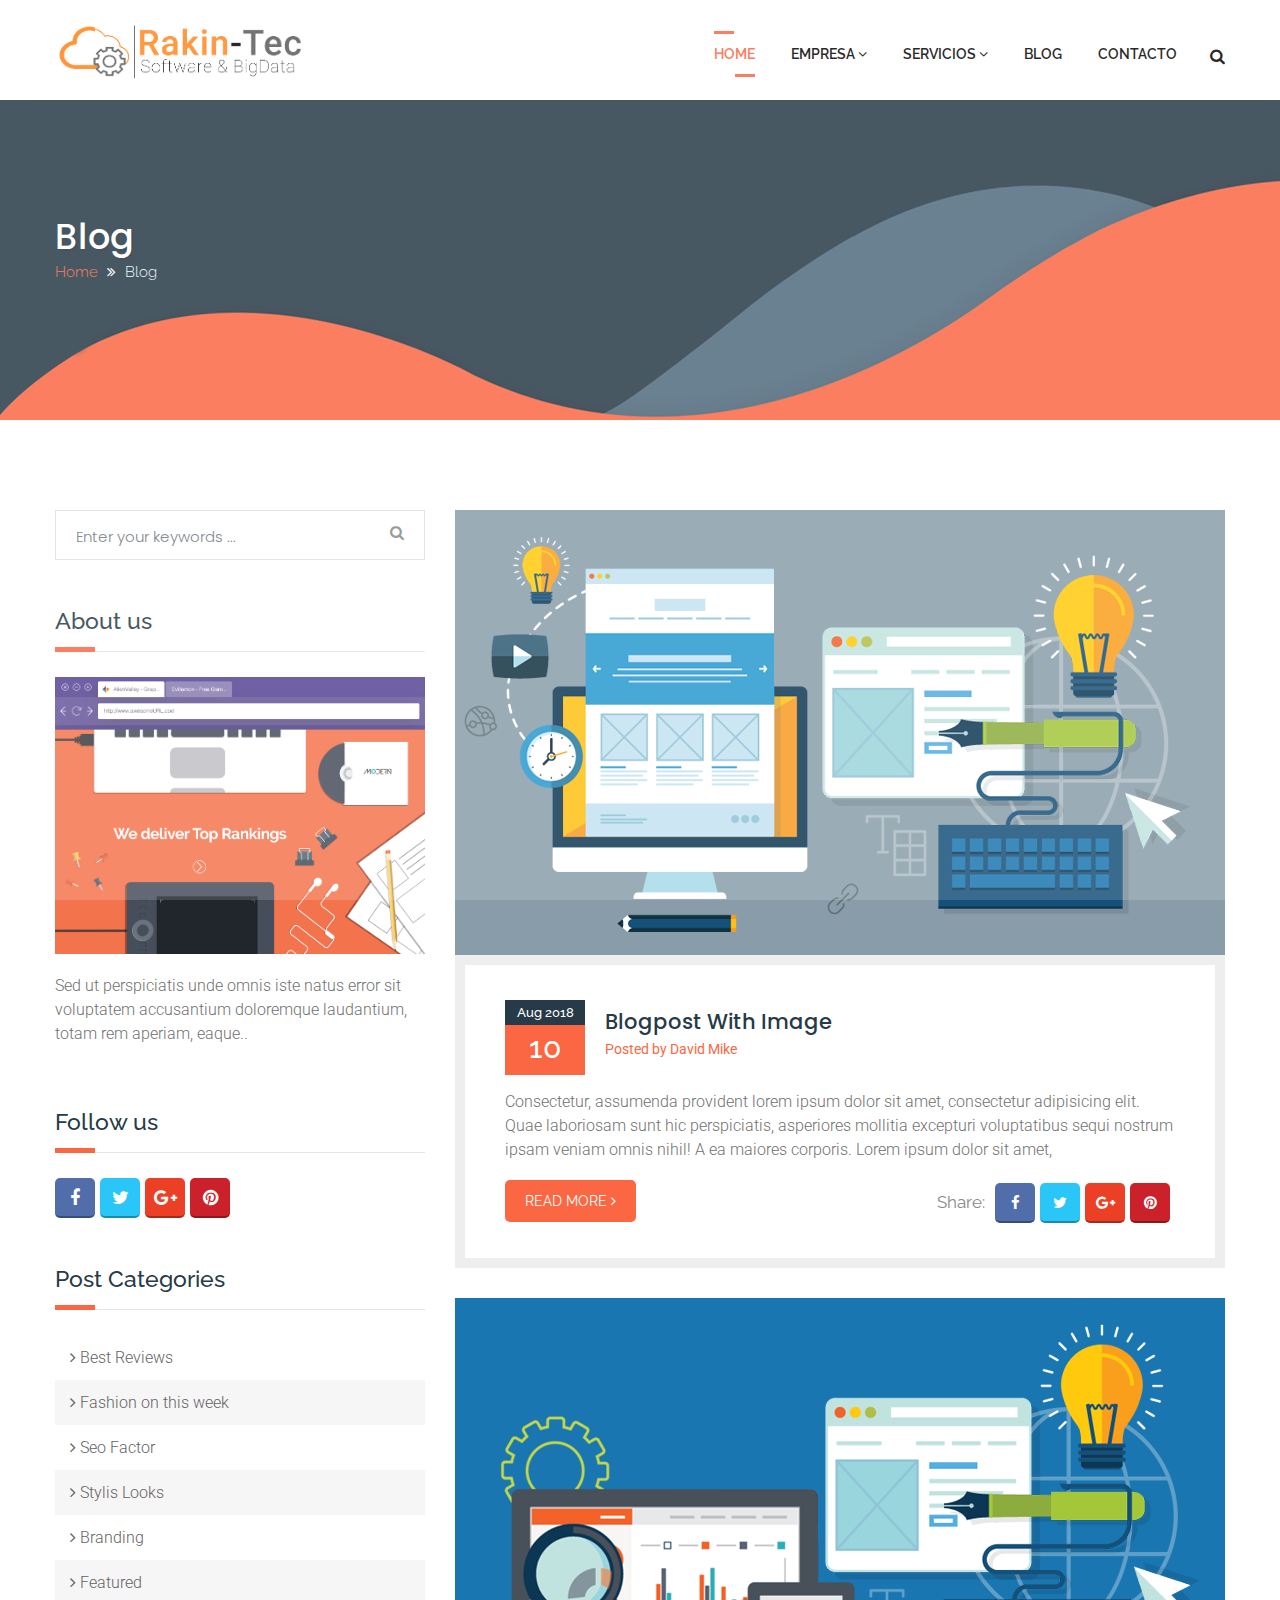
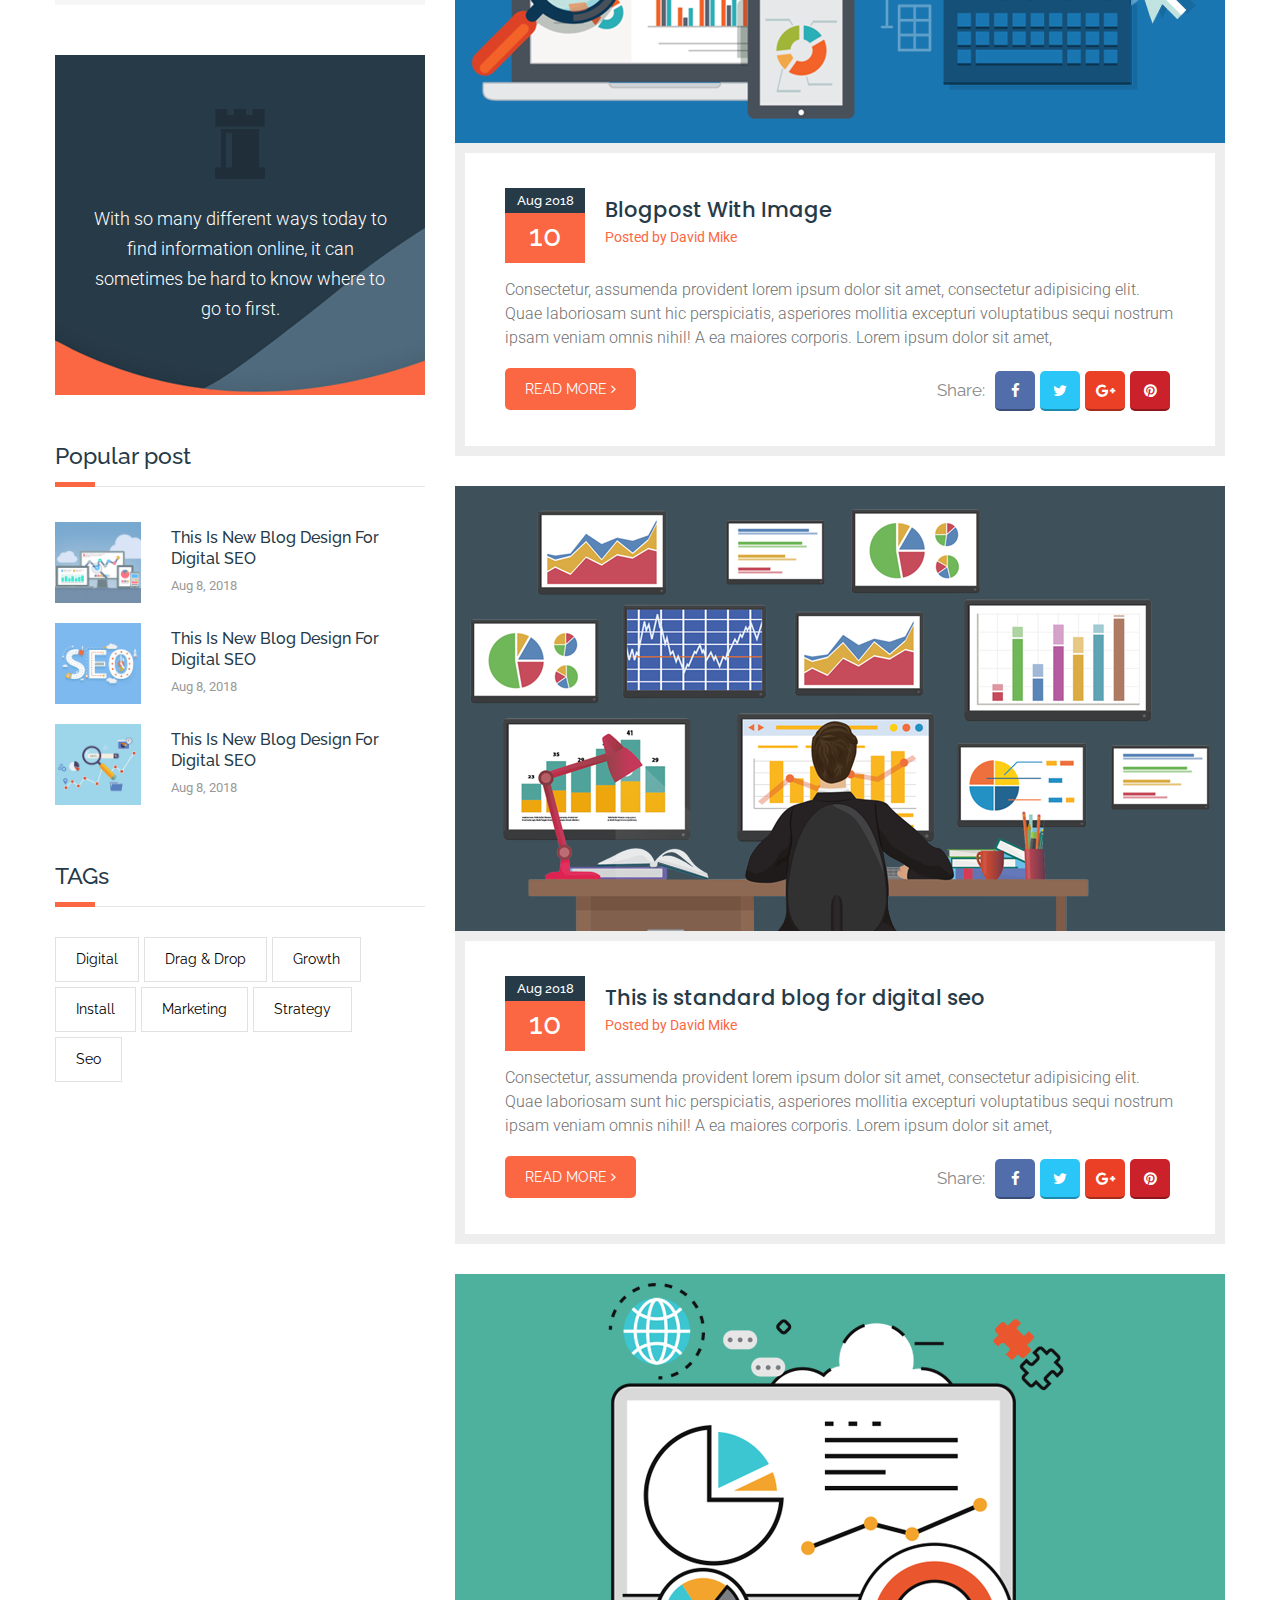
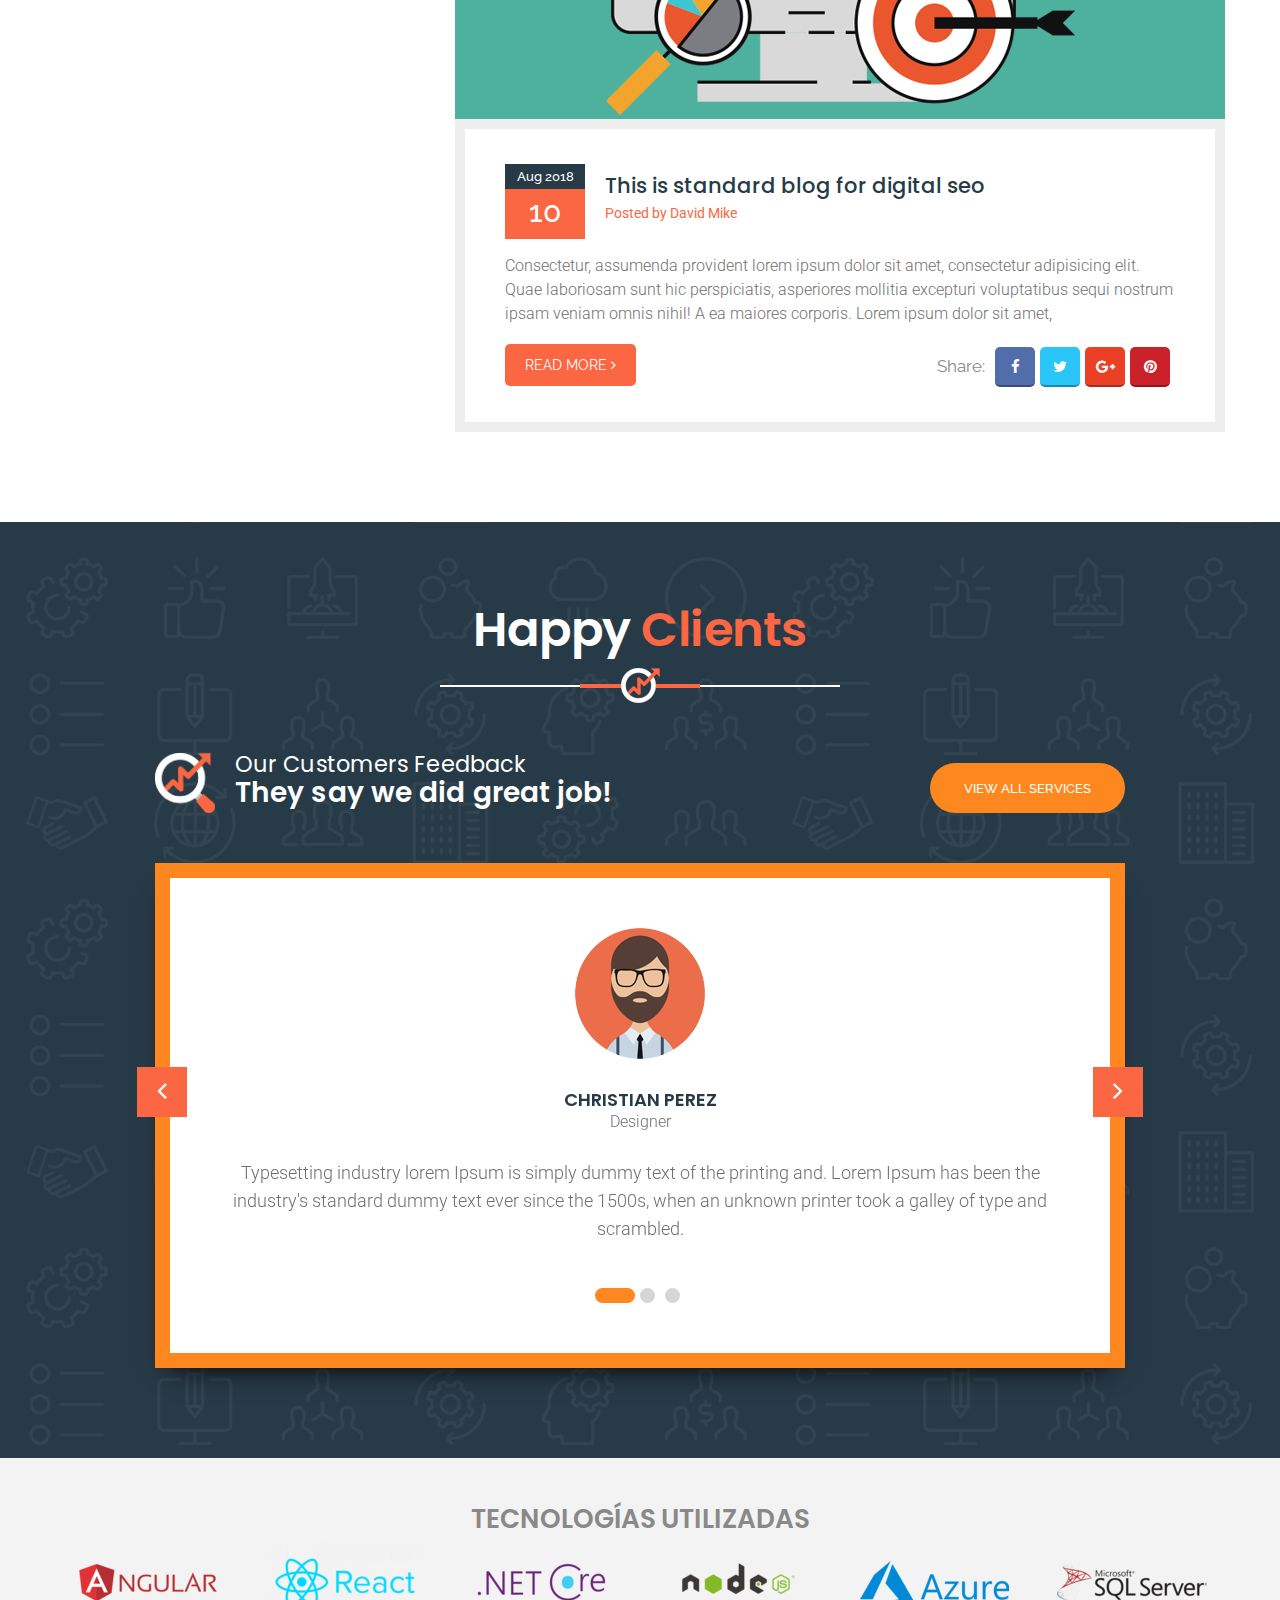
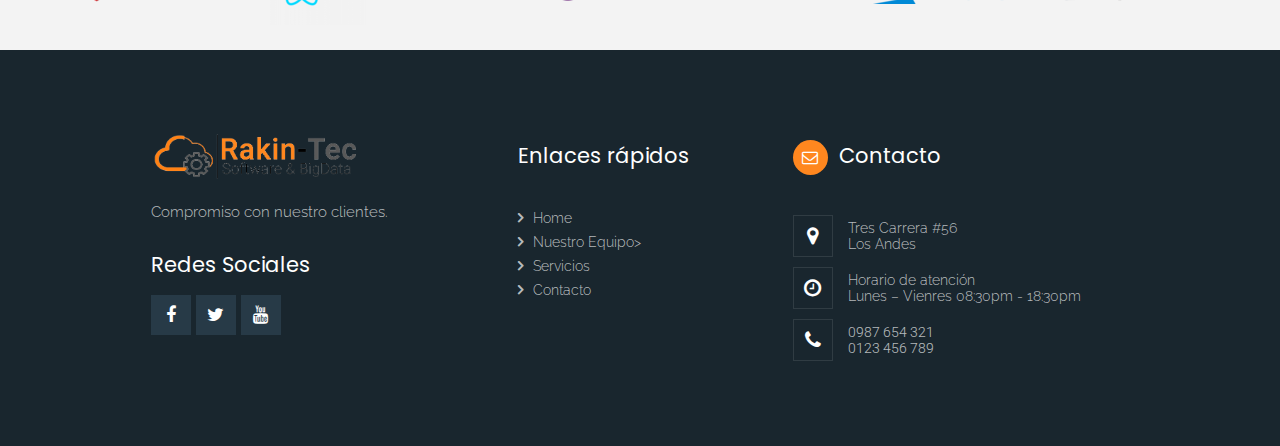
<file: blog.html>
<!DOCTYPE html>
<html lang="en">
   
<head>
      <!-- basic -->
      <meta charset="utf-8">
      <meta http-equiv="X-UA-Compatible" content="IE=edge">
      <!-- mobile metas -->
      <meta name="viewport" content="width=device-width, initial-scale=1">
      <meta name="viewport" content="initial-scale=1, maximum-scale=1">
      <!-- site metas -->
      <meta name="keywords" content="">
      <meta name="description" content="">
      <meta name="author" content="">
      <!-- title -->
      <title>Rakin-Tec</title>
      <!-- fevicon -->
      <link rel="icon" href="images/fevicon/icon.ico" type="image/gif" />
      <!-- bootstrap css -->
      <link rel="stylesheet" href="css/bootstrap.min.css" />
      <!-- owl stylesheets -->
      <link rel="stylesheet" href="css/owl.carousel.min.css">
      <link rel="stylesheet" href="css/owl.theme.default.min.css">
      <!-- site css -->
      <link rel="stylesheet" href="css/style.css" />
      <!-- responsive css -->
      <link rel="stylesheet" href="css/responsive.css" />
      <!-- colors -->
      <link rel="stylesheet" href="css/default_color.css" />
      <!-- custom css -->
      <link rel="stylesheet" href="css/custom.css" />
      <!-- wow animation css -->
      <link rel="stylesheet" href="css/animate.css" />
      <!-- font awesome link -->
      <link href="css/font-awesome.min.css" rel="stylesheet" />
      <!--[if lt IE 9]>
      <script src="https://oss.maxcdn.com/libs/html5shiv/3.7.0/html5shiv.js"></script>
      <script src="https://oss.maxcdn.com/libs/respond.js/1.4.2/respond.min.js"></script>
      <![endif]-->
   </head>
   <body id="default_theme" class="inner_page blog default_theme">
      <!-- header -->
      <header id="default_header" class="header_style_1">
         <!-- header top -->
         <!-- <div class="header_top light_silver">
            <div class="container">
               <div class="full">
                  <div class="row">
                     <div class="col-lg-5 col-md-5 col-xs-12 xs-hidden">
                        <ul class="top_information float-left">
                           <li>LLamanos : +56 9 2005 3416</li>
                       
                        </ul>
                     </div>
                     <div class="col-lg-7 col-md-7 col-xs-12">
                        <ul class="top_information float-right">
                           <li><a class="free_seo_anly_bt" href="#">Free SEO Analysis</a></li>
                        </ul>
                     </div>
                  </div>
               </div>
            </div>
         </div> -->
         <!-- header top end -->
         <!-- header bottom -->
         <div class="header_bottom">
            <div class="container">
               <div class="row">
                  <div class="col-lg-3 col-md-12 col-sm-12 col-xs-12">
                     <!-- logo start -->
                     <div class="logo">
                        <a href="index.html"><img class="img-fluid" src="images/logos/RankinTec.png" alt="logo" /></a>
                     </div>
                     <!-- logo end -->
                  </div>
                  <div class="col-lg-9 col-md-12 col-sm-12 col-xs-12">
                     <!-- menu start -->
                     <div class="menu_side">
                        <div id="navbar_menu">
                           <ul class="first-ul">
                              <li class="active">
                                 <a href="index.html">Home</a>
                              </li>
                              <li>
                                 <a href="#">Empresa <i class="fa fa-angle-down"></i></a>
                                 <ul>
                                    <li><a href="about_1.html">Sobre Nosotros</a></li>
                                    <!-- <li><a href="about_2.html">About Two</a></li> -->
                                    <li><a href="team.html">Nuestro Equipo</a></li>
                                 </ul>
                              </li>
                              <li>
                                 <a href="services.html">Servicios <i class="fa fa-angle-down"></i></a>
                                 <ul>
                                    <li><a href="service_1.html">SEO Optimization</a></li>
                                    <li><a href="service_2.html">Data Analysis</a></li>
                                    <li><a href="service_3.html">Social Marketing</a></li>
                                    <li><a href="service_4.html">Content Marketing</a></li>
                                    <li><a href="service_5.html">Digital Marketing</a></li>
                                    <li><a href="service_6.html">Web Analytics</a></li>
                                 </ul>
                              </li>
                              <li>
                                 <a href="blog.html">Blog </a>
                                 
                              </li>
                              <li><a href="contact.html">Contacto</a></li>
                           </ul>
                        </div>
                        <div class="search_icon">
                           <ul>
                              <li><a href="#" data-toggle="modal" data-target="#search_bar"><i class="fa fa-search" aria-hidden="true"></i></a></li>
                           </ul>
                        </div>
                     </div>
                     <!-- menu end -->
                  </div>
               </div>
            </div>
         </div>
         <!-- header bottom end -->
      </header>
      <!-- end header -->
      <!-- inner page banner -->
      <section id="inner_page_banner" class="banner_inner padding_0">
         <div class="container">
            <div class="row">
               <div class="col-md-12">
                  <div class="full">
                     <div class="page_info">
                        <h3>Blog</h3>
                        <ul class="breadcrum">
                           <li><a href="index.html">Home</a></li>
                           <li><i class="fa fa-angle-double-right"></i></li>
                           <li>Blog</li>
                        </ul>
                     </div>
                  </div>
               </div>
            </div>
         </div>
      </section>
      <!-- end inner page banner -->
      <!-- section -->
      <div class="contant_section padding_layout_1">
         <div class="container">
            <div class="row">
               <div class="col-md-4">
                  <div class="side_bar_blog">
                     <div class="side_bar_search">
                        <div class="input-group stylish-input-group">
                           <input class="form-control" placeholder="Enter your keywords ..." type="text">
                           <span class="input-group-addon">
                           <button type="submit"><i class="fa fa-search" aria-hidden="true"></i></button>
                           </span> 
                        </div>
                     </div>
                  </div>
                  <div class="side_bar">
                     <div class="side_bar_blog">
                        <h4>About us</h4>
                        <div class="blog_feature_img"> <img class="img-responsive" src="images/seo_screen4.png" alt="#"> </div>
                        <p>Sed ut perspiciatis unde omnis iste natus error sit voluptatem accusantium doloremque laudantium, totam rem aperiam, eaque..</p>
                     </div>
                     <div class="side_bar_blog">
                        <h4>Follow us</h4>
                        <div class="side_social_icon">
                           <ul class="social_icons">
                              <li class="fb"><a href="#"><i class="fa fa-facebook-f"></i></a></li>
                              <li class="twi"><a href="#"><i class="fa fa-twitter"></i></a></li>
                              <li class="gp"><a href="#"><i class="fa fa-google-plus"></i></a></li>
                              <li class="pin"><a href="#"><i class="fa fa-pinterest"></i></a></li>
                           </ul>
                        </div>
                     </div>
                     <div class="side_bar_blog">
                        <h4>Post Categories</h4>
                        <div class="categary">
                           <ul>
                              <li><a href="#"><i class="fa fa-angle-right"></i> Best Reviews</a></li>
                              <li><a href="#"><i class="fa fa-angle-right"></i> Fashion on this week</a></li>
                              <li><a href="#"><i class="fa fa-angle-right"></i> Seo Factor</a></li>
                              <li><a href="#"><i class="fa fa-angle-right"></i> Stylis Looks</a></li>
                              <li><a href="#"><i class="fa fa-angle-right"></i> Branding</a></li>
                              <li><a href="#"><i class="fa fa-angle-right"></i> Featured</a></li>
                           </ul>
                        </div>
                     </div>
                     <div class="side_bar_blog">
                        <div class="side_bn_banner white_fonts">
                           <div class="center"> <img src="images/elephant_icon.png" alt="#"> </div>
                           <div class="center">
                              <p>With so many different ways today to find information online, it can sometimes be hard to know where to go to first. </p>
                           </div>
                        </div>
                     </div>
                     <div class="side_bar_blog">
                        <h4>Popular post</h4>
                        <div class="small_post">
                           <div class="one_line_layout">
                              <div class="feature_icon"> <img class="img-responsive" src="images/case_studiesimg_1.png" alt="#"> </div>
                              <div class="cont_list text_align_left">
                                 <div class="small_heading color_heading">
                                    <h4>This Is New Blog Design For Digital SEO</h4>
                                 </div>
                                 <p>Aug 8, 2018</p>
                              </div>
                           </div>
                           <div class="one_line_layout">
                              <div class="feature_icon"> <img class="img-responsive" src="images/case_studiesimg_2.png" alt="#"> </div>
                              <div class="cont_list text_align_left">
                                 <div class="small_heading color_heading">
                                    <h4>This Is New Blog Design For Digital SEO</h4>
                                 </div>
                                 <p>Aug 8, 2018</p>
                              </div>
                           </div>
                           <div class="one_line_layout">
                              <div class="feature_icon"> <img class="img-responsive" src="images/case_studiesimg_3.png" alt="#"> </div>
                              <div class="cont_list text_align_left">
                                 <div class="small_heading color_heading">
                                    <h4>This Is New Blog Design For Digital SEO</h4>
                                 </div>
                                 <p>Aug 8, 2018</p>
                              </div>
                           </div>
                        </div>
                     </div>
                     <div class="side_bar_blog">
                        <h4>TAGs</h4>
                        <div class="buttons">
                           <ul>
                              <li><a href="#">Digital</a></li>
                              <li><a href="#">Drag & Drop</a></li>
                              <li><a href="#">Growth</a></li>
                              <li><a href="#">Install</a></li>
                              <li><a href="#">Marketing</a></li>
                              <li><a href="#">Strategy</a></li>
                              <li><a href="#">Seo</a></li>
                           </ul>
                        </div>
                     </div>
                  </div>
               </div>
               <div class="col-md-8 blog_section_right">
                  <!-- blog -->
                  <div class="row">
                     <div class="col-md-12">
                        <div class="blog_section">
                           <div class="blog_feature_img"> <img class="img-responsive" src="images/blog_img1.png" alt="#"> </div>
                        </div>
                     </div>
                     <div class="col-md-12">
                        <div class="blog_feature_cantant">
                           <div class="blog_heading">
                              <div class="blog_post_date">
                                 <span class="date_info">Aug 2018</span>  
                                 <span class="date_fix">10</span>
                              </div>
                              <p class="blog_head">Blogpost With Image</p>
                              <p class="author_name">Posted by David Mike</p>
                           </div>
                           <p>Consectetur, assumenda provident lorem ipsum dolor sit amet, consectetur adipisicing elit. Quae laboriosam sunt hic perspiciatis, 
                              asperiores mollitia excepturi voluptatibus sequi nostrum ipsam veniam omnis nihil! A ea maiores corporis. Lorem ipsum dolor sit amet,
                           </p>
                           <div class="bottom_info">
                              <div class="pull-left"><a class="read_more" href="blog_detail.html">READ MORE <i class="fa fa-angle-right"></i></a></div>
                              <div class="pull-right">
                                 <div class="shr">Share: </div>
                                 <div class="social_icon">
                                    <ul>
                                       <li class="fb"><a href="#"><i class="fa fa-facebook" aria-hidden="true"></i></a></li>
                                       <li class="twi"><a href="#"><i class="fa fa-twitter" aria-hidden="true"></i></a></li>
                                       <li class="gp"><a href="#"><i class="fa fa-google-plus" aria-hidden="true"></i></a></li>
                                       <li class="pint"><a href="#"><i class="fa fa-pinterest" aria-hidden="true"></i></a></li>
                                    </ul>
                                 </div>
                              </div>
                           </div>
                        </div>
                     </div>
                  </div>
                  <!-- end blog -->
                  <!-- blog -->
                  <div class="row">
                     <div class="col-md-12">
                        <div class="blog_section">
                           <div class="blog_feature_img"> <img class="img-responsive" src="images/blog_img5.png" alt="#"> </div>
                        </div>
                     </div>
                     <div class="col-md-12">
                        <div class="blog_feature_cantant">
                           <div class="blog_heading">
                              <div class="blog_post_date">
                                 <span class="date_info">Aug 2018</span>  
                                 <span class="date_fix">10</span>
                              </div>
                              <p class="blog_head">Blogpost With Image</p>
                              <p class="author_name">Posted by David Mike</p>
                           </div>
                           <p>Consectetur, assumenda provident lorem ipsum dolor sit amet, consectetur adipisicing elit. Quae laboriosam sunt hic perspiciatis, 
                              asperiores mollitia excepturi voluptatibus sequi nostrum ipsam veniam omnis nihil! A ea maiores corporis. Lorem ipsum dolor sit amet,
                           </p>
                           <div class="bottom_info">
                              <div class="pull-left"><a class="read_more" href="blog_detail.html">READ MORE <i class="fa fa-angle-right"></i></a></div>
                              <div class="pull-right">
                                 <div class="shr">Share: </div>
                                 <div class="social_icon">
                                    <ul>
                                       <li class="fb"><a href="#"><i class="fa fa-facebook" aria-hidden="true"></i></a></li>
                                       <li class="twi"><a href="#"><i class="fa fa-twitter" aria-hidden="true"></i></a></li>
                                       <li class="gp"><a href="#"><i class="fa fa-google-plus" aria-hidden="true"></i></a></li>
                                       <li class="pint"><a href="#"><i class="fa fa-pinterest" aria-hidden="true"></i></a></li>
                                    </ul>
                                 </div>
                              </div>
                           </div>
                        </div>
                     </div>
                  </div>
                  <!-- end blog -->
                  <!-- blog -->
                  <div class="row margin_bottom_20">
                     <div class="col-md-12">
                        <div class="blog_section">
                           <div class="blog_feature_img"> <img class="img-responsive" src="images/blog_img3.png" alt="#"> </div>
                        </div>
                     </div>
                     <div class="col-md-12">
                        <div class="blog_feature_cantant">
                           <div class="blog_heading">
                              <div class="blog_post_date">
                                 <span class="date_info">Aug 2018</span>  
                                 <span class="date_fix">10</span>
                              </div>
                              <p class="blog_head">This is standard blog for digital seo</p>
                              <p class="author_name">Posted by David Mike</p>
                           </div>
                           <p>Consectetur, assumenda provident lorem ipsum dolor sit amet, consectetur adipisicing elit. Quae laboriosam sunt hic perspiciatis, 
                              asperiores mollitia excepturi voluptatibus sequi nostrum ipsam veniam omnis nihil! A ea maiores corporis. Lorem ipsum dolor sit amet,
                           </p>
                           <div class="bottom_info">
                              <div class="pull-left"><a class="read_more" href="blog_detail.html">READ MORE <i class="fa fa-angle-right"></i></a></div>
                              <div class="pull-right">
                                 <div class="shr">Share: </div>
                                 <div class="social_icon">
                                    <ul>
                                       <li class="fb"><a href="#"><i class="fa fa-facebook" aria-hidden="true"></i></a></li>
                                       <li class="twi"><a href="#"><i class="fa fa-twitter" aria-hidden="true"></i></a></li>
                                       <li class="gp"><a href="#"><i class="fa fa-google-plus" aria-hidden="true"></i></a></li>
                                       <li class="pint"><a href="#"><i class="fa fa-pinterest" aria-hidden="true"></i></a></li>
                                    </ul>
                                 </div>
                              </div>
                           </div>
                        </div>
                     </div>
                  </div>
                  <!-- end blog -->
                  <!-- blog -->
                  <div class="row">
                     <div class="col-md-12">
                        <div class="blog_section">
                           <div class="blog_feature_img"> <img class="img-responsive" src="images/blog_img4.png" alt="#"> </div>
                        </div>
                     </div>
                     <div class="col-md-12">
                        <div class="blog_feature_cantant margin_0">
                           <div class="blog_heading">
                              <div class="blog_post_date">
                                 <span class="date_info">Aug 2018</span>  
                                 <span class="date_fix">10</span>
                              </div>
                              <p class="blog_head">This is standard blog for digital seo</p>
                              <p class="author_name">Posted by David Mike</p>
                           </div>
                           <p>Consectetur, assumenda provident lorem ipsum dolor sit amet, consectetur adipisicing elit. Quae laboriosam sunt hic perspiciatis, 
                              asperiores mollitia excepturi voluptatibus sequi nostrum ipsam veniam omnis nihil! A ea maiores corporis. Lorem ipsum dolor sit amet,
                           </p>
                           <div class="bottom_info">
                              <div class="pull-left"><a class="read_more" href="blog_detail.html">READ MORE <i class="fa fa-angle-right"></i></a></div>
                              <div class="pull-right">
                                 <div class="shr">Share: </div>
                                 <div class="social_icon">
                                    <ul>
                                       <li class="fb"><a href="#"><i class="fa fa-facebook" aria-hidden="true"></i></a></li>
                                       <li class="twi"><a href="#"><i class="fa fa-twitter" aria-hidden="true"></i></a></li>
                                       <li class="gp"><a href="#"><i class="fa fa-google-plus" aria-hidden="true"></i></a></li>
                                       <li class="pint"><a href="#"><i class="fa fa-pinterest" aria-hidden="true"></i></a></li>
                                    </ul>
                                 </div>
                              </div>
                           </div>
                        </div>
                     </div>
                  </div>
                  <!-- end blog -->
               </div>
            </div>
         </div>
      </div>
      <!-- end section -->
      <!-- section -->
      <section class="contant_section padding_layout_1 testmo">
         <div class="container">
            <div class="row white_fonts">
               <div class="col-md-12">
                  <div class="full margin_bottom_30_all">
                     <div class="section_title tittle_style1 text_align_center white_heading_icon">
                        <h2>Happy <span>Clients</span></h2>
                     </div>
                  </div>
               </div>
            </div>
            <div class="row white_fonts">
               <div class="offset-lg-1 col-lg-10 col-md-12">
                  <div class="row">
                     <div class="col-md-8">
                        <div class="main_heading heading_icon white_icon_head">
                           <h2 class="margin_0"><small>Our Customers Feedback</small><br>They say we did great job!</h2>
                        </div>
                     </div>
                     <div class="col-md-4">
                        <div class="right_cont_desk responsive_center">
                           <a class="bottm_bt_style btn main_bt" href="services.html">View all services</a>
                        </div>
                     </div>
                  </div>
               </div>
            </div>
            <div class="row team_section margin_top_50">
               <div class="offset-lg-1 col-lg-10 col-md-12">
                  <div class="client_review_slider text_align_center">
                     <div id="testimonial_slider" class="carousel slide testimonial_slider" data-ride="carousel">
                        <!-- Carousel indicators -->
                        <ol class="carousel-indicators">
                           <li data-target="#testimonial_slider" data-slide-to="0" class="active"></li>
                           <li data-target="#testimonial_slider" data-slide-to="1"></li>
                           <li data-target="#testimonial_slider" data-slide-to="2"></li>
                        </ol>
                        <!-- Wrapper for carousel items -->
                        <div class="carousel-inner">
                           <div class="item carousel-item active">
                              <div class="center">
                                 <img src="images/testimonial_client_img.png" alt="#">
                              </div>
                              <div class="heading_testi">
                                 <h4>Christian Perez</h4>
                                 <p>Designer</p>
                              </div>
                              <div class="testmonial_cont">
                                 <p>Typesetting industry lorem Ipsum is simply dummy text of the printing and. Lorem Ipsum has been the industry's standard dummy text ever since the 1500s, when an unknown printer took a galley of type and scrambled.</p>
                              </div>
                           </div>
                           <div class="item carousel-item">
                              <div class="center">
                                 <img src="images/testimonial_client_img.png" alt="#">
                              </div>
                              <div class="heading_testi">
                                 <h4>Christian Perez</h4>
                                 <p>Designer</p>
                              </div>
                              <div class="testmonial_cont">
                                 <p>Typesetting industry lorem Ipsum is simply dummy text of the printing and. Lorem Ipsum has been the industry's standard dummy text ever since the 1500s, when an unknown printer took a galley of type and scrambled.</p>
                              </div>
                           </div>
                           <div class="item carousel-item">
                              <div class="center">
                                 <img src="images/testimonial_client_img.png" alt="#">
                              </div>
                              <div class="heading_testi">
                                 <h4>Christian Perez</h4>
                                 <p>Designer</p>
                              </div>
                              <div class="testmonial_cont">
                                 <p>Typesetting industry lorem Ipsum is simply dummy text of the printing and. Lorem Ipsum has been the industry's standard dummy text ever since the 1500s, when an unknown printer took a galley of type and scrambled.</p>
                              </div>
                           </div>
                        </div>
                        <!-- Carousel controls -->
                        <a class="carousel-control left carousel-control-prev" href="#testimonial_slider" data-slide="prev">
                        <i class="fa fa-angle-left"></i>
                        </a>
                        <a class="carousel-control right carousel-control-next" href="#testimonial_slider" data-slide="next">
                        <i class="fa fa-angle-right"></i>
                        </a>
                     </div>
                  </div>
               </div>
            </div>
         </div>
      </section>
      <!-- end section --> 
      <!-- section -->
      <div class="section padding_layout_2_small light_silver   " style="padding-bottom: 20px;">
         <h3 class="footer_heading h3" style="text-align: center;">Tecnologías Utilizadas</h3>
         <br>
         <br>
         <div class="container">
            <div class="row">
               <div class="col-md-12">
                  <div class="full">
                     <div class="owl-carousel brand_logo_slider owl-theme">
                        <div class="item">
                           <img src="images/logos/angular.png" alt="#" />
                        </div>
                        <div class="item">
                           <img src="images/logos/react.png" alt="#" />
                        </div>
                        <div class="item">
                           <img src="images/logos/NET-Core-Logo-1.png" alt="#" />
                        </div>
                        <div class="item">
                           <img src="images/logos/node2.png" alt="#" />
                        </div>
                        <div class="item">
                           <img src="images/logos/azures.png" alt="#" />
                        </div>
                        <div class="item">
                           <img src="images/logos/sql.png" alt="#" />
                        </div>
                        
                     </div>
                  </div>
               </div>
            </div>
         </div>
      </div>
      <!-- end section -->
      <!-- footer -->
      <footer>
         <div class="container" style="width: 1100px;">
            <div class="row" style="display: flex; justify-content: center;" >
               <div class="col-md-6 col-lg-4 margin_bottom_30">
                  <div class="footer_inner_blog">
                     <div class="footer_info_f">
                        <div class="footer_logo">
                           <a href="index.html"><img class="img-responsive" src="images/logos/RankinTec.png" alt="#"></a>
                        </div>
                        <p>Compromiso con nuestro clientes.</p>
                     </div>
                     <div class="footer_heading">
                        <h3>Redes Sociales</h3>
                     </div>
                     <div class="social_f">
                        <ul class="socials">
                           <li><a target="_blank" href="#"><i class="fa fa-facebook"></i></a></li>
                           <li><a target="_blank" href="#"><i class="fa fa-twitter"></i></a></li>
                           <li><a target="_blank" href="#"><i class="fa fa-youtube"></i></a></li>
                        </ul>
                     </div>
                  </div>
               </div>
               <div class="col-md-6 col-lg-3 margin_bottom_30">
                  <div class="footer_inner_blog">
                     <div class="footer_heading">
                        <h3>Enlaces rápidos</h3>
                     </div>
                     <div class="footer_info footer_menu">
                        <ul>
                           <li><a href="index.html"><span><i class="fa fa-angle-right"></i></span> Home</a></li>
                           <li><a href="team.html"><span><i class="fa fa-angle-right"></i></span> Nuestro Equipo></li>
                           <li><a href="services.html"><span><i class="fa fa-angle-right"></i></span> Servicios</a></li>
                           <li><a href="contact.html"><span><i class="fa fa-angle-right"></i></span> Contacto</a></li>
                        </ul>
                     </div>
                  </div>
               </div>
              <div class="col-md-6 col-lg-4">
                  <div class="footer_inner_blog">
                     <div class="footer_heading">
                        <h3><i class="fa fa-envelope-o"></i> Contacto</h3>
                     </div>
                     <div class="footer_info footer_contact">
                        <ul>
                           <li><span class="icon_info"><i class="fa fa-map-marker"></i></span><span class="infor_cont">Tres Carrera #56<br>Los Andes</span></li>
                           <li><span class="icon_info"><i class="fa fa-clock-o"></i></span><span class="infor_cont">Horario de atención<br>Lunes – Vienres 08:30pm - 18:30pm</span></li>
                           <li>
                              <span class="icon_info"><i class="fa fa-phone"></i></span>
                              <span class="infor_cont">0987 654 321<br>0123 456 789</span>
                           </li>
                        </ul>
                     </div>
                  </div>
               </div>
            </div>
         </div>
      </footer>
      <!-- end footer -->
      <!-- bottom footer -->
   
      <!-- end bottom footer -->
      <!-- model search bar -->
      <!-- Modal -->
      <div class="modal fade" id="search_bar" role="dialog">
         <div class="modal-dialog">
            <!-- Modal content-->
            <div class="modal-content">
               <div class="modal-header">
                  <button type="button" class="close" data-dismiss="modal"><i class="fa fa-close"></i></button>
               </div>
               <div class="modal-body">
                  <div class="col-lg-8 col-md-8 col-sm-8 offset-lg-2 col-xs-10 offset-md-2 offset-sm-2 offset-xs-1">
                     <div class="navbar-search">
                        <form action="#" method="get" id="search-global-form" class="search-global">
                           <input type="text" placeholder="Type to search" autocomplete="off" name="s" id="search" value="" class="search-global__input">
                           <button class="search-global__btn"><i class="fa fa-search"></i></button>
                           <div class="search-global__note">Begin typing your search above and press return to search.</div>
                        </form>
                     </div>
                  </div>
               </div>
            </div>
         </div>
      </div>
      <!-- end model search bar -->
      <!-- jQuery Bootstrap -->
      <script src="js/jquery.min.js"></script>
      <script src="js/popper.min.js"></script>
      <script src="js/bootstrap.min.js"></script>
      <!-- menu js -->
      <script src="js/menumaker.js"></script>
      <!-- javascript -->
      <script src="js/owl.carousel.js"></script>
      <!-- parallax -->
      <script src="js/parallax.js"></script>
      <!-- custom jss -->
      <script src="js/custom.js"></script>
   </body>

</html>
</file>
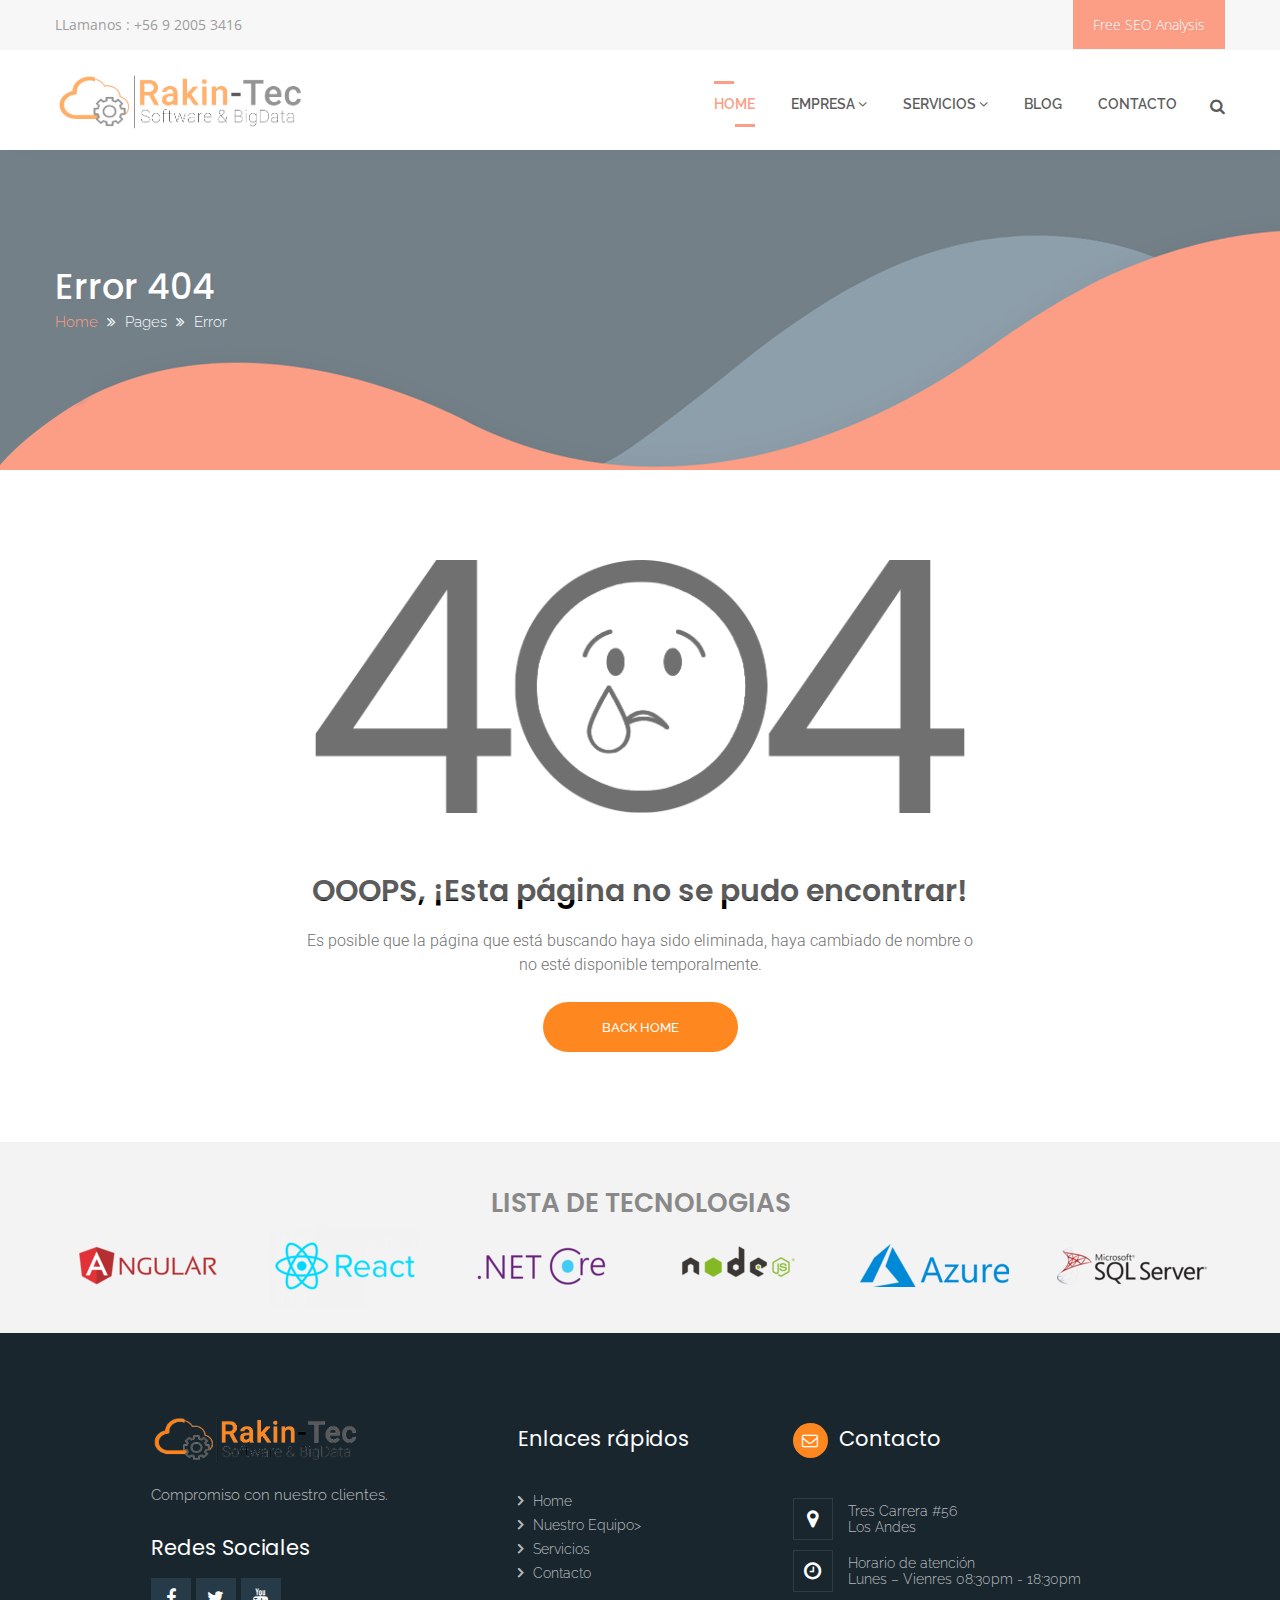
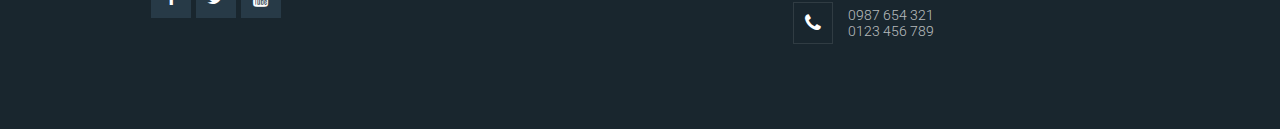
<file: error_404.html>
<!DOCTYPE html>
<html lang="en">
<head>
      <!-- basic -->
      <meta charset="utf-8">
      <meta http-equiv="X-UA-Compatible" content="IE=edge">
      <!-- mobile metas -->
      <meta name="viewport" content="width=device-width, initial-scale=1">
      <meta name="viewport" content="initial-scale=1, maximum-scale=1">
      <!-- site metas -->
      <meta name="keywords" content="">
      <meta name="description" content="">
      <meta name="author" content="">
      <!-- title -->
      <title>Rakin-Tec</title>
      <!-- fevicon -->
      <link rel="icon" href="images/fevicon/icon.ico" type="image/gif" />
      <!-- bootstrap css -->
      <link rel="stylesheet" href="css/bootstrap.min.css" />
      <!-- owl stylesheets -->
      <link rel="stylesheet" href="css/owl.carousel.min.css">
      <link rel="stylesheet" href="css/owl.theme.default.min.css">
      <!-- site css -->
      <link rel="stylesheet" href="css/style.css" />
      <!-- responsive css -->
      <link rel="stylesheet" href="css/responsive.css" />
      <!-- colors -->
      <link rel="stylesheet" href="css/default_color.css" />
      <!-- custom css -->
      <link rel="stylesheet" href="css/custom.css" />
      <!-- wow animation css -->
      <link rel="stylesheet" href="css/animate.css" />
      <!-- font awesome link -->
      <link href="css/font-awesome.min.css" rel="stylesheet" />
      <!--[if lt IE 9]>
      <script src="https://oss.maxcdn.com/libs/html5shiv/3.7.0/html5shiv.js"></script>
      <script src="https://oss.maxcdn.com/libs/respond.js/1.4.2/respond.min.js"></script>
      <![endif]-->
   </head>
   <body id="default_theme" class="inner_page error_404 default_theme">
      <!-- header -->
      <header id="default_header" class="header_style_1">
         <!-- header top -->
         <div class="header_top light_silver">
            <div class="container">
               <div class="full">
                  <div class="row">
                     <div class="col-lg-5 col-md-5 col-xs-12 xs-hidden">
                        <ul class="top_information float-left">
                           <li>LLamanos : +56 9 2005 3416</li>
                        
                        </ul>
                     </div>
                     <div class="col-lg-7 col-md-7 col-xs-12">
                        <ul class="top_information float-right">
                           <li><a class="free_seo_anly_bt" href="#">Free SEO Analysis</a></li>
                        </ul>
                     </div>
                  </div>
               </div>
            </div>
         </div>
         <!-- header top end -->
         <!-- header bottom -->
         <div class="header_bottom">
            <div class="container">
               <div class="row">
                  <div class="col-lg-3 col-md-12 col-sm-12 col-xs-12">
                     <!-- logo start -->
                     <div class="logo">
                        <a href="index.html"><img class="img-fluid" src="images/logos/RankinTec.png" alt="logo" /></a>
                     </div>
                     <!-- logo end -->
                  </div>
                  <div class="col-lg-9 col-md-12 col-sm-12 col-xs-12">
                     <!-- menu start -->
                     <div class="menu_side">
                        <div id="navbar_menu">
                           <ul class="first-ul">
                              <li class="active">
                                 <a href="index.html">Home</a>
                              </li>
                              <li>
                                 <a href="#">Empresa <i class="fa fa-angle-down"></i></a>
                                 <ul>
                                    <li><a href="about_1.html">Sobre Nosotros</a></li>
                                    <!-- <li><a href="about_2.html">About Two</a></li> -->
                                    <li><a href="team.html">Our Team</a></li>
                                 </ul>
                              </li>
                              <li>
                                 <a href="services.html">Servicios <i class="fa fa-angle-down"></i></a>
                                 <ul>
                                    <!-- <li><a href="service_1.html">SEO Optimization</a></li>
                                    <li><a href="service_2.html">Data Analysis</a></li>
                                    <li><a href="service_3.html">Social Marketing</a></li>
                                    <li><a href="service_4.html">Content Marketing</a></li>
                                    <li><a href="service_5.html">Digital Marketing</a></li>
                                    <li><a href="service_6.html">Web Analytics</a></li> -->
                                 </ul>
                              </li>
                              <li>
                                 <a href="blog.html">Blog </a>
                                 
                              </li>
                              <li><a href="contact.html">Contacto</a></li>
                           </ul>
                        </div>
                        <div class="search_icon">
                           <ul>
                              <li><a href="#" data-toggle="modal" data-target="#search_bar"><i class="fa fa-search" aria-hidden="true"></i></a></li>
                           </ul>
                        </div>
                     </div>
                     <!-- menu end -->
                  </div>
               </div>
            </div>
         </div>
         <!-- header bottom end -->
      </header>
      <!-- end header -->
      <!-- inner page banner -->
      <section id="inner_page_banner" class="banner_inner padding_0">
         <div class="container">
            <div class="row">
               <div class="col-md-12">
                  <div class="full">
                     <div class="page_info">
                        <h3>Error 404</h3>
                        <ul class="breadcrum">
                           <li><a href="home_1.html">Home</a></li>
                           <li><i class="fa fa-angle-double-right"></i></li>
                           <li>Pages</li>
                           <li><i class="fa fa-angle-double-right"></i></li>
                           <li>Error</li>
                        </ul>
                     </div>
                  </div>
               </div>
            </div>
         </div>
      </section>
      <!-- end inner page banner -->
      <!-- section -->
      <section class="contant_section padding_layout_1 map_bg">
         <div class="container">
            <div class="row">
               <div class="col-lg-12 col-md-12 col-sm-12 col-xs-12">
                  <div class="center margin_bottom_30_all">
                     <img class="margin_bottom_30_all" src="images/404_img.png" alt="#" width="650">
                  </div>
                  <div class="heading_normal text_align_center">
                     <h2>OOOPS, ¡Esta página no se pudo encontrar!</h2>
                     <p>Es posible que la página que está buscando haya sido eliminada, haya cambiado de nombre o <br>no esté disponible temporalmente.</p>
                  </div>
                  <div class="center">
                     <a class="btn main_bt" href="home_1.html">Back Home</a>
                  </div>
               </div>
            </div>
         </div>
      </section>
      <!-- end section -->
      <!-- section -->
      <div class="section padding_layout_2_small light_silver   " style="padding-bottom: 20px;">
         <h3 class="footer_heading h3" style="text-align: center;">Lista de tecnologias</h3>
         <br>
         <br>
         <div class="container">
            <div class="row">
               <div class="col-md-12">
                  <div class="full">
                     <div class="owl-carousel brand_logo_slider owl-theme">
                        <div class="item">
                           <img src="images/logos/angular.png" alt="#" />
                        </div>
                        <div class="item">
                           <img src="images/logos/react.png" alt="#" />
                        </div>
                        <div class="item">
                           <img src="images/logos/NET-Core-Logo-1.png" alt="#" />
                        </div>
                        <div class="item">
                           <img src="images/logos/node2.png" alt="#" />
                        </div>
                        <div class="item">
                           <img src="images/logos/azures.png" alt="#" />
                        </div>
                        <div class="item">
                           <img src="images/logos/sql.png" alt="#" />
                        </div>
                        
                     </div>
                  </div>
               </div>
            </div>
         </div>
      </div>
      <!-- end section -->
      <!-- footer -->
      <footer>
         <div class="container" style="width: 1100px;">
            <div class="row" style="display: flex; justify-content: center;" >
               <div class="col-md-6 col-lg-4 margin_bottom_30">
                  <div class="footer_inner_blog">
                     <div class="footer_info_f">
                        <div class="footer_logo">
                           <a href="index-2.html"><img class="img-responsive" src="images/logos/RankinTec.png" alt="#"></a>
                        </div>
                        <p>Compromiso con nuestro clientes.</p>
                     </div>
                     <div class="footer_heading">
                        <h3>Redes Sociales</h3>
                     </div>
                     <div class="social_f">
                        <ul class="socials">
                           <li><a target="_blank" href="#"><i class="fa fa-facebook"></i></a></li>
                           <li><a target="_blank" href="#"><i class="fa fa-twitter"></i></a></li>
                           <li><a target="_blank" href="#"><i class="fa fa-youtube"></i></a></li>
                        </ul>
                     </div>
                  </div>
               </div>
               <div class="col-md-6 col-lg-3 margin_bottom_30">
                  <div class="footer_inner_blog">
                     <div class="footer_heading">
                        <h3>Enlaces rápidos</h3>
                     </div>
                     <div class="footer_info footer_menu">
                        <ul>
                           <li><a href="index-2.html"><span><i class="fa fa-angle-right"></i></span> Home</a></li>
                           <li><a href="team.html"><span><i class="fa fa-angle-right"></i></span> Nuestro Equipo></li>
                           <li><a href="services.html"><span><i class="fa fa-angle-right"></i></span> Servicios</a></li>
                           <li><a href="contact.html"><span><i class="fa fa-angle-right"></i></span> Contacto</a></li>
                        </ul>
                     </div>
                  </div>
               </div>
              <div class="col-md-6 col-lg-4">
                  <div class="footer_inner_blog">
                     <div class="footer_heading">
                        <h3><i class="fa fa-envelope-o"></i> Contacto</h3>
                     </div>
                     <div class="footer_info footer_contact">
                        <ul>
                           <li><span class="icon_info"><i class="fa fa-map-marker"></i></span><span class="infor_cont">Tres Carrera #56<br>Los Andes</span></li>
                           <li><span class="icon_info"><i class="fa fa-clock-o"></i></span><span class="infor_cont">Horario de atención<br>Lunes – Vienres 08:30pm - 18:30pm</span></li>
                           <li>
                              <span class="icon_info"><i class="fa fa-phone"></i></span>
                              <span class="infor_cont">0987 654 321<br>0123 456 789</span>
                           </li>
                        </ul>
                     </div>
                  </div>
               </div>
            </div>
         </div>
      </footer>   
      <!-- end footer -->
      <!-- bottom footer -->
     
      <!-- end bottom footer -->
      <!-- model search bar -->
      <!-- Modal -->
      <div class="modal fade" id="search_bar" role="dialog">
         <div class="modal-dialog">
            <!-- Modal content-->
            <div class="modal-content">
               <div class="modal-header">
                  <button type="button" class="close" data-dismiss="modal"><i class="fa fa-close"></i></button>
               </div>
               <div class="modal-body">
                  <div class="col-lg-8 col-md-8 col-sm-8 offset-lg-2 col-xs-10 offset-md-2 offset-sm-2 offset-xs-1">
                     <div class="navbar-search">
                        <form action="#" method="get" id="search-global-form" class="search-global">
                           <input type="text" placeholder="Type to search" autocomplete="off" name="s" id="search" value="" class="search-global__input">
                           <button class="search-global__btn"><i class="fa fa-search"></i></button>
                           <div class="search-global__note">Begin typing your search above and press return to search.</div>
                        </form>
                     </div>
                  </div>
               </div>
            </div>
         </div>
      </div>
      <!-- end model search bar -->
      <!-- jQuery Bootstrap -->
      <script src="js/jquery.min.js"></script>
      <script src="js/popper.min.js"></script>
      <script src="js/bootstrap.min.js"></script>
      <!-- menu js -->
      <script src="js/menumaker.js"></script>
      <!-- javascript -->
      <script src="js/owl.carousel.js"></script>
      <!-- parallax -->
      <script src="js/parallax.js"></script>
      <!-- custom jss -->
      <script src="js/custom.js"></script>
   </body>

</html>
</file>
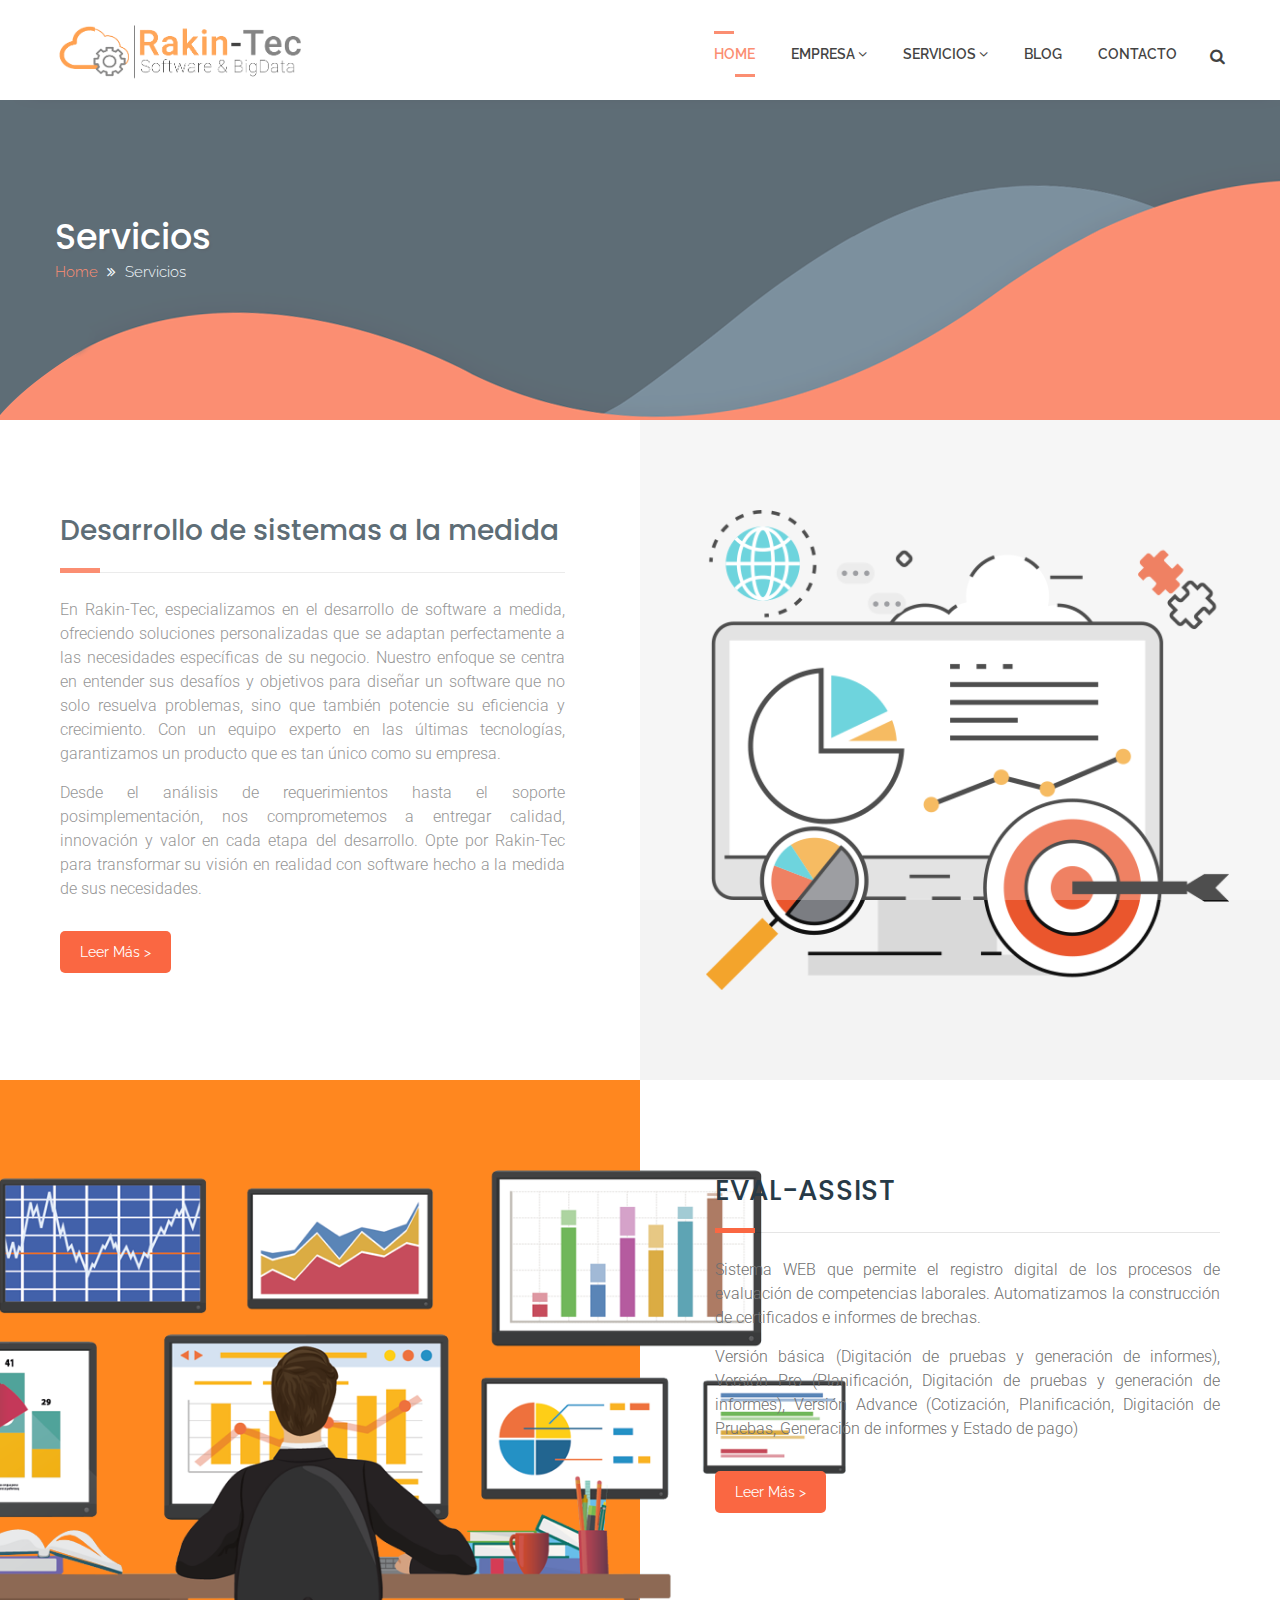
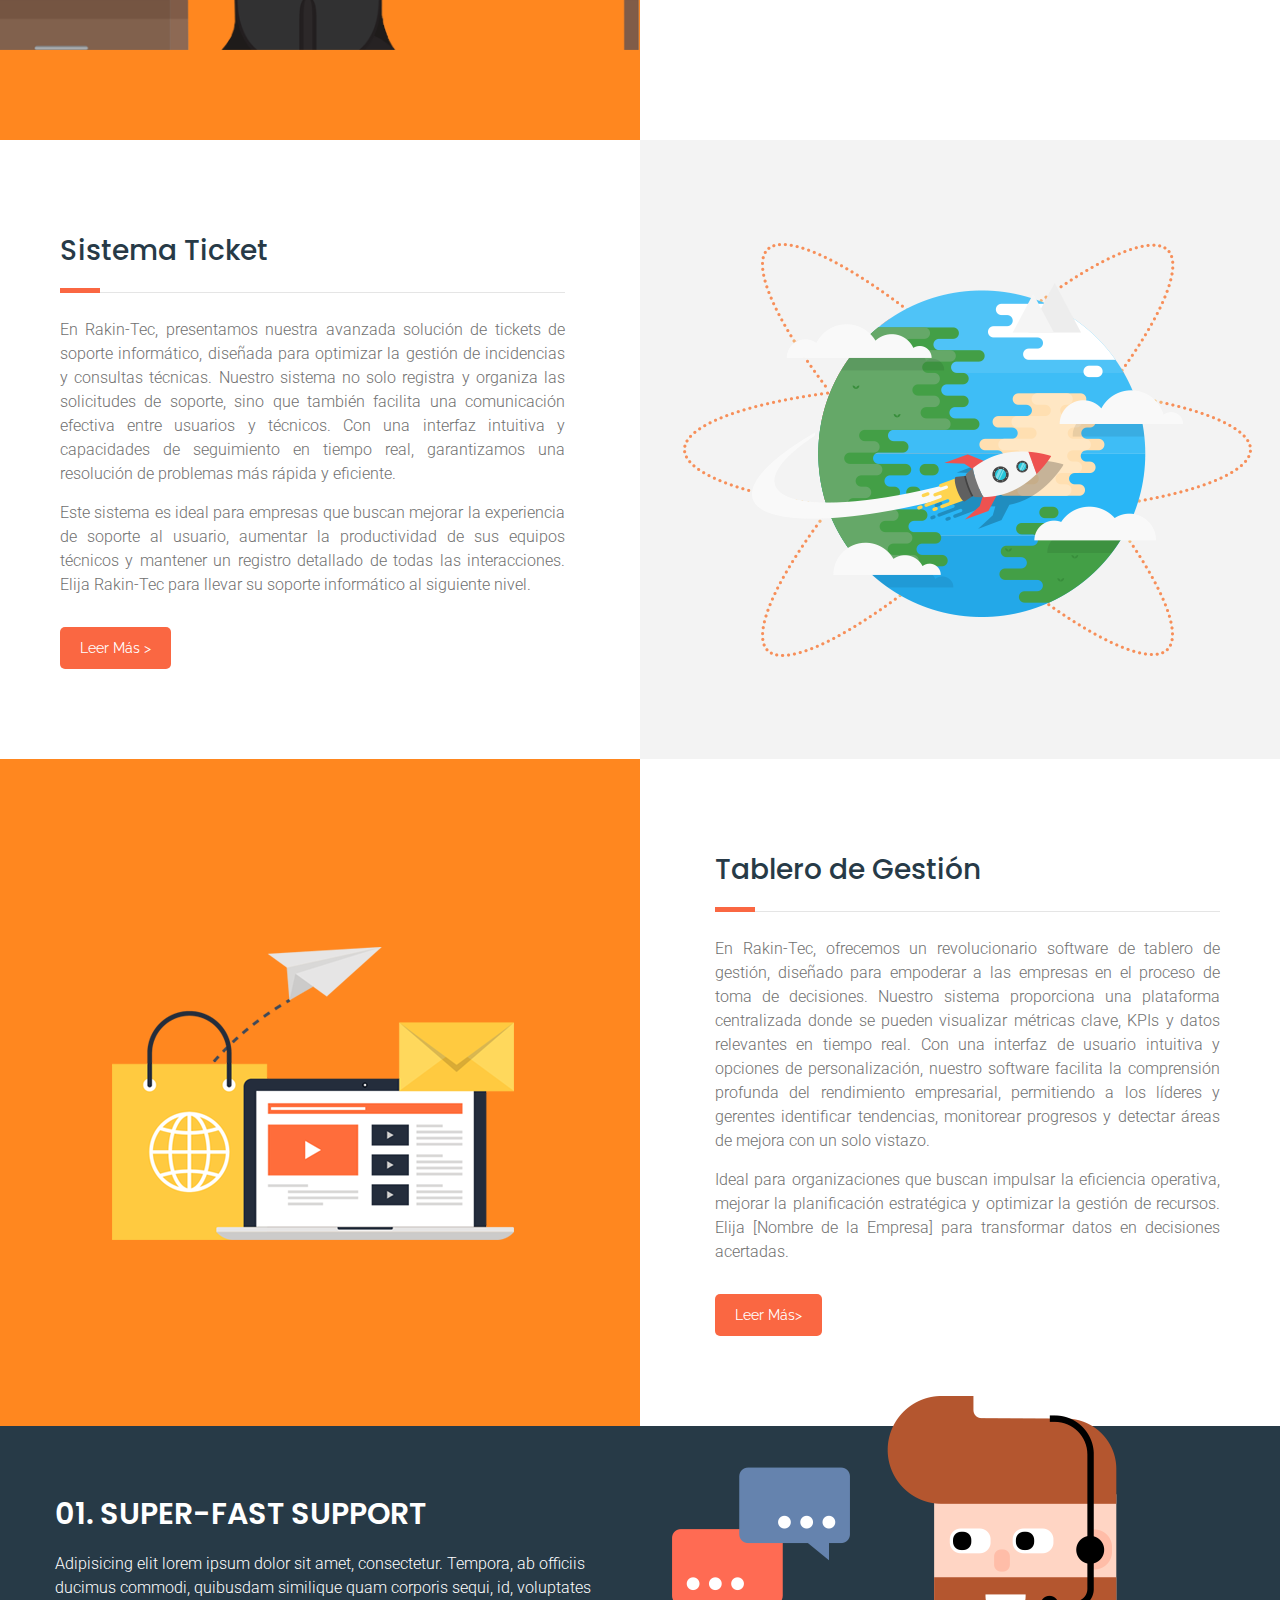
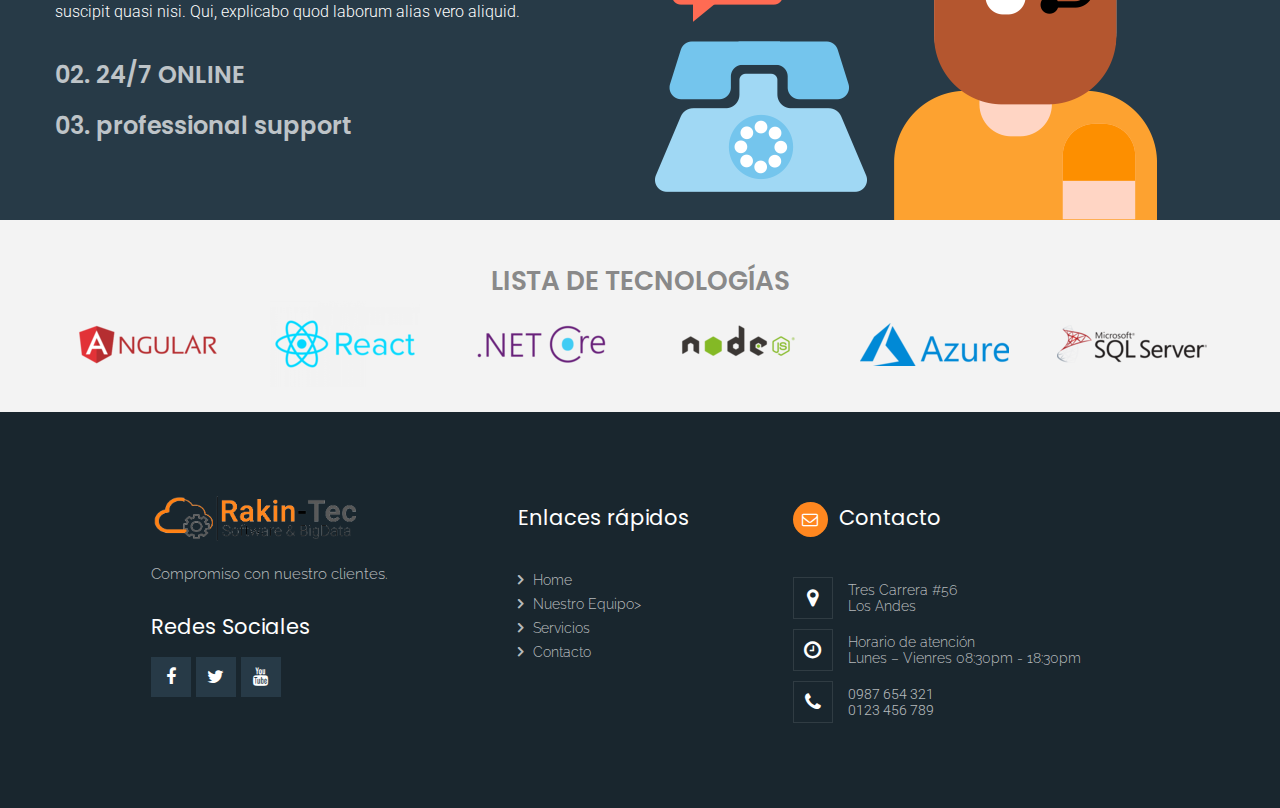
<file: services.html>
<!DOCTYPE html>
<html lang="en">
   
<head>
      <!-- basic -->
      <meta charset="utf-8">
      <meta http-equiv="X-UA-Compatible" content="IE=edge">
      <!-- mobile metas -->
      <meta name="viewport" content="width=device-width, initial-scale=1">
      <meta name="viewport" content="initial-scale=1, maximum-scale=1">
      <!-- site metas -->
      <meta name="keywords" content="">
      <meta name="description" content="">
      <meta name="author" content="">
      <!-- title -->
      <title>Rakin-Tec</title>
      <!-- fevicon -->
      <link rel="icon" href="images/fevicon/icon.ico" type="image/gif" />
      <!-- bootstrap css -->
      <link rel="stylesheet" href="css/bootstrap.min.css" />
      <!-- owl stylesheets -->
      <link rel="stylesheet" href="css/owl.carousel.min.css">
      <link rel="stylesheet" href="css/owl.theme.default.min.css">
      <!-- site css -->
      <link rel="stylesheet" href="css/style.css" />
      <!-- responsive css -->
      <link rel="stylesheet" href="css/responsive.css" />
      <!-- colors -->
      <link rel="stylesheet" href="css/default_color.css" />
      <!-- custom css -->
      <link rel="stylesheet" href="css/custom.css" />
      <!-- wow animation css -->
      <link rel="stylesheet" href="css/animate.css" />
      <!-- font awesome link -->
      <link href="css/font-awesome.min.css" rel="stylesheet" />
      <!--[if lt IE 9]>
      <script src="https://oss.maxcdn.com/libs/html5shiv/3.7.0/html5shiv.js"></script>
      <script src="https://oss.maxcdn.com/libs/respond.js/1.4.2/respond.min.js"></script>
      <![endif]-->
   </head>
   <body id="default_theme" class="inner_page services default_theme">
      <!-- header -->
      <header id="default_header" class="header_style_1">
         <!-- header top -->
         <!-- <div class="header_top light_silver">
            <div class="container">
               <div class="full">
                  <div class="row">
                     <div class="col-lg-5 col-md-5 col-xs-12 xs-hidden">
                        <ul class="top_information float-left">
                           <li>LLamanos : +56 9 2005 3416</li>
                        </ul>
                     </div>
                     <div class="col-lg-7 col-md-7 col-xs-12">
                        <ul class="top_information float-right">
                           <li><a class="free_seo_anly_bt" href="#">Free SEO Analysis</a></li>
                        </ul>
                     </div>
                  </div>
               </div>
            </div>
         </div> -->
         <!-- header top end -->
         <!-- header bottom -->
         <div class="header_bottom">
            <div class="container">
               <div class="row">
                  <div class="col-lg-3 col-md-12 col-sm-12 col-xs-12">
                     <!-- logo start -->
                     <div class="logo">
                        <a href="index.html"><img class="img-fluid" src="images/logos/RankinTec.png" alt="logo" /></a>
                     </div>
                     <!-- logo end -->
                  </div>
                  <div class="col-lg-9 col-md-12 col-sm-12 col-xs-12">
                     <!-- menu start -->
                     <div class="menu_side">
                        <div id="navbar_menu">
                           <ul class="first-ul">
                              <li class="active">
                                 <a href="index.html">Home</a>
                          
                              </li>
                              <li>
                                 <a href="#">Empresa <i class="fa fa-angle-down"></i></a>
                                 <ul>
                                    <li><a href="about_1.html">Sobre Nosotros</a></li>
                                    <li><a href="team.html">Nuestro Equipo</a></li>
                                 </ul>
                              </li>
                              <li>
                                 <a href="services.html">Servicios <i class="fa fa-angle-down"></i></a>
                                 <ul>
                                    <li><a href="service_1.html">SEO Optimization</a></li>
                                    <li><a href="service_2.html">Data Analysis</a></li>
                                    <li><a href="service_3.html">Social Marketing</a></li>
                                    <li><a href="service_4.html">Content Marketing</a></li>
                                    <li><a href="service_5.html">Digital Marketing</a></li>
                                    <li><a href="service_6.html">Web Analytics</a></li>
                                 </ul>
                              </li>
                    
                              <li>
                                 <a href="blog.html">Blog </a>
                                 
                              </li>
                              <li><a href="contact.html">Contacto</a></li>
                           </ul>
                        </div>
                        <div class="search_icon">
                           <ul>
                              <li><a href="#" data-toggle="modal" data-target="#search_bar"><i class="fa fa-search" aria-hidden="true"></i></a></li>
                           </ul>
                        </div>
                     </div>
                     <!-- menu end -->
                  </div>
               </div>
            </div>
         </div>
         <!-- header bottom end -->
      </header>
      <!-- end header -->
      <!-- inner page banner -->
      <section id="inner_page_banner" class="banner_inner padding_0">
         <div class="container">
            <div class="row">
               <div class="col-md-12">
                  <div class="full">
                     <div class="page_info">
                        <h3>Servicios</h3>
                        <ul class="breadcrum">
                           <li><a href="home_1.html">Home</a></li>
                           <li><i class="fa fa-angle-double-right"></i></li>
                           <li>Servicios</li>
                        </ul>
                     </div>
                  </div>
               </div>
            </div>
         </div>
      </section>
      <!-- end inner page banner -->
      <!-- section -->
      <section class="section">
         <div class="row">
            <div class="col-lg-6 layout_2_padding_eqaul">
               <div class="heading_small">
                  <h3>Desarrollo de sistemas a la medida</h3>
               </div>
               <div class="servcices_cont" >
                  <p style="text-align: justify;">En Rakin-Tec, especializamos en el desarrollo de software a medida, ofreciendo soluciones personalizadas que se adaptan perfectamente a las necesidades específicas de su negocio. Nuestro enfoque se centra en entender sus desafíos y objetivos para diseñar un software que no solo resuelva problemas, sino que también potencie su eficiencia y crecimiento. 
                     Con un equipo experto en las últimas tecnologías, garantizamos un producto que es tan único como su empresa.</p>

                  <p style="text-align: justify;">Desde el análisis de requerimientos hasta el soporte posimplementación, nos comprometemos a entregar calidad, innovación y valor en cada etapa del desarrollo.
                     Opte por Rakin-Tec para transformar su visión en realidad con software hecho a la medida de sus necesidades.</p>
                  <div class="full ul-list">

                  </div>
                  <div class="full">
                     <div class="responsive_center">
                        <a class="read_more" href="service_1.html">Leer Más ></a>
                     </div>
                  </div>
               </div>
            </div>
            <div class="col-lg-6 light_silver">
               <div class="full center layout_2_padding_eqaul vertical-center">
                  <img src="images/seo_layout1.png" alt="#" />
               </div>
            </div>
         </div>
         <div class="row">
            <div class="col-lg-6 theme_color_bg">
               <div class="full center layout_2_padding_eqaul vertical-center">
                  <img src="images/project_graf_img.png" alt="#" />
               </div>
            </div>
            <div class="col-lg-6 layout_2_padding_eqaul">
               <div class="heading_small">
                  <h3>EVAL-ASSIST</h3>
               </div>
               <div class="servcices_cont">
                  <p style="text-align: justify;">Sistema WEB que permite el registro  digital de los procesos de evaluación de competencias laborales. Automatizamos la construcción de certificados e informes de brechas.</p>
                  <p  style="text-align: justify;" >Versión básica (Digitación de pruebas y generación de informes), Versión Pro (Planificación, Digitación de pruebas y generación de informes), Versión Advance (Cotización, Planificación, Digitación de Pruebas, Generación de informes y Estado de pago)</p>
                  <div class="full ul-list">
                  
                  </div>
                  <div class="full">
                     <div class="responsive_center">
                        <a class="read_more" href="service_2.html">Leer Más ></a>
                     </div>
                  </div>
               </div>
            </div>
         </div>
         <div class="row">
            <div class="col-lg-6 layout_2_padding_eqaul">
               <div class="heading_small">
                  <h3>Sistema Ticket</h3>
               </div>
               <div class="servcices_cont">

                  <p style="text-align: justify;">En Rakin-Tec, presentamos nuestra avanzada solución de tickets de soporte informático, diseñada para optimizar la gestión de incidencias y consultas técnicas. Nuestro sistema no solo registra y organiza las solicitudes de soporte, sino que también facilita una comunicación efectiva entre usuarios y técnicos. Con una interfaz intuitiva y capacidades de seguimiento en tiempo real, garantizamos una resolución de problemas más rápida y eficiente.</p>

                  <p style="text-align: justify;">Este sistema es ideal para empresas que buscan mejorar la experiencia de soporte al usuario, aumentar la productividad de sus equipos técnicos y mantener un registro detallado de todas las interacciones. Elija Rakin-Tec para llevar su soporte informático al siguiente nivel.</p>
                  <div class="full ul-list">
                   
                  </div>
                  <div class="full">
                     <div class="responsive_center">
                        <a class="read_more" href="service_3.html">Leer Más ></a>
                     </div>
                  </div>
               </div>
            </div>
            <div class="col-lg-6 light_silver">
               <div class="full center layout_2_padding_eqaul vertical-center">
                  <img src="images/earth_dottat.png" alt="#" />
               </div>
            </div>
         </div>
         <div class="row">
            <div class="col-lg-6 theme_color_bg">
               <div class="full center layout_2_padding_eqaul vertical-center">
                  <img src="images/analys_ser1.png" alt="#" />
               </div>
            </div>
            <div class="col-lg-6 layout_2_padding_eqaul">
               <div class="heading_small">
                  <h3>Tablero de Gestión</h3>
               </div>
               <div class="servcices_cont">

                  <p style="text-align: justify;">En Rakin-Tec, ofrecemos un revolucionario software de tablero de gestión, diseñado para empoderar a las empresas en el proceso de toma de decisiones. Nuestro sistema proporciona una plataforma centralizada donde se pueden visualizar métricas clave, KPIs y datos relevantes en tiempo real. Con una interfaz de usuario intuitiva y opciones de personalización, nuestro software facilita la comprensión profunda del rendimiento empresarial, permitiendo a los líderes y gerentes identificar tendencias, monitorear progresos y detectar áreas de mejora con un solo vistazo. </p>

                  <p style="text-align: justify;" >Ideal para organizaciones que buscan impulsar la eficiencia operativa, mejorar la planificación estratégica y optimizar la gestión de recursos. Elija [Nombre de la Empresa] para transformar datos en decisiones acertadas.</p>
                  <div class="full ul-list">
                     
                  </div>
                  <div class="full">
                     <div class="responsive_center">
                        <a class="read_more" href="service_4.html">Leer Más></a>
                     </div>
                  </div>
               </div>
            </div>
         </div>
         <!-- <div class="row">
            <div class="col-lg-6 layout_2_padding_eqaul">
               <div class="heading_small">
                  <h3>Digital Marketing</h3>
               </div>
               <div class="servcices_cont">
                  <p>Sed ut perspiciatis unde omnis iste natus error sit voluptatem accusantium doloremque laudantium, totam rem aperiam, eaque ipsa quae ab illo inventore veritatis et quasi architecto beatae vitae dicta sunt explicabo.<br><br>Nemo enim ipsam voluptatem quia voluptas sit aspernatur aut odit aut fugit, sed quia consequuntur magni dolores eos qui ratione voluptatem sequi nesciunt.</p>
                  <div class="full ul-list">
                     <ul>
                        <li>
                           <span><i class="fa fa-check-circle-o"></i></span>
                           <h4>Fast Worldwide delivery</h4>
                           <p>Quick brown dogs jump over the lazy fox. The jay, pig, fox, zebra, and my wolves quack! Blowzy red vixens fight for a quick 
                              jump. Joaquin Phoenix was gazed by MTV for luck.
                           </p>
                        </li>
                        <li>
                           <span><i class="fa fa-check-circle-o"></i></span>
                           <h4>End-to-end solution available</h4>
                           <p>Quick brown dogs jump over the lazy fox. The jay, pig, fox, zebra, and my wolves quack! Blowzy red vixens fight for a quick 
                              jump. Joaquin Phoenix was gazed by MTV for luck.
                           </p>
                        </li>
                     </ul>
                  </div>
                  <div class="full">
                     <div class="responsive_center">
                        <a class="read_more" href="service_5.html">Read More ></a>
                     </div>
                  </div>
               </div>
            </div>
            <div class="col-lg-6 light_silver">
               <div class="full center layout_2_padding_eqaul vertical-center">
                  <img src="images/gream_parallax_img.png" alt="#" />
               </div>
            </div>
         </div> -->
      </section>
      <!-- end section -->
      <!-- section -->
      <section class="contant_section dark_bg white_fonts">
         <div class="container">
            <div class="row">
               <div class="col-lg-6 col-md-6 col-sm-12 col-xs-12 padding_layout_1_small padding-bottom_0">
                  <h2>01. SUPER-FAST SUPPORT</h2>
                  <p>Adipisicing elit lorem ipsum dolor sit amet, consectetur. Tempora, ab officiis ducimus commodi, quibusdam similique quam corporis sequi, id, 
                     voluptates suscipit quasi nisi. Qui, explicabo quod laborum alias vero aliquid.
                  </p>
                  <br>
                  <h2 class="opacity_70_color heading_min_small">02. 24/7 ONLINE</h2>
                  <h2 class="opacity_70_color heading_min_small">03. professional support</h2>
               </div>
               <div class="col-lg-6 col-md-6 col-sm-12 col-xs-12 sm-center">
                  <img class="sapport_img" src="images/sapport_img.png" alt="#">
               </div>
            </div>
         </div>
      </section>
      <!-- end section -->
      <!-- section -->
      <div class="section padding_layout_2_small light_silver   " style="padding-bottom: 20px;">
         <h3 class="footer_heading h3" style="text-align: center;">Lista de tecnologías</h3>
         <br>
         <br>
         <div class="container">
            <div class="row">
               <div class="col-md-12">
                  <div class="full">
                     <div class="owl-carousel brand_logo_slider owl-theme">
                        <div class="item">
                           <img src="images/logos/angular.png" alt="#" />
                        </div>
                        <div class="item">
                           <img src="images/logos/react.png" alt="#" />
                        </div>
                        <div class="item">
                           <img src="images/logos/NET-Core-Logo-1.png" alt="#" />
                        </div>
                        <div class="item">
                           <img src="images/logos/node2.png" alt="#" />
                        </div>
                        <div class="item">
                           <img src="images/logos/azures.png" alt="#" />
                        </div>
                        <div class="item">
                           <img src="images/logos/sql.png" alt="#" />
                        </div>
                        
                     </div>
                  </div>
               </div>
            </div>
         </div>
      </div>
      <!-- end section -->
      <!-- footer -->
      <footer>
         <div class="container" style="width: 1100px;">
            <div class="row" style="display: flex; justify-content: center;" >
               <div class="col-md-6 col-lg-4 margin_bottom_30">
                  <div class="footer_inner_blog">
                     <div class="footer_info_f">
                        <div class="footer_logo">
                           <a href="index.html"><img class="img-responsive" src="images/logos/RankinTec.png" alt="#"></a>
                        </div>
                        <p>Compromiso con nuestro clientes.</p>
                     </div>
                     <div class="footer_heading">
                        <h3>Redes Sociales</h3>
                     </div>
                     <div class="social_f">
                        <ul class="socials">
                           <li><a target="_blank" href="#"><i class="fa fa-facebook"></i></a></li>
                           <li><a target="_blank" href="#"><i class="fa fa-twitter"></i></a></li>
                           <li><a target="_blank" href="#"><i class="fa fa-youtube"></i></a></li>
                        </ul>
                     </div>
                  </div>
               </div>
               <div class="col-md-6 col-lg-3 margin_bottom_30">
                  <div class="footer_inner_blog">
                     <div class="footer_heading">
                        <h3>Enlaces rápidos</h3>
                     </div>
                     <div class="footer_info footer_menu">
                        <ul>
                           <li><a href="index.html"><span><i class="fa fa-angle-right"></i></span> Home</a></li>
                           <li><a href="team.html"><span><i class="fa fa-angle-right"></i></span> Nuestro Equipo></li>
                           <li><a href="services.html"><span><i class="fa fa-angle-right"></i></span> Servicios</a></li>
                           <li><a href="contact.html"><span><i class="fa fa-angle-right"></i></span> Contacto</a></li>
                        </ul>
                     </div>
                  </div>
               </div>
              <div class="col-md-6 col-lg-4">
                  <div class="footer_inner_blog">
                     <div class="footer_heading">
                        <h3><i class="fa fa-envelope-o"></i> Contacto</h3>
                     </div>
                     <div class="footer_info footer_contact">
                        <ul>
                           <li><span class="icon_info"><i class="fa fa-map-marker"></i></span><span class="infor_cont">Tres Carrera #56<br>Los Andes</span></li>
                           <li><span class="icon_info"><i class="fa fa-clock-o"></i></span><span class="infor_cont">Horario de atención<br>Lunes – Vienres 08:30pm - 18:30pm</span></li>
                           <li>
                              <span class="icon_info"><i class="fa fa-phone"></i></span>
                              <span class="infor_cont">0987 654 321<br>0123 456 789</span>
                           </li>
                        </ul>
                     </div>
                  </div>
               </div>
            </div>
         </div>
      </footer>
      <!-- end footer -->
      <!-- bottom footer -->
     
      <!-- end bottom footer -->
      <!-- model search bar -->
      <!-- Modal -->
      <div class="modal fade" id="search_bar" role="dialog">
         <div class="modal-dialog">
            <!-- Modal content-->
            <div class="modal-content">
               <div class="modal-header">
                  <button type="button" class="close" data-dismiss="modal"><i class="fa fa-close"></i></button>
               </div>
               <div class="modal-body">
                  <div class="col-lg-8 col-md-8 col-sm-8 offset-lg-2 col-xs-10 offset-md-2 offset-sm-2 offset-xs-1">
                     <div class="navbar-search">
                        <form action="#" method="get" id="search-global-form" class="search-global">
                           <input type="text" placeholder="Type to search" autocomplete="off" name="s" id="search" value="" class="search-global__input">
                           <button class="search-global__btn"><i class="fa fa-search"></i></button>
                           <div class="search-global__note">Begin typing your search above and press return to search.</div>
                        </form>
                     </div>
                  </div>
               </div>
            </div>
         </div>
      </div>
      <!-- end model search bar -->
      <!-- jQuery Bootstrap -->
      <script src="js/jquery.min.js"></script>
      <script src="js/popper.min.js"></script>
      <script src="js/bootstrap.min.js"></script>
      <!-- menu js -->
      <script src="js/menumaker.js"></script>
      <!-- javascript -->
      <script src="js/owl.carousel.js"></script>
      <!-- wow animation -->
      <script src="js/wow.html"></script>
      <!-- custom jss -->
      <script src="js/custom.js"></script>
   </body>

</html>
</file>
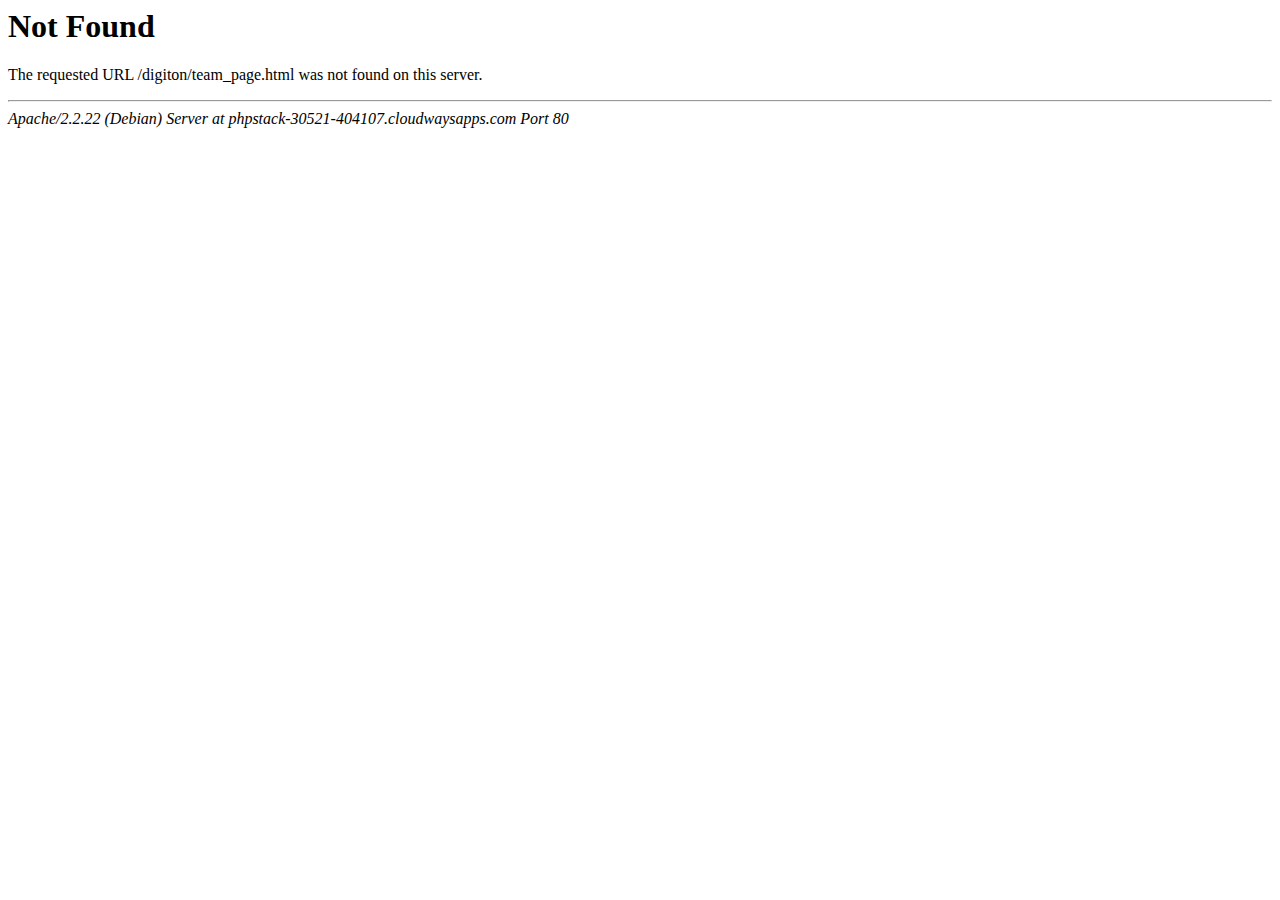
<file: team_page.html>
<!DOCTYPE HTML PUBLIC "-//IETF//DTD HTML 2.0//EN">
<html><head>
<title>404 Not Found</title>
</head><body>
<h1>Not Found</h1>
<p>The requested URL /digiton/team_page.html was not found on this server.</p>
<hr>
<address>Apache/2.2.22 (Debian) Server at phpstack-30521-404107.cloudwaysapps.com Port 80</address>
</body></html>
</file>
<file: css/style.css>
/*------------------------------------------------------------------
    File Name: style.css
    Template Name: Digiton - Responsive HTML5 Template
    Created By: htmldotdesign
    Envato Profile: https://themeforest.net/user/htmldotdesign
    Website: https://html.design
-------------------------------------------------------------------*/


/*------------------------------------------------------------------
    [Table of contents]

    1.  IMPORT FONTS
    2.  IMPORT FILES
	3.  SKELETON
    4.  LOADER
	5.  HEADER
	      - Header Top 
	      - Menu 
	      - Search Bar
	      - Side Menu
		  - Fix Header
	6.  SLIDER PARALLAX
	      - Simple Parallax
	      - Slider Text
		  - Testimonial slider
	7.  SECTION
	      - Counter
		  - Form
		  - Progress Bar
		  - Pagination
	8.  SLIDER
	9.  ACCORDION
	10. PRICE TABLE
	11. INNER PAGE BANNER
	12. SIDEBAR
	     - Sidebar Search
	13. BLOG	
         - Blog Detail	
	14. CASE STUDIES
	15. SHOP
    16. FOOTER
	
-------------------------------------------------------------------*/


/*------------------------------------------------------------------
    1. IMPORT FONTS
-------------------------------------------------------------------*/

@import url(https://fonts.googleapis.com/css?family=Source+Sans+Pro:300,400,400i,600,700,900);
@import url('https://fonts.googleapis.com/css?family=Raleway:100,100i,200,200i,300,300i,400,400i,500,500i,600,600i,700,700i,800,800i,900,900i');
@import url('https://fonts.googleapis.com/css?family=Poppins:100,100i,200,200i,300,300i,400,400i,500,500i,600,600i,700,700i,800,800i,900,900i');
@import url(https://fonts.googleapis.com/css?family=Roboto:300,400,400i,500,500i,700,700i);
@import url(https://fonts.googleapis.com/css?family=Arvo:400,400i,700,700i);
@import url('https://fonts.googleapis.com/css?family=Lato:100,100i,300,300i,400,400i,700,700i,900,900i');
@import url('https://fonts.googleapis.com/css?family=Open+Sans:300,300i,400,400i,600,600i,700,700i,800,800i');

/*------------------------------------------------------------------
    2. IMPORT FILES
-------------------------------------------------------------------*/

@import url(animate.css);
@import url(font-awesome.min.css);

/*------------------------------------------------------------------
    3. BASIC
-------------------------------------------------------------------*/

* {
	margin: 0;
	padding: 0;
	outline: none !important;
	box-sizing: border-box;
}

html,
body {
	color: #898989;
	font-size: 15px;
	font-family: 'Raleway', sans-serif;
	line-height: normal;
	font-weight: 400;
	overflow-x: hidden;
}

.open_sans {
	font-family: 'Open Sans', sans-serif;
}

.poppins {
	font-family: 'Poppins', sans-serif;
}

.lato {
	font-family: 'Lato', sans-serif;
}

.roboto {
	font-family: 'Roboto', sans-serif;
}

p {
	font-family: 'Roboto', sans-serif;
}

.h1,
.h2,
.h3,
.h4,
.h5,
.h6,
h1,
h2,
h3,
h4,
h5,
h6 {
	font-family: 'Poppins', sans-serif;
	font-weight: 600;
}

body {
	overflow-x: hidden;
}

body.demos .section {
	background: url(images/bg.html) repeat top center #f2f3f5;
}

body.demos .section-title img {
	max-width: 280px;
	display: block;
	margin: 10px auto;
}

body.demos .service-widget h3 {
	border-bottom: 1px solid #ededed;
	font-size: 18px;
	padding: 20px 0;
	background-color: #ffffff;
}

body.demos .service-widget {
	margin: 0 0 30px;
	padding: 30px;
	background-color: #fff
}

body.demos .container-fluid {
	max-width: 1080px
}

a {
	color: #1f1f1f;
	text-decoration: none !important;
	outline: none !important;
	-webkit-transition: all .3s ease-in-out;
	-moz-transition: all .3s ease-in-out;
	-ms-transition: all .3s ease-in-out;
	-o-transition: all .3s ease-in-out;
	transition: all .3s ease-in-out;
}

h1,
h2,
h3,
h4,
h5,
h6 {
	letter-spacing: 0;
	position: relative;
	padding: 0;
	line-height: normal;
	color: #1f1f1f;
	margin: 0
}

h6 {
	font-size: 14px;
	margin-bottom: 10px;
}

h1 {
	font-size: 24px
}

.small_heading.main-heading h2 {
	font-size: 21px;
	color: #273a47;
	font-weight: 500;
}

.small_heading.main-heading::after {
	top: 18px;
}

.small_heading.main-heading {
	margin-bottom: 20px;
	width: 100%;
}

h3 {
	font-size: 18px
}

h4 {
	font-size: 16px
}

h5 {
	font-size: 14px
}

h1 a,
h2 a,
h3 a,
h4 a,
h5 a,
h6 a {
	color: #212121;
	text-decoration: none!important;
	opacity: 1
}

ol,
ul {
	list-style: none;
	margin: 0;
}

a {
	color: #000;
	text-decoration: none;
	outline: none;
}

a,
.btn {
	text-decoration: none !important;
	outline: none !important;
	-webkit-transition: all .3s ease-in-out;
	-moz-transition: all .3s ease-in-out;
	-ms-transition: all .3s ease-in-out;
	-o-transition: all .3s ease-in-out;
	transition: all .3s ease-in-out;
}

.btn-custom {
	margin-top: 20px;
	background-color: transparent;
	border: 2px solid #ddd;
	padding: 12px 40px;
	font-size: 16px;
}

.button_section {
	float: left;
	width: 100%;
}

a.btn,
button.btn {
	min-width: 195px;
	height: 50px;
	border-radius: 100px;
	padding: 0;
	text-align: center;
	line-height: 50px;
	font-size: 13px;
	font-weight: 500;
	text-transform: uppercase;
	margin-top: 10px;
	color: #fff;
	border: solid transform 1px;
}

.btn.dark_gray_bt {
	background: #252525;
}

a.btn.border_btn {
	border: solid transparent 1px;
	background: transparent;
}

a.btn:hover,
button.btn:hover,
a.btn:focus,
button.btn:focus {
	background: #252525;
	color: #fff;
}

button.btn.white_btn,
a.btn.white_btnbutton.btn.white_btn,
a.btn.white_btn {
	background: #fff;
	padding: 0 50px;
}

.padding-bottom_0 {
	padding-bottom: 0 !important;
}

.padding-top_0 {
	padding-top: 0 !important;
}

.padding-bottom_1 {
	padding-bottom: 10px !important;
}

.padding-bottom_2 {
	padding-bottom: 20px !important;
}

.padding-bottom_3 {
	padding-bottom: 30px !important;
}

.padding-bottom_4 {
	padding-bottom: 40px !important;
}

.padding-bottom_5 {
	padding-bottom: 50px !important;
}

.color_black p,
.color_black ul,
.color_black ul li {
	color: #000;
}

.white_bg {
	background-color: #fff;
}

.black_color {
	color: #000;
}

.semi_bold {
	font-weight: 600;
}

.lead {
	font-size: 18px;
	line-height: 30px;
	color: #767676;
	margin: 0;
	padding: 0;
}

blockquote {
	margin: 20px 0 20px;
	padding: 30px;
}

.margin_0 {
	margin: 0 !important;
}

.padding_0 {
	padding: 0 !important;
}

h2 {
	font-size: 30px;
	color: #000;
	line-height: 36px;
	position: relative;
	margin-bottom: 20px;
}

h3 {
	font-size: 24px;
	color: #273a47;
	line-height: normal;
	text-transform: uppercase;
}

h4 {
	font-size: 18px;
	color: #273a47;
	line-height: 21px;
	text-transform: none;
	margin: 30px 0 20px 0;
	font-weight: 500;
}

h5 {
	font-size: 15px;
	text-transform: uppercase;
	margin: 0;
	line-height: normal;
	color: #000;
}

p {
	color: #707070;
	font-size: 16px;
	line-height: 24px;
	font-weight: 300;
}

p.large {
	color: #898989;
	font-size: 18px;
	font-weight: 600;
}

p.large_2 {
	font-weight: 500;
	font-size: 18px;
	color: #898989;
}

button,
input,
select,
textarea,
option {
	font-family: 'Poppins', sans-serif;
}

a#submit {
	z-index: 1;
}

a:hover,
a:focus {
	color: #000;
	text-decoration: none;
}

.span1,
.span2,
.span3,
.span4,
.span5,
.span6,
.span7,
.span8,
.span9,
.span10 {
	padding: 0 15px;
	float: left;
	min-height: 25px;
}

.border_radius_0 {
	border-radius: 0 !important;
}

.span1 {
	width: 10%;
}

.span2 {
	width: 20%;
}

.span3 {
	width: 30%;
}

.span4 {
	width: 40%;
}

.span5 {
	width: 50%;
}

.span6 {
	width: 60%;
}

.span7 {
	width: 70%;
}

.span8 {
	width: 80%;
}

.span9 {
	width: 90%;
}

.span10 {
	width: 100%;
}

.container {
	width: 1200px;
	max-width: 1200px;
}

.section_padding {
	padding: 80px 0 100px;
}

.layout_2_padding {
	padding: 100px 0 80px;
}

.full {
	width: 100%;
	float: left;
	margin: 0;
	padding: 0;
}

.top_80 {
	top: 80px;
}

.vertical-center {
	display: flex;
	align-items: center;
	height: 100%;
	width: 100%;
}

.img-responsive {
	max-width: 100%;
}

.right_side {
	float: right;
}

.text_align_right {
	text-align: right;
}

.left_side {
	float: left;
}

.text_align_left {
	text-align: left;
}

.text_align_center {
	text-align: center;
}

.center {
	width: 100%;
	display: flex;
	justify-content: center;
}

.modal-backdrop.show {
	opacity: 1;
}

.border_dotted_circle {
	border: dotted #e1e1e1 3px;
	width: 170px;
	height: 170px;
	border-radius: 100%;
	display: flex;
	justify-content: center;
	align-items: center;
	position: relative;
	z-index: 1;
}

.border_dotted_circle:hover,
.border_dotted_circle:focus {
	border: dotted #e1e1e1 3px;
	animation-name: rotate;
	animation-duration: 2s;
	animation-iteration-count: infinite;
	animation-timing-function: linear;
	-webkit-animation-name: rotate;
	-webkit-animation-duration: 2s;
	-webkit-animation-iteration-count: infinite;
	-webkit-animation-timing-function: linear;
	-moz-animation-name: rotate;
	-moz-animation-duration: 2s;
	-moz-animation-iteration-count: infinite;
	-moz-animation-timing-function: linear;
	-ms-animation-name: rotate;
	-ms-animation-duration: 5s;
	-ms-animation-iteration-count: infinite;
	-ms-animation-timing-function: linear;
	-o-animation-name: rotate;
	-o-animation-duration: 2s;
	-o-animation-iteration-count: infinite;
	-o-animation-timing-function: linear;
}

@-webkit-keyframes rotate {
	from {
		-webkit-transform: rotate(0deg);
		-moz-transform: rotate(0deg);
		-ms-transform: rotate(0deg);
		-o-transform: rotate(0deg);
		transform: rotate(0deg);
	}
	to {
		-webkit-transform: rotate(360deg);
		-moz-transform: rotate(360deg);
		-ms-transform: rotate(360deg);
		-o-transform: rotate(360deg);
		transform: rotate(360deg);
	}
}

@-moz-keyframes rotate {
	from {
		-moz-transform: rotate(0deg);
	}
	to {
		-moz-transform: rotate(360deg);
	}
}

.white_fonts p,
.white_fonts h1,
.white_fonts h2,
.white_fonts h3,
.white_fonts h4,
.white_fonts h5,
.white_fonts h6,
.white_fonts ul,
.white_fonts ul li,
.white_fonts ul li a,
.white_fonts ul i,
.white_fonts .post_info i,
.white_fonts div,
.white_fonts a.read_morem,
.white_fonts small {
	color: #fff !important;
}

section.background_bg_bottom {
	background-repeat: repeat-x !important;
	background-position: bottom center !important;
}

.parallax_bg {
	background-repeat: no-repeat;
	background-position: center center;
	background-size: cover;
}

.dark_gray {
	background-color: #252525;
	min-height: 400px;
}

.list_style_1 {
	font-size: 14px;
	font-weight: 500;
	margin: 20px 0 15px;
}

.list_style_1 li {
	font-weight: 300;
	font-family: 'Roboto', sans-serif;
	font-size: 16px;
	color: #707070;
	line-height: 24px;
}

.list_style_1 i {
	float: left;
	margin: 3px 16px 0 0;
}

.light_silver {
	background-color: #f3f3f3;
}

.light_silver_2 {
	background-color: #f8f8f8 !important;
}

.padding-bottom_5 {
	padding-bottom: 50px !important;
}

hr.dottad_border {
	border-top: dotted 3px;
	margin: 80px 0;
}

.margin_bottom_20_all {
	margin-bottom: 20px;
}

.margin_bottom_30_all {
	margin-bottom: 30px;
}

.margin_bottom_20_all {
	margin-bottom: 20px;
}

.margin_bottom_0 {
	margin-bottom: 0px !important;
}

.margin_top_10 {
	margin-top: 10px;
}

.margin_top_20 {
	margin-top: 20px;
}

.margin_top_30 {
	margin-top: 30px;
}

.margin_top_50 {
	margin-top: 50px;
}

.full_layout_without_container {
	padding: 80px 15px 50px;
}

.opacity_half_color {
	opacity: 0.5;
}

.opacity_70_color {
	opacity: 0.7;
}

.padding_75 {
	padding: 75px 0;
}

.section {
	float: left;
	width: 100%;
}

.pagination>li.active a {
	color: #fff;
}

.contant_section {
	float: left;
	width: 100%;
}

.blog_feature_img img {
	width: 100%;
}

.span1,
.span2,
.span3,
.span4,
.span5,
.span6,
.span7,
.span8,
.span9,
.span10 {
	padding: 0 15px;
	float: left;
	min-height: 25px;
}

.span1 {
	width: 10%;
}

.span2 {
	width: 20%;
}

.span3 {
	width: 30%;
}

.span4 {
	width: 40%;
}

.span5 {
	width: 50%;
}

.span6 {
	width: 60%;
}

.span7 {
	width: 70%;
}

.span8 {
	width: 80%;
}

.span9 {
	width: 90%;
}

.span10 {
	width: 100%;
}


/*------------------------------------------------------------------
    4. LOADER
-------------------------------------------------------------------*/

/* Preloader */

#preloader {
	position: fixed;
	top: 0;
	left: 0;
	background-color: #fff;
	z-index: 999;
	display: flex;
	justify-content: center;
	align-items: center;
	width: 100%;
	height: 100%;
}

#status {
	background: url('../images/loadingBigStarter.gif');
	width: 200px;
	height: 280px;
	background-size: cover;
	background-position: center center;
	background-repeat: no-repeat;
}


/*------------------------------------------------------------------
    5. HEADER
-------------------------------------------------------------------*/

/*----- Header Top -----*/

header {
	position: relative;
	z-index: 1;
}

header#header_style_2 {
	position: relative;
	z-index: 1;
	float: left;
	background: #132029;
	width: 100%;
}

.header_top {
	min-height: 50px;
}

.header_bottom {
	min-height: auto;
	box-shadow: 10px 5px 20px -20px #000;
}

.header_top ul {
	list-style: none;
	margin: 15px 0 15px;
	padding: 0;
	font-family: 'Open Sans', sans-serif;
	font-weight: 300;
}

.header_top ul li {
    font-size: 14px;
    float: left;
    font-weight: 400;
    color: #666;
}

.header_top ul li i {
	margin: 0 2px 0 0;
}

.header_top ul li a,
.header_top ul li i {
	color: #666;
	transition: ease all 0.2s;
	font-weight: 400;
}

.header_top ul li a.free_seo_anly_bt {
	background: #FA6742;
	padding: 15px 20px 15px;
	font-weight: 300;
	text-shadow: 1px 1px 1px rgba(0, 0, 0, 0.1);
	transition: ease all 0.5s;
	color: #fff;
}

.header_top ul li a.free_seo_anly_bt:hover,
.header_top ul li a.free_seo_anly_bt:focus {
	color: #273a47;
	background: #fff;
}

.top_information.float-left li {
	margin-right: 20px;
}

.top_information.float-right li {
	margin-left: 20px;
}

.logo {
	float: left;
	margin: 20px 0;
	position: relative;
}

.logo img {
	width: 252px;
}

.home_2 .slider_contant h2 {
	color: #273a47;
	font-size: 55px;
	line-height: 62px;
	margin-bottom: 25px;
	text-transform: none;
}

header#header_style_2 #navbar_menu>ul>li.active a:after,
header#header_style_2 #navbar_menu>ul>li>a:after,
header#header_style_2 #navbar_menu>ul>li>a:after {
	bottom: -12px;
}

header#header_style_2 #navbar_menu>ul>li.active a:after,
header#header_style_2 #navbar_menu>ul>li:hover>a:after,
header#header_style_2 #navbar_menu>ul>li:focus>a:after {
	background: #fff;
	bottom: -12px;
}

header#header_style_2 #navbar_menu>ul>li.active a::before,
header#header_style_2 #navbar_menu>ul>li:hover>a::before,
header#header_style_2 #navbar_menu>ul>li:focus>a::before {}

header#header_style_2 #navbar_menu>ul>li.active a::before,
header#header_style_2 #navbar_menu>ul>li:hover>a::before,
header#header_style_2 #navbar_menu>ul>li:focus>a::before {
	background: #fff;
	top: -12px;
}


/*-- color --*/

.light_bg_main_bg {
	background-color: #4f6a7d;
}


/*----- Menu -----*/

.menu_side {
	float: right;
	width: auto;
}

.main_menu div#navbar_menu ul li a i {
	font-weight: 600;
}

#navbar_menu,
#navbar_menu ul,
#navbar_menu ul li,
#navbar_menu ul li a,
#navbar_menu #menu-button {
	margin: 0;
	padding: 0;
	border: 0;
	list-style: none;
	line-height: 1;
	display: block;
	-webkit-box-sizing: border-box;
	-moz-box-sizing: border-box;
	box-sizing: border-box;
}

#navbar_menu ul,
#navbar_menu ul li,
#navbar_menu ul li a,
#navbar_menu #menu-button {
	position: relative;
}

#navbar_menu:after,
#navbar_menu>ul:after {
	content: ".";
	display: block;
	clear: both;
	visibility: hidden;
	line-height: 0;
	height: 0;
}

#navbar_menu #menu-button {
	display: none;
}

#navbar_menu {
	margin: 31px 15px 0 0;
	float: left;
}

#navbar_menu>ul>li {
	float: left;
	margin: 0 18px;
}

#navbar_menu.align-center>ul {
	font-size: 0;
	text-align: center;
}

#navbar_menu.align-center>ul>li {
	display: inline-block;
	float: none;
}

#navbar_menu.align-center ul ul {
	text-align: left;
}

#navbar_menu.align-right>ul>li {
	float: right;
}

#navbar_menu>ul>li>a {
	padding: 16px 0px;
	font-size: 14px;
	color: #000;
	font-weight: 600;
	text-transform: uppercase;
	position: relative;
}

#navbar_menu>ul>li>a::after {
	content: "";
	display: block;
	width: 0;
	height: 3px;
	background: #fff;
	position: absolute;
	right: 0;
	bottom: 0;
	transition: ease all 1s;
}

#navbar_menu>ul>li>a::before {
	content: "";
	display: block;
	width: 0;
	height: 3px;
	background: #fff;
	position: absolute;
	left: 0;
	top: 0;
	transition: ease all 1s;
}

#navbar_menu>ul>li.active a:after,
#navbar_menu>ul>li:hover>a:after,
#navbar_menu>ul>li:focus>a:after {
	background: #FA6742;
	width: 20px;
}

#navbar_menu>ul>li.active a:before,
#navbar_menu>ul>li:hover>a:before,
#navbar_menu>ul>li:focus>a:before {
	background: #FA6742;
	width: 20px;
}

#navbar_menu>ul>li.active a,
#navbar_menu>ul>li:hover>a,
#navbar_menu>ul>li:focus>a {
	color: #FA6742
}

#navbar_menu ul ul {
	position: absolute;
	left: -9999px;
}

#navbar_menu.align-right ul ul {
	text-align: right;
}

#navbar_menu ul ul li {
	height: 0;
	-webkit-transition: all .25s ease;
	-moz-transition: all .25s ease;
	-ms-transition: all .25s ease;
	-o-transition: all .25s ease;
	transition: all .25s ease;
}

#navbar_menu li:hover>ul {
	left: auto;
}

#navbar_menu.align-right li:hover>ul {
	left: auto;
	right: 0;
}

#navbar_menu li:hover>ul>li {
	height: 45px;
}

#navbar_menu ul ul ul {
	margin-left: 100%;
	top: 0;
}

#navbar_menu.align-right ul ul ul {
	margin-left: 0;
	margin-right: 100%;
}

#navbar_menu ul ul li a {
	padding: 15px 20px 15px;
	font-size: 14px;
	color: #999;
	font-weight: 400;
	background: #fff;
	color: #666 !important;
}

#navbar_menu ul ul li:last-child>a,
#navbar_menu ul ul li.last-item>a {}

#navbar_menu ul ul li:hover>a,
#navbar_menu ul ul li a:hover {
	color: #ffffff;
}

#navbar_menu ul ul {
	width: 250px;
	box-shadow: 0 5px 35px -18px #000;
	border-top: solid 2px;
}

#navbar_menu ul ul li a:hover,
#navbar_menu ul ul li a:focus {
	color: #fff !important;
	padding: 15px 20px 15px;
}

.main_bg {
	margin-top: 0px;
	min-height: 70px;
	position: relative;
}


/*-- Search Bar --*/

.search_icon {
	float: left;
	margin: 47px 0 0 0;
}

.search_icon ul {
	list-style: none;
	float: left;
	margin: 0;
	padding: 0;
}

.search_icon ul li {
	float: left;
	font-size: 14px;
}

.search_icon ul li {
	float: left;
	font-size: 16px;
}

.search_icon ul li a {
	color: #000;
}

#search_bar {
	padding: 0 !important;
}

#search_bar .modal-content {
	position: relative;
	background-color: transparent;
	border: none;
	border-radius: 0;
	box-shadow: none;
}

#search_bar .modal-dialog {
	width: 100%;
	padding: 0;
	margin: 0;
	transition: -webkit-transform .3s ease-out;
	transition: transform .3s ease-out;
	transition: transform .3s ease-out, -webkit-transform .3s ease-out;
	-webkit-transform: translate(0, 0%);
	transform: translate(0, 0%);
	max-width: 100%;
	margin: 0;
}

#search_bar button.close {
	float: right;
	font-weight: 400;
	line-height: 1;
	color: #000;
	text-shadow: none;
	opacity: 1;
	width: 60px;
	height: 60px;
	font-size: 18px;
	background: #fff;
	margin: 0;
	position: fixed;
	right: 0;
}

#search_bar .modal-header {
	padding: 0;
	border-bottom: none;
}

#search_bar .search-global {
	position: absolute;
	top: 50vh;
	margin-top: -122px;
	width: 90%;
}

#search_bar .search-global__input {
	width: 100%;
	color: #fff;
	border: none;
	border-bottom: 1px solid #fff !important;
	background-color: transparent;
	opacity: 1;
	height: auto !important;
	padding: 0 70px 23px 0 !important;
	font-size: 65px;
	font-weight: 600;
	line-height: 75px;
	letter-spacing: -3px;
}

#search_bar .search-global__btn {
	position: absolute;
	top: 7px;
	right: 16px;
	font-size: 42px;
	color: #fff;
	border: none;
	background-color: transparent;
	transition: all 0.3s;
}

#search_bar .search-global__note {
	margin-top: 25px;
	font-size: 15px;
	color: #fff;
}

#search_bar *::placeholder {
	color: #fff;
	opacity: 1;
}

#search_bar .modal-body {
	float: left;
	width: 100%;
	margin: 0;
	padding: 0;
}

#search_bar .navbar-search {
	float: left;
	width: 100%;
	display: flex;
	justify-content: center;
}

.modal-open {
	padding: 0 !important;
}

.modal-backdrop.in {
	opacity: 1;
}

.modal-backdrop {
	position: fixed;
	top: 0;
	right: 0;
	bottom: 0;
	left: 0;
	z-index: 1040;
	background-color: rgba(39, 58, 71, 0.98);
}


/*-- Side Menu --*/

.menu_icon {
	float: left;
	padding: 48px 0 0 0;
}

.menu_icon ul {
	list-style: none;
	margin: 0;
	padding: 0;
}

.menu_icon ul li a {
	color: #000;
}


/*-- Fix Header --*/

.fix_header {
	position: absolute;
	width: 100%;
	top: 0;
}


/*-- header style 2 --*/

.header_style_2 #navbar_menu {
	margin: 12px 0 12px 15px;
	float: left;
}

.header_style_2 .search_icon {
	float: right;
	margin: 0;
	padding: 0;
	background: #1d55b1;
	height: 70px;
	align-items: center;
	display: flex;
	justify-content: center;
	width: 70px;
}

.header_style_2 .search_icon ul li {
	float: left;
	font-size: 21px;
}

.menu_icon {
	padding: 22px 0px 0 0px;
}

.header_bottom .info_cont h4 {
	font-size: 14px;
}

.header_bottom .information_bottom p {
	color: #737373;
}

.header_bottom .information_bottom {
	margin: 35px 0 35px;
}

.main_bg #navbar_menu>ul>li>a {
	color: #fff;
}

.main_bg .search_icon ul li a {
	color: #fff;
}

.main_bg .menu_icon ul li a {
	color: #fff;
}

.header_style_2 .header_top ul li,
.header_style_2 .header_top a,
.header_style_2 .header_top i {
	color: #eee;
}

.header_style_2 .header_bottom {
	background: transparent;
	margin-bottom: -35px;
	box-shadow: none;
}

.header_style_2 .menu_side {
	float: right;
	width: 100%;
}

.header_style_2 .header_top {
	background: #273a47;
}

header .header_top,
header .header_bottom,
section,
footer,
.bottom_footer,
.light_silver,
.bottom_silver_section {
	float: left;
	width: 100%;
}

.grow_business {
	background-position: bottom center !important;
	background-repeat: no-repeat !important;
}


/*------------------------------------------------------------------
    6. SLIDER PARALLAX
-------------------------------------------------------------------*/

#full_slider.full_slider_inner {
	position: relative;
	z-index: 0;
	min-height: 900px;
	overflow: hidden;
}

.pallax_slider .container {
	position: relative;
}

.slider_contant {
	padding-top: 250px;
}

div#pallax_slider {
	width: 100%;
	height: 900px;
	margin: 0;
	z-index: 0;
	overflow: hidden;
}

.dott_star {
	background-image: url('../images/star_dots.png');
	width: 100%;
	background-position: center center;
	height: 100%;
}

.world_map {
	background-image: url('../images/map_img.html');
	width: 100%;
	background-position: center center;
	height: 100%;
}

.dott_star2 {
	width: 100%;
	background-position: center center;
	height: 100%;
}

.seo_layer_2 {
	background-image: url('../images/layer_2.png');
	width: 100%;
	background-position: center bottom;
	height: 100%;
	background-repeat: no-repeat;
	bottom: 0;
	z-index: 1;
}

.clouds {
	background-image: url('../images/claud.png');
	width: 100%;
	background-position: center center;
	height: 100%;
}

.layer {
	position: absolute;
	display: block;
}

#l1 {
	z-index: 1;
	top: 0;
	left: 0;
}

#l2 {
	z-index: 2;
	top: 0;
	left: 0;
}

#l3 {
	z-index: 3;
}

#l3.layer img {
	position: relative;
	top: 75px;
}

#l4 {
	z-index: 4;
	bottom: 0;
	left: 0;
}

.center_layer_img {
	width: 100%;
	text-align: center;
}

.blue_layer_bottom {
	background-image: url('../images/blue_layer_bottom.html');
	height: 132px;
	width: 100%;
	background-position: center bottom;
}

.light_blue div#pallax_slider {
	height: 780px;
}

.light_blue div#full_slider.full_slider_inner {
	height: 780px;
}

body.light_blue #full_slider.full_slider_inner {
	background: url('../images/star_bg2.html');
	background-size: cover;
}


/** Simple Parallax **/

.simple_slider_img {
	position: absolute;
	bottom: 0;
	width: 100%;
}


/** Slider Text **/

.slider_contant {
	position: relative;
	z-index: 3;
}

.slider_contant h2 {
	color: #273a47;
	font-size: 65px;
	line-height: 62px;
	margin-bottom: 25px;
	text-transform: none;
}

.slider_contant p {
	margin: 0;
	color: #273a47;
	font-size: 18px;
	font-weight: 400;
}

.slider_contant .button_section ul {
	float: right;
	margin-top: 7px;
}

.slider_contant .button_section ul li {
	float: left;
	margin: 0 5px 0 0;
}

.home_page_4 div#pallax_slider {
	height: 810px;
}

.home_page_4 #full_slider.full_slider_inner {
	min-height: 810px;
}


/*------------------------------------------------------------------
    7. SECTION
-------------------------------------------------------------------*/

.padding_layout_1 {
    padding-top: 90px;
    padding-bottom: 90px;
}

.padding_layout_2 {
	padding-top: 80px;
	padding-bottom: 80px;
}

.padding_layout_1_small {
    padding-top: 70px;
    padding-bottom: 70px;
}

.padding_layout_2_small {
	padding-top: 35px;
	padding-bottom: 35px;
}

.quality_ser_bg {
	background-repeat: repeat-x !important;
	background-position: bottom center !important;
	background-image: url(../images/bg_patter_1.png);
}

.about_info {
	position: relative;
}

.about_info img {
	position: absolute;
	padding: 48px 42px;
	left: 0;
	z-index: 0;
}

.qulity_ser {
	background: rgba(0, 0, 0, 0.1);
	margin-bottom: 30px;
}

section.dottad_star_bg {
	background-repeat: no-repeat !important;
	background-position: bottom right !important;
	background-image: url('../images/gray_dotts.png');
}

#subscribe_form input {
	width: 540px;
	height: 50px;
	border-radius: 100px;
	border: none;
	padding: 0 26px;
	color: #898989;
	font-size: 14px;
	float: left;
	margin-top: 10px;
	margin-right: 20px;
	border: solid rgba(0, 0, 0, 0.2) 1px;
}

#subscribe_form {
	margin-top: 10px;
}

.grow_business {
	background-position: right bottom !important;
	background: url(../images/bg_patter_2.png);
	background-repeat: no-repeat;
}

.layout_bg {
	background-position: center bottom !important;
	background: url('../images/bg_patter_1.png');
	background-repeat: no-repeat;
}

.bottom_silver_section {
	padding: 35px 0;
	min-height: 120px;
}

.information_bottom.left-side {
	width: auto;
	float: left;
}

.information_bottom.right-side {
	width: auto;
	float: right;
}

.information_bottom {
	float: left;
	display: flex;
	justify-content: center;
}

.info_cont h4 {
	margin: 0;
}

.info_cont p {
	color: #000;
	float: left;
	width: 100%;
	margin: 0;
}

.icon_bottom {
	width: 30px;
	margin-right: 20px;
	text-align: center;
}

.info_cont {
	float: left;
	padding: 4px 0;
}

.icon_bottom {
	width: 30px;
	margin-right: 20px;
	text-align: center;
	font-size: 30px;
	line-height: normal;
}

.service_style_2 .qulity_ser {
	background: transparent;
	margin-bottom: 60px;
}

.heading_min_small {
	font-size: 24px;
	margin: 0 0 15px 0;
}

.sapport_img {
	margin-top: -30px;
}

.icon_circle {
	border-radius: 100%;
	width: 70px;
	height: 70px;
	text-align: center;
	display: flex;
	justify-content: center;
	align-items: center;
	margin-right: 20px;
}

.feature_contant {
	float: right;
	width: 75%;
}

.heading_feature {
	color: #000;
	font-weight: 600;
}

.feature_icons {
	display: flex;
	padding-bottom: 20px;
	padding-top: 10px;
}

.list_style_2 {
	margin-top: 20px;
}

.list_style_2 i {
	width: 40px;
	height: 40px;
	background: #632e62;
	border-radius: 100%;
	text-align: center;
	color: #fff;
	line-height: 40px;
	left: 0;
	position: absolute;
	top: 5px;
}

.list_style_2 li {
	width: 100%;
	position: relative;
	padding-left: 70px;
	margin-bottom: 20px;
}

.list_2_head {
	color: #000;
	text-transform: uppercase;
	margin: 0;
}

.list_style_1.sort li {
	float: left;
	width: 20%;
}

.list_style_1.sort {
	float: left;
	width: 100%;
}

.team_info h4 {
	margin-bottom: 0;
}

.testimonial_qoute i {
	color: #dfdfdf;
	font-size: 135px;
}

.testimonial_qoute .text_align_left.testmonial_qoute i {
	margin-bottom: 25px;
}

.testimonial_qoute .text_align_right.testmonial_qoute i {
	margin-top: 10px;
}

.testimonial_qoute {
	float: left;
}

.heading_testi h4 {
    text-transform: uppercase;
    margin-bottom: 0;
    font-weight: 600;
}

.banner_slider .col-lg-7.col-md-7.col-sm-12.col-xs-12.text_align_right.pull-right img {
	margin-top: 50px;
}

.border_dottat {
	border: dotted 2px #704070;
}

.testimonial_slider_2 .testimonial_inner {
	padding: 40px;
}

.testimonial_slider_2 .heading_testi h4 {
	margin: 0;
}

.testimonial_slider_2 .carousel-indicators {
	bottom: -25px;
}

.brand_icons {
	float: left;
	width: 100%;
	margin-top: 15px;
}

.brand_icons li {
	float: left;
	width: 20%;
}

.member_heading h4 {
	margin-top: 18px;
	text-transform: none;
	margin-bottom: 0;
}

.social_icon_style_2 ul {
	float: left;
}

.social_icon_style_2 ul li {
	float: left;
}

.social_icon_style_2 li {
	width: 45px;
	height: 45px;
	text-align: center;
	line-height: normal;
	margin: 0 5px;
	font-size: 18px;
}

.social_icon_style_2 ul li a {
    float: left;
    width: 45px;
    border: solid #e3e3e3 1px;
    border-radius: 50%;
    height: 45px;
    line-height: 45px;
}

.social_icon_style_2 ul li a:hover,
.social_icon_style_2 ul li a:focus {
	color: #fff;
    border: solid #ff871f 1px;	
}

.testimonial_simple_say {
	background-image: url('../images/inner_page_banner_verticle.png');
	padding: 65px 100px 40px;
	margin-top: 30px;
	background-size: cover;
	background-position: center center;
	background-repeat: no-repeat;
}

.testimonial_simple_say p {
	font-size: 20px;
	line-height: 28px;
	color: #fff;
	font-weight: 300;
}

.qoute_testimonial {
	font-size: 45px;
	position: absolute;
	margin-left: -60px;
	margin-top: -40px;
}

.blog_full_width .blog_feature_cantant {
	padding: 40px 70px;
}

.adress_cont .info_cont h4 {
	font-size: 14px;
}

.adress_cont .info_cont p {
	color: #737373;
}

.adress_cont>h4 {
	margin: 0 0 20px 0;
}

.adress_cont>h4+p {
	margin: 0 0 20px 0;
}

.contact_information .information_bottom {
	display: block;
}

.contact_information {
	float: left;
	width: 100%;
	border-bottom: solid #e1e1e1 1px;
	padding-top: 20px;
	padding-bottom: 60px;
	margin-top: 15px;
	margin-bottom: 70px;
}

.contact_information .icon_bottom {
	width: 100%;
}

.service_style_2 ul li {
	display: inline;
}

section.contant_section .full .white_bg.quality_ser_bg {
	background-position: right bottom !important;
	background-size: cover;
}

section.contant_section .full .white_bg.quality_ser_bg p {
	margin: 0;
}

.icon_feature {
	width: 70px;
	height: 70px;
	float: right;
	border-radius: 100%;
	text-align: center;
	line-height: 70px;
}

.feature_text {
	width: 70%;
	float: left;
}

.icon_feature {
	float: left;
	margin-left: 25px;
	margin-top: 4px;
}

.feauter_list li {
	margin: 45px 0;
	float: left;
	width: 100%;
}

.text_align_left .icon_feature {
	margin-right: 25px;
	margin-left: 0;
}

.stars_dottat {
	background: url('../images/star_dots.png');
}

.only_parallax {
	background-attachment: fixed;
	background-position: center center;
}

.circle_service_layout .service_types {
	float: left;
	width: 20%;
}

.boder_dottat_small {
	width: 75px;
	height: 75px;
	border-radius: 100%;
	border: dotted 2px;
	text-align: center;
	line-height: 70px;
}

.circle_service_layout .service_types p {
	text-align: center;
	margin-top: 15px;
}

.provide_qty.circle_service_layout {
	min-height: 550px;
	position: relative;
	margin-top: 15px;
}

.left_bottom {
	position: absolute;
	bottom: 100px;
	left: 0;
}

.right_bottom {
	position: absolute;
	bottom: 100px;
	right: 0;
}

.left_top {
	position: absolute;
	bottom: 300px;
	left: 100px;
}

.right_top {
	position: absolute;
	bottom: 300px;
	right: 100px;
}

.service_types.center_ser {
	width: 100%;
}

.service_types.center_ser {
	width: 100%;
	position: relative;
	top: 20px;
}

.mobile_half {
	position: absolute;
	bottom: 0;
	width: 100%;
}

.circle_service_layout_main {
	position: relative;
	overflow: hidden;
}

.service_style_2 .main_heading {
	margin-bottom: 40px;
}

.list_box {
	list-style: none;
	float: left;
	width: 100%;
	display: flex;
}

.list_box li {
	border: solid #e1e1e1 1px;
	float: left;
	width: 130px;
	height: 130px;
	line-height: 125px;
	text-align: center;
	margin: 0 -1px -1px 0;
}

.process_blog span {
	font-size: 25px;
	font-weight: 600;
	color: #fa6742;
}

.process_blog h4 {
	margin-top: 5px;
	font-size: 15px;
	margin-bottom: 15px;
}

.process_blog p {
	font-size: 15px;
	padding-right: 15px;
	line-height: 21px;
}

.info_cont h4,
.info_cont p {
	color: #343434;
}

.member_heading {
	background: #fff;
	box-shadow: 0 0 45px 0 rgba(0, 0, 0, 0.15);
	padding: 1px;
	border: solid 2px;
	border-radius: 0 0 10px 10px;
	position: relative;
	float: left;
	width: 100%;
}


/**== Counter ==**/

.counter-count {
	margin: 0;
	width: 100%;
	padding: 0;
	text-align: center;
	font-size: 40px;
	color: #000;
	font-weight: 600;
}

.counter-heading {
	color: #000;
	margin-top: 20px;
	margin-bottom: 0;
}

.counter_icon {
	font-size: 65px;
	width: 150px;
	text-align: center;
	height: 150px;
	line-height: 150px;
	border-radius: 100%;
	background: #fff;
	color: #273a47;
	border: solid #ddd 1px;
}

.counter_icon i {
	color: #ff871f!important;
}


/**== Form ==**/

input.field_custom {
	border: solid #e1e1e1 1px;
	width: 100%;
	background: #fff;
	min-height: 50px;
	padding: 5px 20px;
	line-height: normal;
	border-radius: 5px;
	margin-bottom: 10px;
	font-size: 14px;
	color: #737373;
	font-weight: 300;
}

textarea.field_custom {
	border: solid #e1e1e1 1px;
	width: 100%;
	background: #fff;
	min-height: 120px;
	padding: 20px 20px;
	line-height: normal;
	border-radius: 5px;
	margin-bottom: 10px;
	font-size: 14px;
	color: #737373;
	font-weight: 300;
}

.field {
	padding: 0;
}


/**== Progress Bar ==**/

.progress-bar {
	text-align: left;
	transition-duration: 3s;
}

.progress {
	height: 12px;
	border-radius: 0;
	box-shadow: none;
	background: #efeaef;
	float: left;
	width: 100%;
	margin-bottom: 20px;
	border-radius: 50px;
	margin-top: 0;
}

.progress-bar {
	box-shadow: none;
}

.progress_bar {
	margin: 20px 0 0 0;
}

span.skill {
	font-size: 16px;
	color: #333;
	margin-bottom: 6px;
	float: left;
	font-weight: 400;
}

.info_valume {
	float: right;
	color: #555;
	font-weight: 300;
	font-family: 'Roboto', sans-serif;
}


/**== Pagination ==**/

.pagination>li>a,
.pagination>li>span {
	position: relative;
	float: left;
	padding: 6px 12px;
	margin-left: 0;
	line-height: normal;
	color: #000000;
	background-color: #fff;
	border: solid #e1e1e1 1px;
	border-radius: 0;
	width: 40px;
	text-align: center;
	height: 40px;
	line-height: 28px;
}

.pagination>li:first-child>a,
.pagination>li:first-child>span {
	border-top-left-radius: 0;
	border-bottom-left-radius: 0;
}

.pagination>li:last-child>a,
.pagination>li:last-child>span {
	border-top-right-radius: 0;
	border-bottom-right-radius: 0;
}

.pagination>li {
	display: inline;
	margin: 0 4px;
	float: left;
}

.pagination>li>a:focus,
.pagination>li>a:hover,
.pagination>li>span:focus,
.pagination>li>span:hover {
	z-index: 2;
	color: #222;
	background-color: #ddd;
	border-color: #ddd;
}

.pagination {
	margin: 0;
}


/*------------------------------------------------------------------
    8. SLIDER
-------------------------------------------------------------------*/

.only_icon_slider .carousel-indicators {
	bottom: -53px;
}

.only_icon_slider {
	width: 80%;
	margin: 20px 10% 0;
}

.carousel-indicators li {
	display: inline-block;
	width: 15px;
	height: 15px;
	margin: 0 5px;
	text-indent: -999px;
	cursor: pointer;
	border: none;
	border-radius: 15px;
	background: #d5d6d6;
}

.carousel-indicators .active {
	width: 40px;
	height: 15px;
	margin: 0;
}


/**== Testimonial slider ==**/

.testimonial_inner {
	float: left;
	width: 100%;
	padding: 40px 70px;
	background: #fff;
}

.testimonial_slider .carousel-indicators {
    bottom: -45px;
}

.testimonial_slider .carousel-control {
	width: 50px;
	height: 50px;
	background: #fa6742;
	border-radius: 0;
	text-align: center;
	line-height: 40px;
	text-shadow: none;
	opacity: 1;
	top: 42%;
	position: absolute;
}

.testimonial_slider .carousel-control.left {
	left: -83px;
}

.testimonial_slider .carousel-control.right {
	right: -83px;
}

.testimonial_slider .carousel-control:hover,
.testimonial_slider .carousel-control:focus {
	color: #fff;
}

.testmonial_cont p {
	font-size: 18px;
	font-weight: 300;
	line-height: 28px;
	margin-top: 25px;
}


/*------------------------------------------------------------------
    9. ACCORDION
-------------------------------------------------------------------*/

#accordion {
	margin: 15px 0 0 0;
	padding: 0;
}

#accordion .panel.panel-default {
	border: none;
	border-radius: 0;
	margin: 0 0 16px 0;
	box-shadow: none;
	background: transparent;
}

#accordion .panel.panel-default:last-child {
    margin-bottom: 0;
}

#accordion .panel.panel-default .panel-heading {
	border: none;
	background: transparent;
	border-radius: 50px;
	min-height: 50px;
	padding: 0;
}

#accordion .panel.panel-default .panel-heading p a[aria-expanded="true"],
#accordion .panel.panel-default:nth-child(1) .panel-heading p a {
	background: #632e62;
	border-color: #632e62;
	color: #fff;
}

#accordion .panel.panel-default .panel-heading p a[aria-expanded="true"] i,
#accordion .panel.panel-default:nth-child(1) .panel-heading p a i {
	color: #fff !important;
}

#accordion .panel.panel-default .panel-heading p a[aria-expanded="true"] i.fa-angle-down,
#accordion .panel.panel-default:nth-child(1) .panel-heading p a i.fa-angle-down {
	transform: rotate(180deg);
	transition: ease all 0.5s;
}

#accordion .panel.panel-default .panel-heading p a,
#accordion .panel.panel-default .panel-heading p a[aria-expanded="false"] {
	border: solid #e4e4e4 1px;
	background: #fff;
	border-radius: 50px;
	min-height: 50px;
	padding: 15px 25px 12px;
}

#accordion .panel.panel-default .panel-heading p a[aria-expanded="false"] {
	color: #000 !important;
}

#accordion .panel.panel-default .panel-heading p a[aria-expanded="false"] i {
	color: #774f76 !important;
}

#accordion .panel.panel-default .panel-heading p a[aria-expanded="false"] i.fa-angle-down {
	color: #000 !important;
}

#accordion .panel.panel-default .panel-heading p {
	margin-bottom: 0;
	font-size: 14px;
}

#accordion .panel.panel-default .panel-body {
	border: none;
	padding: 0 25px;
	margin: 15px 0 0 0;
	box-shadow: none;
	height: auto;
}

#accordion .panel.panel-default .panel-body p {
	line-height: 28px;
}

#accordion .panel.panel-default .panel-heading p a {
	float: left;
	width: 100%;
}

#accordion .panel.panel-default .panel-heading p a i.fa-angle-down {
	float: right;
	color: #000;
	margin: 0;
}

#accordion .panel.panel-default .panel-heading p a>i {
	font-size: 16px;
	color: #774f76;
	margin: 0 10px 0 0;
}

.without_border #accordion .panel.panel-default .panel-heading p a,
.without_border #accordion .panel.panel-default .panel-heading p a[aria-expanded="false"] {
	border: none;
	background: #fff;
	border-radius: 0;
	min-height: 50px;
	padding: 15px 0 12px;
}

.without_border #accordion .panel.panel-default .panel-heading p a[aria-expanded="true"] i,
.without_border #accordion .panel.panel-default:nth-child(1) .panel-heading p a i {
	color: #000 !important;
}

.without_border #accordion .panel.panel-default .panel-heading p a[aria-expanded="true"],
.without_border #accordion .panel.panel-default:nth-child(1) .panel-heading p a {
	color: #000 !important;
}

.without_border #accordion .panel.panel-default .panel-heading p a[aria-expanded="false"] {
	color: #000 !important;
}

.without_border #accordion .panel.panel-default .panel-heading p a>i {
	color: #000 !important;
}


/*------------------------------------------------------------------
    10. PRICE TABLE
-------------------------------------------------------------------*/

.price_table_inner {
	float: left;
	width: 100%;
}

.price_table_active>div.row {
	box-shadow: 0 0 25px -15px #000;
}

.price_table_active .price_bottom {
	margin-top: 22px;
	margin-bottom: -25px;
}

.price_head {
	min-height: 185px;
	background: #ebebeb;
}

.price_no {
	font-size: 48px;
}

.price_table_inner {
	margin-top: 55px;
}

.price_table_active .price_table_inner {
	margin: 0;
}

.price_table_active {
	padding: 0;
}

.price_head {
	min-height: auto;
	background: #ebebeb;
	padding: 45px 25px;
	background-image: url('../images/bg_layout_3.png');
	background-size: cover;
}

.price_head h5 {
	font-size: 24px;
	font-weight: 500;
	line-height: 24px;
	text-transform: none;
	color: #fff;
}

.price_contant {
	border: solid #e1e1e1 1px;
	padding: 15px 50px 50px 50px;
}

.price_table_active .price_contant {
	border: none;
}

.price_head p {
	color: #999;
}

.price_icon {
	float: left;
	width: 170px;
	text-align: center;
	height: 170px;
	border-radius: 100%;
	background: #fff;
	display: flex;
	align-items: center;
	justify-content: center;
	margin-top: -120px;
	box-shadow: 0 0 15px -0px rgba(0, 0, 0, 0.2);
}

.price_amount {
	margin: 45px 0 30px;
	float: left;
	width: 100%;
	text-align: center;
	color: #000;
}

.price_no {
	font-weight: 700;
}

.price_bottom {
	margin: -35px 0 0 0;
}

.price_table_active .price_head h5 {
	font-size: 32px;
}


/*-- style 2 --*/

.table_price {
	float: left;
	width: 100%;
	background: #fff;
	padding: 0 0 40px 0;
	box-shadow: 0 20px 35px -38px rgba(0, 0, 0, 0.4);
	border-bottom: solid #eee 1px;
}

.table_price_head {
	background: #273a47;
	min-height: 80px;
}

.table_price_head h5 {
	font-weight: 400;
	font-size: 20px;
	line-height: 80px;
	color: #fff;
}

.table_price_per {
	min-height: 122px;
	padding: 47px 0 0;
}

.table_price_per p {
	font-size: 50px;
	color: #fa6742;
	font-weight: 300;
}

.table_price_per p small {
	font-size: 16px;
}

.table_price_cont_bottm {
	padding: 0 45px;
}

.table_price_cont_bottm ul {
	border-top: solid #ebebeb 2px;
	float: left;
	width: 100%;
	padding: 25px 0;
}

.table_price_cont_bottm ul li {
	float: left;
	width: 100%;
	font-size: 15px;
	line-height: normal;
	margin: 10px 0;
	font-family: 'Roboto', sans-serif;
	font-weight: 300;
}

.table_price_bottm {
	float: left;
	width: 100%;
	justify-content: center;
	display: flex;
}

.active_price .table_price_head {
	background: #fa6742;
}

.active_price .table_price_head h5 {
	color: #fff;
}

.active_price.table_price {
	transform: scale(1.15);
	position: relative;
	z-index: 1;
	border: solid #fff 5px;
	box-shadow: 0 10px 40px -35px #000;
	margin-bottom: 45px;
}

.table_price .btn.main_bt {
	background: #273a47;
	border-radius: 5px;
}

.active_price.table_price .btn.main_bt {
	background: #fa6742;
}


/*------------------------------------------------------------------
    11. INNER PAGES BANNER
-------------------------------------------------------------------*/

#default_theme .banner_slider {
	min-height: 270px;
	background-image: url('../images/inner_banner_bg.html');
	background-position: center center;
}

.banner_slider .vertical-center {
	min-height: 270px;
}

.page_inform {
	float: left;
	width: 100%;
}

.page_inform ul li {
	float: left;
}

.page_inform ul li:nth-child(2),
.page_inform ul li:nth-child(4),
.page_inform ul li:nth-child(6),
.page_inform ul li:nth-child(8),
.page_inform ul li:nth-child(10) {
	margin: 0 12px;
}

.banner_slider img {
	margin-top: 82px;
}

/**== contact ==**/

.map_section {
	float: left;
	width: 100%;
}

#map {
	height: 100%;
	min-height: 540px;
}

.contact_blog {
	text-align: center;
	border: solid #e1e1e1 1px;
	padding: 40px;
	margin: 10px 0;
}

.form_contant .field {
	margin: 20px 0 0;
}

.contact_blog {
	text-align: center;
	padding: 40px 20px;
	margin: 10px 0;
	background: #f7f9f8;
	border-radius: 5px;
	border: none;
}

.contact_blog div.center img {
	margin-bottom: 15px;
}

.contact_blog div.center h5 {
	margin: 5px 0 8px;
	font-weight: 500;
	font-size: 18px;
	text-transform: none;
}

.contact_blog p {
	margin: 0;
	font-size: 15px;
	margin-top: 2px;
}


/*------------------------------------------------------------------
    12. SIDEBAR
-------------------------------------------------------------------*/

.side_bar_blog {
	margin-bottom: 50px;
	width: 100%;
}

.side_bar h4 {
    border-bottom: solid rgba(0, 0, 0, 0.1) 1px;
    position: relative;
    padding-bottom: 20px;
    margin-bottom: 25px;
    font-size: 23px;
    font-family: 'Raleway', sans-serif;
    font-weight: 500;
}

.side_bar h4::after {
	width: 40px;
	height: 5px;
	background: #fa6742;
	content: "";
	display: block;
	position: absolute;
	bottom: -1px;
	z-index: 1;
}

.post_head {
	font-weight: 600;
	margin: 0 0 5px 0;
}

.post_head a {
	color: #000;
}

.recent_post li {
	margin-bottom: 20PX;
}

.categary {
	font-size: 15px;
}

.categary a {
	color: #000;
}

.categary li {
	margin-bottom: 5px;
	transition: ease all 0.5s;
}

.categary li:hover,
.categary li:focus {
	padding-left: 10px;
}

.tags a {
	line-height: normal;
	color: #273a47;
	border: none;
	padding: 10px 20px;
	background: transparent;
	cursor: pointer;
	width: auto;
	margin: 0;
	position: relative;
	text-align: center;
	font-weight: 400;
	border-bottom: solid #fff 3px;
	transition: ease all 0.5s;
	font-family: 'Roboto', sans-serif;
}

div.tab_bar .tags a:hover,
div.tab_bar .tags a:focus {
	border-color: #fa6742;
	background-color: transparent;
	color: #222 !important;
}


/**== Sidebar Search ==**/

.side_bar_search {
	padding-top: 10px;
}

.side_bar_blog .input-group {
	background: #f6f6f6;
	width: 100%;
	border-radius: 50px;
	height: 50px;
}

.product_catery .row.margin_bottom_20_all {
	float: left;
	width: 100%;
}

.side_bar_blog .input-group input.form-control {
	background: transparent;
	border: none;
	box-shadow: none;
	padding: 15px 20px;
	height: auto;
	font-size: 14px;
}

.side_bar_blog .input-group span.input-group-addon {
	border: none;
	background: transparent;
	padding: 10px 20px;
}

.side_bar_blog .input-group span.input-group-addon button {
	background: transparent;
	border: none;
	font-size: 15px;
	color: #000000;
}


/*------------------------------------------------------------------
    13. BLOG
-------------------------------------------------------------------*/

.blog_section {
	float: left;
	width: 100%;
}

.blog_page_4 .blog_section {
	margin-bottom: 30px;
}

.blog_feature_cantant {
	padding: 35px 40px;
	float: left;
	width: 100%;
	border: solid #eee 10px;
	background: #fff;
}

.blog_head {
	font-size: 21px;
	color: #273a47;
	font-weight: 500;
	width: 100%;
	position: relative;
	margin-bottom: 15px;
	font-family: poppins;
}

.post_info {
	color: #000;
	font-size: 14px;
	margin-bottom: 10px;
	width: 100%;
}

.post_info li {
	display: inline;
	margin-right: 10px;
}

.blog_feature_cantant p {
    width: 100%;
    margin: 0 0 3px 0;
}

.blog_feature_cantant p.author_name {
    color: #fa6742;
    font-weight: 400;
    font-size: 14px;
}

.blog_section p {
	line-height: 24px;
	float: left;
	width: 100%;
	margin-bottom: 5px;
}

.read_more {
	font-weight: 400;
	font-size: 14px;
	background: #fa6742;
	color: #fff !important;
	padding: 13px 20px;
	float: left;
	border-radius: 5px;
	margin-top: 15px;
}

.read_more:hover,
.read_more:focus {
	background: #273a47;
}

.shr {
	float: left;
	margin-right: 15px;
	margin: 11px 10px 0 0;
	font-size: 17px;
	font-weight: 400;
}

.blog_page_5 .shr {
	font-size: 14px;
	margin-right: 10px;
}

.blog_page_5 .social_icon ul li {
	font-size: 14px;
	margin-right: 8px;
}

.blog_page_5 .blog_feature_cantant {
	padding: 30px 38px;
}

.blog_page_5 .blog_section {
	margin-bottom: 30px;
}

.bottom_info {
	float: left;
	width: 100%;
	margin-top: 0;
}


/**== Blog Detail ==**/

.blog_detail_page .blog_feature_cantant {
	padding: 30px 30px 30px;
	float: left;
	width: 100%;
	background: #fff;
}

.comment_cantrol {
	font-size: 14px;
	font-weight: 500;
}

.comment_cantrol span {
	float: left;
	width: 100%;
	margin-top: 5px;
	text-transform: uppercase;
}

.comment_section {
	float: left;
	width: 100%;
	border-bottom: dotted 2px;
	padding-bottom: 25px;
}

.view_commant {
	float: left;
	width: 100%;
	margin-top: 30px;
}

.command_cont {
	padding: 20px 30px;
	min-height: 120px;
}

.blog_section p.comm_head {
	font-weight: 600;
	font-size: 14px;
	text-transform: uppercase;
}

.blog_section p.comm_head span {
	font-size: 12px;
	font-weight: 400;
	margin-left: 5px;
}

.blog_section p.comm_head a.rply {
	float: right;
	font-weight: 400;
	text-transform: none;
}

.blog_section .command_cont p {
	line-height: 18px;
}

.command_cont {
	margin-bottom: 30px;
}

.post_commt_form {
	float: left;
	width: 100%;
}

.post_commt_form h4 {
	padding: 0 5px;
}


/*------------------------------------------------------------------
    14. CASE STUDIES
-------------------------------------------------------------------*/

.case_studies_box {
	margin: 30px 0 0 0;
	position: relative;
	overflow: hidden;
	cursor: pointer;
	background: #fff;
	transition: ease all 0.3s;
}

.case_studies_box:hover,
.case_studies_box:focus {
	box-shadow: 0 10px 30px -25px #000;
	transform: scale(1.02);
}

.case_studies_box img {
	width: 100%;
}

.tab_head {
	margin-bottom: 50px;
	display: flex;
	justify-content: center;
}

.tab_bar .tags li {
	float: left;
	margin: 0 2.5px;
}

.description_case_studies {
	padding-left: 25px;
	padding-right: 25px;
}

.description_case_studies h4 {
	margin: 0 0 20px 0;
}

.description_case_studies_style_2 h4 {
    margin-top: 0;
    margin-bottom: 15px;
}

.description_case_studies p {
	margin-bottom: 0;
	letter-spacing: -0.2px;
}

.description_case_studies {
	position: absolute;
	bottom: -100%;
	padding-top: 25px;
	padding-bottom: 25px;
	opacity: 0;
	transition: ease all 0.5s;
}

.case_studies_box:hover div.description_case_studies {
	opacity: 1;
	bottom: 0;
}

.description_case_studies_style_2 {
	float: left;
	width: 100%;
	border: solid #e1e1e1 1px;
	padding: 25px 26px;
}

.case_studies_main_blog {
	margin-top: -30px;
}

.case_studies_box:hover .description_case_studies_style_2,
.case_studies_box:focus .description_case_studies_style_2 {}

.case_studies_box:hover .description_case_studies_style_2 h4,
.case_studies_box:focus .description_case_studies_style_2 h4,
.case_studies_box:hover .description_case_studies_style_2 p,
.case_studies_box:focus .description_case_studies_style_2 span,
.case_studies_box:focus .description_case_studies_style_2 span i {}

.description_case_studies_style_2 {}

.description_case_studies_style_2 span {
	color: #000;
	font-weight: 600;
}

.description_case_studies_style_2 span i {
	float: right;
	margin-top: 4px;
}


/*------------------------------------------------------------------
    15. SHOP
-------------------------------------------------------------------*/

.product_detail_btm h4 {
	margin: 20px 0 10px 0;
}

.starratin {
	color: #ffcc00;
}

.starratin .fa {
	margin: 0 0.5px;
}

.product_price p {
	margin: 0;
	text-align: center;
}

.old_price {
	font-size: 14px;
	color: #737373;
	text-decoration: line-through;
}

.new_price {
	font-size: 18px;
	font-weight: 600;
	color: #000;
}

.product_price {
	margin-top: 10px;
}

.recent_item {
	color: #000;
	font-weight: 600;
	margin: 0;
}

.price_recent_item {
	margin: 0;
	color: #000;
}

.adress_cont {
	float: left;
	width: 100%;
}


/*------------------------------------------------------------------
    16. FOOTER
-------------------------------------------------------------------*/

footer {
	min-height: auto;
	background-color: #19262e;
	padding: 80px 0 80px;
	background-position: bottom center;
	background-size: auto;
	background-repeat: no-repeat;
}

.footer_heading {
    position: relative;
    width: 100%;
    float: left;
    margin-top: 10px;
    margin-bottom: 0;
}

.footer_inner_blog {
	float: left;
	width: 100%;
}

.social_f,
.footer_info_f {
	float: left;
	width: 100%;
}

.social_f ul.socials {
	margin-top: 15px;
}

.social_f ul.socials li {
	float: left;
	display: inline;
}

.social_f ul.socials li a {
	float: left;
	width: 40px;
	height: 40px;
	background: #273a47;
	line-height: 40px;
	text-align: center;
	color: #fff;
	font-size: 18px;
	margin-right: 5px;
	transition: ease all 1s;
}

.social_f ul.socials li a i {
	transition: ease all 1s;
}

.social_f ul.socials li a:hover,
.social_f ul.socials li a:focus {
	transform: rotateY(180deg);
	background: #fa6742;
}

.social_f ul.socials li a:hover i,
.social_f ul.socials li a:focus i {
	transform: rotateY(-180deg);
}

.footer_info_f p {
	color: rgba(255, 255, 255, .7);
	font-weight: 300;
	font-family: 'Raleway', sans-serif;
	font-size: 15px;
}

.footer_heading h3 {
	color: #fff;
	font-weight: 400;
	text-transform: none;
	font-size: 21px;
	width: 100%;
	padding-bottom: 0;
	position: relative;
}

.footer_heading h3 i {
	width: 35px;
	background: #ff871f;
	height: 35px;
	text-align: center;
	line-height: 35px;
	border-radius: 50px;
	font-size: 16px;
	margin-right: 5px;
	font-weight: 400;
}


/**-- 
.footer_heading h3::after {
    width: 40px;
    background: #07b9ae;
    height: 4px;
    content: "";
    display: block;
    position: absolute;
    bottom: -2px;
    transition: ease all 0.5s;
}
--**/

.footer_info {
    padding: 35px 0 0;
    float: left;
    width: 100%;
}

.tweet-blog+div {
	margin-bottom: 0;
}

.footer_info ul {
	list-style: none;
	float: left;
	width: 100%;
}

.footer_info.footer_menu li {
	margin: 3px 0;
	float: left;
	width: 100%;
}

.footer_info.footer_menu li a {
	color: rgba(255, 255, 255, .7);
	font-weight: 300;
	font-size: 14px;
}

.footer_info.footer_menu li a span {
	margin-right: 5px;
}

.footer_info.footer_menu li:hover a,
.footer_info.footer_menu li:focus a {
	color: #fa6742;
	padding-left: 10px;
}

.footer_logo {
	margin: 0 0 20px;
}

.footer_logo img {
	width: 210px;
}

.footer_info ul li {
	float: left;
	width: 100%;
	margin: 10px 0 15px;
	position: relative;
}

.footer_info.footer_contact ul li .icon_info {
	width: 40px;
	background: transparent;
	height: 42px;
	float: left;
	text-align: center;
	line-height: 40px;
	color: #fff;
	font-size: 20px;
	border: solid rgba(255, 255, 255, .1) 1px;
}

.footer_info.footer_contact ul li span.infor_cont {
	font-size: 14px;
	margin-left: 15px;
	font-weight: 300;
	color: rgba(255, 255, 255, .7);
	margin-top: 0;
	float: left;
	height: 42px;
	display: flex;
	align-items: center;
	line-height: normal;
}

.footer_info.footer_contact ul {
	float: left;
	width: 100%;
}

.footer_info.footer_contact ul li {
	margin: 5px 0;
}

.footer_info.footer_contact ul li:nth-child(3) {
	font-family: 'Roboto', sans-serif;
}

.footer_info ul li .left_icon {
	float: left;
	width: 50px;
	height: 45px;
	border-right: dotted #333 1px;
	margin-right: 25px;
	color: #fff;
	font-size: 40px;
	padding: 0;
	line-height: normal;
	text-align: center;
	display: flex;
	justify-content: center;
	align-items: center;
}

.footer_info ul li i.fa-angle-right {
	font-size: 16px;
	font-weight: 600;
}

.tweet-blog {
	display: flex;
	margin-bottom: 25px;
}

.tweet-cont {
	color: rgba(255, 255, 255, .7);
	letter-spacing: 0;
	font-weight: 300;
	font-size: 14px;
	line-height: 21px;
}

.tweet-cont a {
	margin-top: 5px;
	float: left;
}

.tweet-cont a {
	color: #07b9ae;
}

.tweet-blog i {
	color: #40bff5;
	font-size: 25px;
	margin-right: 16px;
	margin-top: 5px;
	width: auto;
	float: left;
	margin-left: 6px;
}

.footer_bottom {
	text-align: center;
	padding: 0;
}

.footer_bottom p {
	margin: 0;
	min-height: 50px;
	line-height: 50px;
	color: #fff;
	font-size: 15px;
	font-family: 'Raleway', sans-serif;
}

.footer_bottom p a {
	color: #fff;
}

footer h4 {
	margin: 0 0 25px 0;
}

.footer_menu_ul {
	float: left;
	width: 33.33%;
	font-size: 14px;
}

.footer_menu_ul li {
	margin: 0 0 5px 0;
}

.footer_menu_ul li a:hover,
.footer_menu_ul li a:focus {
	transition: ease all 0.5s;
	margin-left: 8px;
}

.social_icon ul {
	list-style: none;
	float: left;
}

.social_icon ul li {
	display: inline;
	font-size: 15px;
	margin-right: 5px;
}

.social_icon {
	float: left;
	margin: 2px 0 0 0;
}

.bottom_footer {
	background: #273a47;
	padding: 10px 0;
	min-height: 50px;
}

.bottom_menu {
	font-size: 14px;
}

.cpy p {
	margin: 0;
}

.bottom_menu li {
	float: left;
	margin: 0 20px 0 0;
}

.footer_style_2 {
	background: #fff;
	padding: 45px 0 60px;
}

.bottom_footer_style_2 {
	background: #f8f8f8;
}

.footer_style_2 .footer_logo {
	margin: 0;
}

.footer_top {
	border-bottom: solid #e1e1e1 1px;
	padding-bottom: 65px;
	padding-top: 20px;
	margin-bottom: 65px;
}

.footer_top ul.footer_menu {
	padding-left: 0;
	margin: 20px 0 0;
}

.footer_top .social_icon {
	margin-top: 20px;
}

.footer_top ul.footer_menu li {
	font-weight: 600;
}

.footer_top ul.footer_menu li {
	font-weight: 600;
	float: left;
	font-size: 14px;
	margin: 0 14px;
}


/**-- add css --**/

.cms-lists ul {
	font-size: 14px;
	line-height: 21px;
	font-weight: 400 !important;
}

.light_bg {
	background: #f9f9f9;
}

.padding-bottom-20 {
	padding-top: 25px;
	padding-bottom: 25px;
}

.margin-bottom_0 {
	margin-bottom: 0;
}

.purple_color h2 span {
	position: relative;
}

.purple_color h2 span::before {
	display: block;
	content: "";
	width: 30px;
	height: 4px;
	background: #a864a8;
	position: absolute;
	top: -5px;
	left: 0;
}

.purple_color h2 span::after {
	display: block;
	content: "";
	width: 30px;
	height: 4px;
	background: #a864a8;
	position: absolute;
	bottom: -5px;
	right: 0;
}

.purple_color h2.heading_s1 {
	margin-bottom: 35px;
}

.purple_color p.large {
	color: #fff;
	font-size: 18px;
	font-weight: 500;
	background: #632e62;
	padding: 12px 0;
	margin: 30px 0 20px;
	width: auto;
	line-height: normal;
	text-align: center;
}

.dark_gray h2.heading_style1 span:before,
.dark_gray h2.heading_style1 span:after {
	background: #fff;
}

.heading_style1 {
	margin-bottom: 40px;
}

.testimonial_slider_2 .testimonial_inner {
	text-align: left;
}

.contact_us_page_2 .contact_information .information_bottom {
	width: 100%;
}

.contact_us_page_2 .info_cont {
	float: left;
	padding: 4px 0;
	width: 100%;
}

.contact_us_page_1 .contant_form {
	border: solid #ccc 1px;
	box-shadow: 5px 5px 5px -5px rgba(0, 0, 0, .3);
	padding: 30px 30px 40px 30px;
	margin-top: 15px;
}

/*------------------------------------------------------------------
    17. ADD CSS
-------------------------------------------------------------------*/

.capital_text {
	text-transform: uppercase;
}

.heading_small {
	margin-bottom: 20px;
}

.heading_small h3 small {
	line-height: normal;
	font-weight: 400;
	font-size: 18px;
	color: #fa6742;
}

.heading_small h3 {
	font-size: 28px;
	line-height: normal;
	padding-left: 0;
	text-transform: none;
	font-weight: 500;
	border-bottom: solid rgba(0, 0, 0, 0.1) 1px;
	padding-bottom: 20px;
	margin-bottom: 25px;
	position: relative;
}

.heading_small h3::after {
	width: 40px;
	height: 5px;
	background: #fa6742;
	content: "";
	display: block;
	position: absolute;
	bottom: -1px;
	z-index: 1;
}

.right_cont_desk {
	display: flex;
	justify-content: flex-end;
}

.left_cont_desk {
	display: flex;
	justify-content: flex-start;
}

.information_blog {
    margin-top: -15px;
}

.information_blog li {
	float: left;
	width: 33%;
	margin: -1px -1px 0 0;
	padding: 100px 25px 0;
	text-align: center;
	transition: ease all 0.5s;
	min-height: 350px;
	background: #fff;
}

.information_blog li {
	float: left;
	width: 32.33%;
	margin: 15px 0.5% 0;
	padding: 100px 25px 0;
	text-align: center;
	transition: ease all 0.5s;
	min-height: 350px;
	background: #fff;
	border-top: solid #ff871f 4px;
	position: relative;
	transition: ease all 0.5s;
}

.information_blog li:nth-child(2n+1) {
	background: #f6f6f6;
}

.information_blog ul li:hover,
.information_blog ul li:focus {
	padding-top: 65px;
}

.information_blog ul li .feart_cont {
	opacity: 0;
	transition: ease all 0.5s;
	visibility: hidden;
}

.information_blog ul li .feart_cont {
	opacity: 0;
	transition: ease all 0.5s;
	visibility: hidden;
}

.information_blog ul li:hover .feart_cont,
.information_blog ul li:focus .feart_cont {
	opacity: 1;
	transition: ease all 0.5s;
	visibility: visible;
}

.bottm_bt_style {
	position: absolute;
	bottom: 0;
	right: 15px;
}

.main_heading.heading_icon h2 {
    background-image: url('../images/heading_icon.png');
    background-position: center left;
    background-repeat: no-repeat;
    background-size: 60px;
    padding-left: 80px;
    text-transform: none;
    color: #273a47;
    margin-bottom: 35px;
    letter-spacing: 0.1px;
    font-size: 28px;
    line-height: 30px;
    min-height: 60px;
}

.main_heading.heading_icon.white_icon_head h2 {
    background-image: url('../images/heading_icon_w.png');
    background-position: center left;
    background-repeat: no-repeat;
    background-size: 60px;
    padding-left: 80px;
    text-transform: none;
    color: #273a47;
    margin-bottom: 35px;
    letter-spacing: 0.1px;
    font-size: 28px;
    line-height: 26px;
    min-height: 60px;
}

.bottom_section_img {
	background-position: bottom center !important;
	background-repeat: no-repeat !important;
}

.layout_pur_minus {
	margin-bottom: -260px;
}

.target_section {
    width: 100%;
    background: rgba(255, 255, 255, .95);
    padding: 80px 50px 80px;
    box-shadow: 0 0 45px -30px #000;
    margin-top: 50px;
    min-height: auto;
}

.half_bg + section {
    margin-top: 170px;
}

/*-- tittle --*/

.section_title h2 {
	font-size: 48px;
	text-transform: none;
	color: #273a47;
	letter-spacing: -0.5px;
}

.section_title h2 span {
	color: #fa6742;
}

.section_title h2::after {
	content: "";
	display: block;
	width: 400px;
	height: 35px;
	background: url(../images/head_typo.png);
	margin: 20px auto 0;
	background-position: center center;
}

.section_title.white_heading_icon h2::after {
	content: "";
	display: block;
	width: 400px;
	height: 35px;
	background: url(../images/head_typo_white.png);
	margin: 20px auto 0;
	background-position: center center;
}

.main_heading.heading_icon h2 small {
    color: #fa6742;
    position: relative;
    top: -3px;
}

.cont_bg {
	/* background-image: url('../images/content_bg.png'); */
	background-position: center 45px;
	background-repeat: no-repeat;
	background-color: #f8f8f8;
}

.blog_heading {
	position: relative;
	padding-left: 100px;
	padding-top: 10px;
	padding-bottom: 3px;
	margin-bottom: 23px;
	float: left;
	width: 100%;
}

.blog_post_date {
	width: 80px;
	position: absolute;
	top: 0;
	left: 0;
	background: #fa6742;
	padding: 0;
	height: 75px;
	text-align: center;
}

.blog_post_date .date_info {
	float: left;
	width: 100%;
	background: #273a47;
	color: #fff;
	font-size: 13px;
	padding: 5px 0;
	font-weight: 500;
}

.blog_post_date .date_fix {
    font-size: 30px;
    font-weight: 500;
    color: #fff;
    line-height: 45px;
    padding-bottom: 0;
    min-height: 48px;
    float: left;
    width: 100%;
}

.brand_logo_slider .item {
	text-align: center;
	display: flex;
	height: 95px;
	justify-content: center;
	align-items: center;
}

.brand_logo_slider .item img {
	width: auto;
}

.brand_logo_slider .owl-dots {
	display: none;
}

/* inner page */

#inner_page_banner {
	min-height: 320px;
	background-color: #273a47;
}

.banner_inner {
	background-image: url('../images/inner_page_banner.png');
	background-position: center bottom;
	background-size: auto;
	background-size: auto;
	background-repeat: no-repeat;
}

.banner_inner_2 {
	background-image: url('../images/inner_page_banner_verticle.png');
	background-position: center bottom;
	background-size: auto;
	background-repeat: no-repeat;
}

.banner_inner_2 .page_info {
	margin-top: 135px;
}

.page_info {
    float: left;
    width: 100%;
    margin-top: 110px;
    margin-bottom: 0;
}

.page_info h3 {
	color: #fff;
	font-weight: 500;
	font-size: 35px;
	text-transform: none;
	text-shadow: 2px 2px 2px rgba(0, 0, 0, .1);
}

.breadcrum li {
	display: inline;
	font-size: 15px;
	color: #eff8fd;
	font-weight: 300;
	margin-right: 5px;
}

.breadcrum li a {
	color: #FA6742;
}

.seo_screen_full_right,
.seo_screen_full_left {
	position: relative;
}

.seo_screen_full_right::after {
	width: 50%;
	position: absolute;
	right: 0;
	top: 0;
	height: 100%;
	content: "";
	margin-right: -30px;
}

.seo_screen_full_right::after {
	background-image: url(../images/seo_screen2.png) !important;
	background-size: cover;
	background-position: center center;
}

.seo_screen_full_left::after {
    width: 50%;
    position: absolute;
    left: 0; /* Corregido: eliminado el ':' adicional */
    top: 0;
    height: 100%;
    content: "";
    margin-left: -30px;
}

.seo_screen_full_left::after {
	background-image: url(../images/seo_screen3.png) !important;
	background-size: cover;
	background-position: center center;
}


/**-- testimonial slider --**/

.testmo {
	background-position: center bottom !important;
	background: url('../images/client_bg.png');
	background-repeat: repeat;
	background-size: contain;
	background-position: center center;
}

#testimonial_slider a.carousel-control i {
	font-size: 28px;
	position: relative;
	top: -2px;
}

.client_review_slider {
    background: rgba(255, 255, 255, 1);
    padding: 50px 50px 95px 50px;
    border: solid #ff871f 15px;
    box-shadow: 0 15px 25px -15px #000;
}


/**-- about 2 --**/

.layer_bottom_w {
	background: url('../images/layer_2_w.png');
	background-position: bottom center;
	background-repeat: no-repeat;
	background-size: auto;
}


/**-- team --**/

.team_inner_layout {
	background: #f3f3f3;
	border-radius: 10px;
	overflow: hidden;
}

.member_img {
	float: left;
	width: 100%;
	padding-top: 25px;
	position: relative;
}

.team_inner_layout img {
	height: 250px;
}

.team_inner_layout:hover .team-sociallinks,
.team_inner_layout:focus .team-sociallinks {
	height: 100%;
	opacity: 1;
}

.team-sociallinks {
	position: absolute;
	width: 100%;
	height: 0;
	left: 0;
	bottom: 0;
	display: flex;
	justify-content: center;
	align-items: center;
	background: rgba(255, 255, 255, 0.9);
	transition: ease all 0.5s;
	overflow: hidden;
	opacity: 0;
}

.team-sociallinks a {
	font-size: 25px;
	margin: 0 5px;
}

.team-sociallinks a i.fa-facebook {
	color: #3B5998;
}

.team-sociallinks a i.fa-twitter {
	color: #55ACEE;
}

.team-sociallinks a i.fa-instagram {
	color: #B7242A;
}

.team-sociallinks a i.fa-linkedin {
	color: #0976B4;
}

.skills_heading {
	margin: 0;
	font-size: 21px;
	color: #273a47;
	font-weight: 500;
	background: #fff;
	padding: 10px 0;
	border-bottom: solid #ddd 1px;
	box-shadow: 0px 5px 10px -10px rgba(0, 0, 0, 0.5);
	margin-bottom: 10px;
}


/*-- faq --*/

#accordion .panel {
	border: medium none;
	border-radius: 0;
	box-shadow: none;
	margin: 0 0 15px 10px;
}

#accordion .panel-heading {
	border-radius: 30px;
	padding: 0;
}

#accordion .panel-title a {
	background: #fa6742;
	border: 1px solid transparent;
	border-radius: 30px;
	color: #fff;
	display: block;
	font-weight: 300;
	padding: 15px 20px 15px 75px;
	position: relative;
	transition: all 0.3s ease 0s;
}

#accordion .panel-title a.collapsed {
	background: #fff none repeat scroll 0 0;
	border: 1px solid #ddd;
	color: #333;
}

#accordion .panel-title a::after,
#accordion .panel-title a.collapsed::after {
	background: #fa6742;
	border: 1px solid transparent;
	border-radius: 50%;
	box-shadow: 0 3px 10px rgba(0, 0, 0, 0.3);
	color: #fff;
	content: "";
	font-family: fontawesome;
	font-size: 25px;
	height: 60px;
	left: -5px;
	line-height: 56px;
	position: absolute;
	text-align: center;
	top: -5px;
	transition: all 0.3s ease 0s;
	width: 60px;
	border: solid #fff 2px;
}

#accordion .panel-title a.collapsed::after {
	background: #fff none repeat scroll 0 0;
	border: 2px solid #ddd;
	box-shadow: none;
	color: #333;
	content: "";
}

#accordion .panel-body {
	background: transparent none repeat scroll 0 0;
	border-top: medium none;
	padding: 20px 25px 10px 9px;
	position: relative;
}

#accordion .panel-body p {
	border-left: 1px dashed #8c8c8c;
	padding-left: 25px;
}


/** error page **/

.map_bg {
	background-image: url('../images/map_img.html');
	background-position: center center;
	background-repeat: no-repeat;
}


/** services page **/

.layout_2_padding_eqaul {
	padding: 120px 150px;
}

.pair_about .fa.fa-check-circle-o {
	color: #8dc63f;
}

.ul-list h4 {
	margin-top: 0;
}

.ul-list ul {
	list-style: none;
	float: left;
	margin: 0;
	padding: 0;
	width: 100%;
}

.ul-list ul li {
	float: left;
	width: 100%;
	position: relative;
	padding-left: 38px;
	margin-bottom: 30px;
}

.ul-list ul li span {
	position: absolute;
	left: 0;
	top: 0;
}

.ul-list ul li span {
	position: absolute;
	left: 0;
}

.ul-list ul li i.fa-check-circle-o {
	color: #8dc63f;
	font-size: 28px;
}

.ul-list p {
	margin: 0;
}

.ul-list ul li h4 {
	margin-bottom: 10px;
	font-weight: 500;
	color: #2b3741;
}

.ul-list ul li {
	float: left;
	width: 100%;
	position: relative;
	padding-left: 38px;
	margin: 20px 0;
}

.layer_circle {
	background-image: url(../images/layer_circle.png);
	background-position: center center;
	background-size: cover;
}

.layout_2_padding_eqaul img {
	max-height: 480px;
}

.full.ul-list.ul-list-l2 li {
	width: 50%;
}

/** service progress **/

.process_blog {
	box-shadow: 20px 0 30px -27px rgba(0, 0, 0, .3);
}

.description_case_studies {
	float: left;
	width: 100%;
}

.description_case_studies h4 {
	margin-bottom: 5px;
}

/** blog **/

.blog_feature_img {
	margin-bottom: 20px;
}

.social_icon li,
.side_bar_blog .social_icons li {
	width: 40px;
	float: left;
	height: 40px;
	background: #ccc;
	text-align: center;
	line-height: 40px;
	border-radius: 5px;
	margin-right: 5px;
	transition: ease all 0.5s;
	cursor: pointer;
	font-size: 18px;
	border-bottom: solid rgba(0, 0, 0, .3) 2px;
}

.social_icon li.fb,
.side_bar_blog .social_icons li.fb {
	background: #516eab;
}

.social_icon li.twi,
.side_bar_blog .social_icons li.twi {
	background: #29c6f7;
}

.social_icon li.gp,
.side_bar_blog .social_icons li.gp {
	background: #ec4026;
}

.social_icon li.pint,
.side_bar_blog .social_icons li.pin {
	background: #ca212a;
}

.categary,
.categary ul {
	float: left;
	width: 100%;
}

.categary li:nth-child(2n+2) {
	background: #f6f6f6;
}

.categary li {
	float: left;
	width: 100%;
	margin: 0;
}

.categary li a {
	color: #636363;
	font-family: 'Roboto', sans-serif;
	font-size: 16px;
	font-weight: 300;
	padding: 13px 15px;
	float: left;
	width: 100%;
}

.side_bar_blog {
	margin-bottom: 50px;
	float: left;
	width: 100%;
}

.side_bn_banner {
	background: url('../images/inner_page_banner.png');
	min-height: 340px;
	padding: 54px 30px;
	text-align: center;
	background-size: cover;
	background-position: center center;
	background-repeat: no-repeat;
}

.side_bn_banner p {
	margin-top: 25px;
	color: #000000;
	font-size: 18px;
	line-height: 30px;
}

.side_bar_blog .one_line_layout {
	float: left;
	width: 100%;
}

.one_line_layout {
	display: flex;
	margin: 10px 0;
}

.one_line_layout .feature_icon {
	margin-right: 30px;
	width: 100px;
}

.side_bar_blog .cont_list {
    margin: 5px 0 0;
}

.side_bar_blog .one_line_layout .small_heading h4 {
    font-size: 16px;
    font-weight: 500;
    text-transform: none;
    margin: 0 0 5px 0;
    border: none;
    padding-bottom: 0;
}

.side_bar_blog .cont_list p {
	margin: 0;
	font-size: 13px;
	margin-top: 0;
	font-weight: 400;
	color: #999;
}

.side_bar_blog .one_line_layout .small_heading h4:after {
	display: none;
}

.buttons a {
	border: solid #e1e1e1 1px;
	text-transform: none;
	font-size: 14px;
	margin: 5px 5px 0 0;
	height: 45px;
	float: left;
	text-align: center;
	line-height: 42px;
	padding: 0 20px;
}

.buttons a:hover,
.buttons a:focus {
	background-color: #fa6742;
	border-color: #fa6742;
	color: #fff;
}

.side_bar_blog .input-group input.form-control {
	background: transparent;
	border: none;
	box-shadow: none;
	padding: 15px 20px;
	height: 50px;
	font-size: 15px;
	font-weight: 300;
}

.side_bar_blog .input-group span.input-group-addon {
	border: none;
	background: transparent;
	padding: 10px 20px;
}

.side_bar_blog .input-group span.input-group-addon button {
	background: transparent;
	border: none;
	font-size: 15px;
	color: #898989;
}

.side_bar_blog .input-group {
	background: #fff;
	width: 100%;
	border-radius: 0;
	height: 50px;
	border: solid #e1e1e1 1px;
}

.social_icon li a,
.side_bar_blog .social_icons li a {
	color: #fff;
}

.side_bar {
	float: left;
	width: 100%;
}

.side_bar_blog h4 {
	margin-top: 0;
}

.blog_section .blog_feature_img {
	margin: 0;
}

.blog_feature_cantant {
	margin-bottom: 30px;
}

.bottom_info .pull-right {
	margin-top: 16px;
}

.side_bar_blog .side_bar_search {
	padding-top: 0;
}


/** grid blog **/

.blog_style_grid .blog_feature_cantant {
	padding: 15px 20px;
	border: none;
	margin: 0;
}

.blog_style_grid {
	background: #ebebeb;
}

.grid_blog {
	box-shadow: 5px 4px 35px -32px #000;
	float: left;
	width: 100%;
}

.grid_blog {
	box-shadow: 5px 4px 35px -32px #000;
	float: left;
	width: 100%;
	background: #fff;
}

.grid_blog .bottom_info {
	padding-bottom: 15px;
	padding-left: 15px;
	padding-right: 10px;
}

.grid_blog .blog_post_date {
	top: -15px;
	left: -20px;
}

.grid_blog .blog_heading {
	margin-bottom: 15px;
	padding-top: 0;
	padding-left: 85px;
}


/** blog detail **/

.qoute_testimonial i {
	color: #fff;
}

.blog_detail .blog_feature_cantant {
	border: none;
	padding-left: 0;
	padding-right: 0;
	padding-bottom: 0;
}

hr {
	border-top: 2px dotted #d3d3d3;
}

.small_heading.main-heading h2 {
	font-size: 21px;
	margin-top: 5px;
	margin-bottom: 0;
}

.user_comt {
	float: left;
	width: 100%;
}

.comment {
	margin-bottom: 20px;
}

.user_comt.inner_commant {
	width: 80%;
	float: right;
	padding-top: 15px;
	border-bottom: 2px dotted #d3d3d3;
	margin-bottom: 30px;
}

.name_user {
	font-size: 20px;
	color: #273a47;
	font-weight: 400;
	margin: 0;
}

.date_time_information {
	font-size: 15px;
	color: #fa6742;
	font-weight: 400;
}

.comment p.msg {
	margin: 0;
	font-weight: 300;
	font-size: 18px;
	color: #fa6742;
}

.comment p.msg i {
	margin-right: 5px;
}

.comment p.msg span {
	font-weight: 400;
	font-size: 16px;
}

/** feild **/

fieldset {
	min-width: 0;
	padding: 0;
	margin: 0;
	border: 0;
}

.field label {
	float: left;
	width: 36%;
	font-size: 14px;
	font-weight: 500;
	color: #000000;
	margin: 0;
	min-height: 40px;
	line-height: 40px;
}

.form_full label {
	width: 100%;
}

form#commant_form div.field textarea.custom_field {
	margin-bottom: 10px;
	min-height: 150px;
}

.field {
	float: left;
	width: 100%;
	margin-bottom: 5px;
}

.custom_field {
	float: right;
	width: 100%;
	background: #f8f8f8;
	border: solid #e1e1e1 1px;
	min-height: 50px;
	border-radius: 5px;
	color: #000;
	font-size: 14px;
	padding: 5px 15px;
}

.right-side {
	float: right !important;
}
</file>
<file: css/responsive.css>
/*------------------------------------------------------------------
    File Name: responsive.css
    Template Name: Digiton - Responsive HTML5 Template
    Created By: htmldotdesign
    Envato Profile: https://themeforest.net/user/htmldotdesign
    Website: https://html.design
-------------------------------------------------------------------*/ 

@media (min-width: 1200px) and (max-width: 1500px) {
	.layout_2_padding_eqaul {
		padding: 90px 75px;
	}
}

@media (min-width: 992px) {
	#navbar_menu ul ul {
		background: #ddd;
	}
}

@media (min-width: 992px) and (max-width: 1199px) {
	.container {
		width: 980px;
		max-width: 980px;
	}
	body {
		overflow-x: hidden;
	}
	.top_information.pull-right li {
		margin-left: 11px;
	}
	.header_top ul li:nth-child(1) {
		display: none;
	}
	.header_top {
		min-height: auto;
	}
	.logo {
		float: left;
		margin: 25px 0 25px;
		position: relative;
		left: 0;
	}
	#navbar_menu>ul>li {
		float: left;
		margin: 0 10px;
	}
	#navbar_menu>ul>li>a {
		padding: 16px 8px;
	}
	/**== parallax slider ==**/
	.seo_layer_2 {
		background-image: url('../images/layer_2.png');
		width: 100%;
		background-position: center bottom;
		height: 100%;
		background-repeat: no-repeat;
		bottom: 0;
		z-index: 1;
		background-size: 100% auto;
	}
	#full_slider.full_slider_inner {
		position: relative;
		z-index: 0;
		min-height: auto;
	}
	div#pallax_slider {
		width: 100%;
		height: 540px;
		margin: 0;
		z-index: 0;
		overflow: hidden;
	}
	#pallax_slider img {
		max-width: 410px;
		width: 100%;
		top: 30px !important;
		left: 10px;
	}
	.slider_contant {
		padding-top: 120px;
	}
	.clouds {
		width: 100%;
		background-position: center center;
		height: 100%;
		background-size: 100% auto;
	}
	.dott_star {
		width: 100%;
		background-position: center center;
		height: 100%;
		background-size: 100% auto;
	}
	.slider_contant h2 {
		font-size: 50px;
		line-height: 50px;
		font-weight: 700;
		margin-bottom: 20px;
	}
	.slider_contant a.btn,
	.slider_contant button.btn {
		min-width: 150px;
		height: 45px;
		line-height: 46px;
		font-size: 13px;
	}
	.responsive_padding_bottom {
		padding-bottom: 60px;
	}
	/**== layout ==**/
	.margin_bottom_30 {
		margin-bottom: 30px;
	}
	.margin_bottom_20 {
		margin-bottom: 20px;
	}
	.qulity_ser {
		margin-bottom: 0;
	}
	#subscribe_form input {
		width: 443px;
		margin: 10px 8px 0 0;
		float: left;
	}
	.full.sm_center img {
		width: 100%;
	}
	.price_contant {
		order: solid #e1e1e1 1px;
		padding: 50px 30px;
	}
	.price_no {
		font-size: 35px;
	}
	.info_cont h4 {
		margin: 0;
		font-size: 16px;
	}
	.bottom_imformation .margin_bottom_30 {
		margin-bottom: 0;
	}
	body.home_page_2 .logo img {
		max-width: 100%;
	}
	.header_bottom .info_cont h4 {
		font-size: 11px;
	}
	.header_bottom .info_cont p {
		font-size: 13px;
	}
	.header_bottom .margin_bottom_30 {
		margin-bottom: 0;
	}
	.light_blue div#pallax_slider {
		height: 650px;
	}
	.feauter_list li {
		display: flex;
	}
	.header_style_4 .header_bottom {
		float: left;
	}
	.home_page_4 div#pallax_slider {
		height: 680px;
	}
	.home_page_4 #full_slider.full_slider_inner {
		min-height: 680px;
	}
	.list_box img {
		width: 60px;
	}
	.home_page_5 div#pallax_slider {
		height: 640px;
	}
	.full img {
		max-width: 100%;
	}
	header .header_top,
	header .header_bottom,
	section,
	footer,
	.bottom_footer,
	.light_silver {
		float: left;
		width: 100%;
	}
	.section_title h2 {
		font-size: 40px;
	}
	.footer_info.footer_contact ul li span.infor_cont {
		font-size: 12px;
	}
	.layout_2_padding_eqaul {
		padding: 90px 75px;
	}
	.home_2 #pallax_slider img {
		top: 50px !important;
	}
	.home_2 .slider_contant h2 {
		font-size: 50px;
	}
}


/**== menu css ==**/

@media (max-width: 991px) {
	#navbar_menu>ul>li>a {
		padding: 16px 14px;
		padding-right: 14px;
	}
	#navbar_menu>ul>li>a::after,
	#navbar_menu>ul>li>a::before {
		display: none;
	}
	.menu_side {
		margin: 0;
	}
	.main_menu,
	.menu_side {
		float: right;
		width: 100%;
	}
	.menu_icon {
		float: left;
		padding: 0;
		position: absolute;
		top: -58px;
		right: 15px;
		display: none;
	}
	#navbar_menu.small-screen ul {
		width: 100%;
		display: none;
	}
	#navbar_menu.small-screen.align-center>ul {
		text-align: left;
	}
	#navbar_menu.small-screen ul li {
		width: 100%;
		border-top: 1px solid rgba(120, 120, 120, 0.2);
		margin: 0;
	}
	#navbar_menu.small-screen ul ul li,
	#navbar_menu.small-screen li:hover>ul>li {
		height: auto;
	}
	#navbar_menu.small-screen ul li a,
	#navbar_menu.small-screen ul ul li a {
		width: 100%;
		border-bottom: 0;
		color: #222 !important;
	}
	#navbar_menu.small-screen ul ul li a:hover {
		width: 100%;
		border-bottom: 0;
		color: #fff !important;
	}
	#navbar_menu.small-screen ul ul li a:focus {
		width: 100%;
		border-bottom: 0;
		color: #fff !important;
	}
	#navbar_menu.small-screen>ul>li {
		float: none;
	}
	#navbar_menu.small-screen ul ul li a {
		padding-left: 15px;
	}
	#navbar_menu.small-screen ul ul ul li a {
		padding-left: 35px;
	}
	#navbar_menu.small-screen ul ul li a {
		color: #333;
		background: none;
	}
	#navbar_menu.small-screen ul ul li:hover>a,
	#navbar_menu.small-screen ul ul li.active>a {
		color: #fff;
	}
	#navbar_menu.small-screen ul ul,
	#navbar_menu.small-screen ul ul ul,
	#navbar_menu.small-screen.align-right ul ul {
		position: relative;
		left: 0;
		width: 100%;
		margin: 0;
		text-align: left;
	}
	#navbar_menu.small-screen #menu-button {
		display: block;
		padding: 0;
		color: #fff;
		cursor: pointer;
		font-size: 0;
		text-transform: uppercase;
		font-weight: 600;
		width: 40px;
		height: 40px;
		border: solid 2px;
		border-radius: 5px;
		position: absolute;
		top: -62px;
		left: 20px;
	}
	#navbar_menu.small-screen #menu-button::after {
		position: absolute;
		top: 11px;
		right: 8px;
		display: block;
		height: 13px;
		width: 20px;
		border-top: 3px solid;
		border-bottom: 3px solid;
		content: '';
	}
	#navbar_menu.small-screen #menu-button::before {
		position: absolute;
		top: 16px;
		right: 8px;
		display: block;
		height: 3px;
		width: 20px;
		content: '';
	}
	#navbar_menu.small-screen #menu-button.menu-opened::after {
		top: 16px;
		border: 0;
		height: 3px;
		width: 16px;
		-webkit-transform: rotate(45deg);
		-moz-transform: rotate(45deg);
		-ms-transform: rotate(45deg);
		-o-transform: rotate(45deg);
		transform: rotate(45deg);
		left: 10px;
	}
	#navbar_menu.small-screen #menu-button.menu-opened::before {
		top: 16px;
		width: 16px;
		-webkit-transform: rotate(-45deg);
		-moz-transform: rotate(-45deg);
		-ms-transform: rotate(-45deg);
		-o-transform: rotate(-45deg);
		transform: rotate(-45deg);
		left: 10px;
	}
	#navbar_menu.small-screen .submenu-button {
		position: absolute;
		z-index: 99;
		right: 0;
		top: 0;
		display: block;
		border-left: 1px solid rgba(120, 120, 120, 0.2);
		height: 46px;
		width: 46px;
		cursor: pointer;
	}
	#navbar_menu.small-screen .submenu-button.submenu-opened {
		background: #262626;
	}
	#navbar_menu.small-screen ul ul .submenu-button {
		height: 34px;
		width: 34px;
	}
	#navbar_menu.small-screen .submenu-button:after {
		position: absolute;
		top: 22px;
		right: 19px;
		width: 8px;
		height: 2px;
		display: block;
		background: #333;
		content: '';
	}
	#navbar_menu.small-screen ul ul .submenu-button:after {
		top: 15px;
		right: 13px;
	}
	#navbar_menu.small-screen .submenu-button.submenu-opened:after {
		background: #ffffff;
	}
	#navbar_menu.small-screen .submenu-button:before {
		position: absolute;
		top: 19px;
		right: 22px;
		display: block;
		width: 2px;
		height: 8px;
		background: #333;
		content: '';
	}
	#navbar_menu.small-screen ul ul .submenu-button:before {
		top: 12px;
		right: 16px;
	}
	#navbar_menu.small-screen .submenu-button.submenu-opened:before {
		display: none;
	}
	#navbar_menu.small-screen.select-list {
		padding: 5px;
	}
	#navbar_menu.small-screen {
		margin: 0;
		float: left;
		height: auto;
		z-index: 3;
		position: absolute;
		width: 100%;
		left: 0;
	}
	#navbar_menu.small-screen ul {
		background: #fff;
	}
	.first-ul li i {
		display: none;
	}
	/**== search_bar ==**/
	.search_icon {
		float: left;
		margin: 0 25px 0 0;
		position: absolute;
		right: 0;
		top: -67px;
	}
	.search_icon {
		float: left;
		margin: 0 25px 0 0;
		position: absolute;
		right: 0;
		top: -60px;
	}
	.search_icon ul li {
		float: left;
		font-size: 25px;
	}
}

@media (min-width: 768px) and (max-width: 991px) {
	img {
		max-width: 100%;
	}
	body {
		overflow-x: hidden;
	}
	.container {
		width: 750px;
		max-width: 750px;
	}
	.header_top ul {
		margin: 0;
		width: 100%;
		justify-content: center;
		display: flex;
	}
	.header_top {
		padding: 10px 0;
	}
	.logo {
		float: left;
		margin: 20px 0 20px;
		position: relative;
		left: 0;
		width: 100%;
		text-align: center;
	}
	.menu_side {
		float: right;
		width: 100%;
	}
	header .icon_bottom {
		margin-right: 10px;
	}
	header .header_bottom .info_cont h4 {
		font-size: 12px;
		font-weight: 500;
	}
	.header_top .col-xs-12 {
		float: left;
		width: 100%;
		max-width: 100%;
		flex: inherit;
	}
	/**== search bar == **/
	.search_icon {
		top: -75px;
	}
	#search_bar .search-global__input {
		padding: 0 70px 23px 0 !important;
		font-size: 50px;
	}
	/**== menu == **/
	.home_page_2 #navbar_menu.small-screen #menu-button {
		top: 15px;
	}
	.header_bottom .information_bottom {
		margin: 15px -2px -10px;
	}
	.header_bottom {
		min-height: 90px;
	}
	.header_style_2 .search_icon {
		float: left;
		margin: 0 0 0 25px;
		top: 0;
	}
	.header_style_2 #navbar_menu.small-screen ul.first-ul {
		position: relative;
		top: 70px;
	}
	/**== parallax slider ==**/
	#pallax_slider img {
		width: 100%;
	}
	#full_slider.full_slider_inner {
		position: relative;
		z-index: 0;
		min-height: auto;
	}
	div#pallax_slider,
	.light_blue div#pallax_slider {
		width: 100%;
		height: 540px;
		margin: 0;
		z-index: 0;
		overflow: hidden;
	}
	body.home_page_5 div#pallax_slider {
		height: 640px;
	}
	#pallax_slider img {
		max-width: 375px;
		width: 100%;
	}
	.slider_contant {
		padding-top: 150px;
	}
	.clouds {
		width: 100%;
		background-position: center center;
		height: 100%;
		background-size: 100% auto;
	}
	.dott_star {
		width: 100%;
		background-position: center center;
		height: 100%;
		background-size: 100% auto;
	}
	.slider_contant h2 {
		font-size: 35px;
		line-height: 42px;
		font-weight: 700;
		margin-bottom: 20px;
	}
	a.btn,
	button.btn {
		min-width: 150px;
		height: 45px;
		line-height: 46px;
		font-size: 13px;
	}
	.responsive_padding_bottom {
		padding-bottom: 60px;
	}
	.sm_center {
		text-align: center;
	}
	/**== layout ==**/
	.margin_bottom_30 {
		margin-bottom: 30px;
	}
	.margin_bottom_20 {
		margin-bottom: 20px;
	}
	.padding_layout_1 {
		padding-top: 90px;
		padding-bottom: 60px;
	}
	.main_heading {
		margin-bottom: 20px;
	}
	.admin_img {
		margin-bottom: 0 !important;
	}
	.qulity_ser {
		margin-bottom: 0;
	}
	h2 {
		font-size: 25px;
		line-height: 30px;
		margin-bottom: 20px;
	}
	body.home_page_2 .feauter_list li {
		margin: 35px 0;
	}
	.left_top {
		left: 60px;
	}
	.right_top {
		right: 60px;
	}
	/**== subscribe == **/
	.responsive_center button {
		float: right;
	}
	/**== accordian ==**/
	#accordion .panel.panel-default .panel-heading {
		float: left;
		margin-bottom: 15px;
		width: 100%;
	}
	.panel-collapse {
		float: left;
		width: 100%;
	}
	#accordion .panel.panel-default .panel-body {
		padding: 0 10px;
		margin: 0 0 20px 0;
	}
	/**== price table ==**/
	.price_head h5 {
		font-size: 15px;
		font-weight: 600;
		line-height: normal;
	}
	.price_no {
		font-size: 28px;
	}
	.price_contant {
		border: solid #e1e1e1 1px;
		padding: 50px 0px;
	}
	.price_icon {
		float: left;
		width: 150px;
		height: 150px;
	}
	.info_cont h4 {
		margin: 0;
		font-size: 15px;
	}
	/**== footer ==**/
	.cpy {
		text-align: center;
		margin-top: 8px;
	}
	.bottom_menu ul {
		display: flex;
		justify-content: center;
	}
	.footer_menu {
		padding-left: 0;
	}
	/** white_responsive_menu **/
	.header_style_2 #navbar_menu.small-screen #menu-button,
	.header_style_3 #navbar_menu.small-screen #menu-button,
	.header_style_2 #navbar_menu.small-screen #menu-button::after,
	.header_style_3 #navbar_menu.small-screen #menu-button::after {
		border-color: #fff;
	}
	.header_style_3 #navbar_menu.small-screen #menu-button::before,
	.header_style_2 #navbar_menu.small-screen #menu-button::before,
	.header_style_3 #navbar_menu.small-screen #menu-button.menu-opened::before,
	.header_style_2 #navbar_menu.small-screen #menu-button.menu-opened::before,
	.header_style_3 #navbar_menu.small-screen #menu-button.menu-opened::after,
	.header_style_2 #navbar_menu.small-screen #menu-button.menu-opened::after {
		background: #fff;
	}
	/** gream_color **/
	body.home_page_5 #navbar_menu.small-screen #menu-button,
	body.home_page_5 #navbar_menu.small-screen #menu-button::after {
		border-color: #e9dcbe;
	}
	body.home_page_5 #navbar_menu.small-screen #menu-button::before,
	body.home_page_5 #navbar_menu.small-screen #menu-button.menu-opened::before,
	body.home_page_5 #navbar_menu.small-screen #menu-button.menu-opened::after {
		background: #e9dcbe;
	}
	.header_style_4 .header_bottom {
		min-height: 92px;
		background: #ffffff;
		padding: 0 30px 0 20px;
		float: left;
		width: 100%;
		margin-top: 15px;
	}
	.home_page_4 #full_slider.full_slider_inner {
		min-height: 640px;
	}
	.home_page_4 div#pallax_slider {
		height: 640px;
	}
	/** inner_page **/
	#default_theme .banner_slider {
		min-height: 185px;
	}
	.banner_slider .vertical-center {
		min-height: 185px;
	}
	.sm-center {
		text-align: center;
	}
	.sapport_img {
		margin-top: 0;
	}
	.list_style_1.sort li {
		float: left;
		width: 33%;
	}
	.banner_slider .text_align_right img {
		margin-top: 10px;
	}
	.center {
		align-items: center;
	}
	.blog_feature_img img {
		width: 100%;
	}
	header .header_top,
	header .header_bottom,
	section,
	footer,
	.bottom_footer,
	.light_silver {
		float: left;
		width: 100%;
	}
	.hidden-sm {
		display: none;
	}
	/*-- go seo css --*/
	.header_top {
		display: none;
	}
	.information_blog li {
		float: left;
		width: 48%;
		margin: 0 1% 15px;
	}
	.home_2 .slider_contant h2 {
		color: #273a47;
		font-size: 43px;
		line-height: 50px;
		margin-bottom: 25px;
		text-transform: none;
	}
	.seo_screen_full_right::after {
		display: none;
	}
	.seo_screen_full_left::after {
		display: none;
	}
	.client_review_slider .carousel-indicators {
		display: none;
	}
	.team_inner_layout img {
		height: 150px;
		width: auto;
	}
	.member_heading h4 {
		font-size: 15px;
	}
	.member_heading p {
		font-size: 14px;
	}
	#navbar_menu.small-screen #menu-button {
		top: -80px;
	}
	.contant_section .sm-center {
		display: flex;
		align-items: flex-end;
	}
	/**-- parallax slider --**/
	.seo_layer_2 {
		background-image: url('../images/layer_2.png');
		width: 100%;
		background-position: center bottom;
		height: 100%;
		background-repeat: no-repeat;
		bottom: 0;
		z-index: 1;
		background-size: 100% auto;
	}
}

@media (max-width: 767px) {
	body {
		overflow-x: hidden;
	}
	.center {
		align-items: center;
	}
	.center img {
		max-width: 100%;
	}
	p {
		font-size: 15px;
	}
	/**== header ==**/
	.header_top ul li {
		margin: 0;
		font-size: 14px;
		width: 50%;
		text-align: center;
	}
	.top_information.pull-left li {
		margin-right: 0;
	}
	.logo {
		float: left;
		margin: 20px 0 20px;
		position: relative;
		left: 0;
		width: 100%;
		text-align: center;
	}
	.header_bottom {
		min-height: auto;
	}
	body.home_page_5 div#pallax_slider {
		height: 480px;
	}
	body div.home_page_5 #full_slider.full_slider_inner {
		height: 100vh;
	}
	body div.home_page_5 #pallax_slider {
		height: 100vh;
	}
	/**== layout ==**/
	.padding_layout_1 {
		padding-top: 75px;
		padding-bottom: 60px;
	}
	.margin_bottom_30 {
		margin-bottom: 30px;
	}
	.margin_bottom_20 {
		margin-bottom: 20px;
	}
	h2 {
		font-size: 25px;
		line-height: 28px;
		margin-bottom: 20px;
	}
	h4 {
		font-size: 16px;
	}
	.padding_75 {
		padding: 40px 20px;
	}
	.qulity_ser {
		margin-bottom: 0;
	}
	.qulity_ser p br {
		display: none;
	}
	.main_heading {
		margin-bottom: 20px;
	}
	.admin_img {
		margin-bottom: 0 !important;
	}
	#subscribe_form input {
		width: 100%;
		height: 50px;
	}
	.only_icon_slider {
		width: 80%;
		margin: 20px 10% 45px;
	}
	.list_style_1 li {
		position: relative;
		padding: 0 0 10px 25px;
		font-size: 15px;
		line-height: 20px;
	}
	.list_style_1 li i {
		position: absolute;
		left: 0;
		top: 0;
	}
	.full img {
		max-width: 100%;
	}
	.bottom_imformation div.full {
		display: flex;
		justify-content: center;
	}
	/**== accordian ==**/
	#accordion .panel.panel-default .panel-heading {
		float: left;
		margin-bottom: 15px;
		width: 100%;
	}
	.panel-collapse {
		float: left;
		width: 100%;
	}
	#accordion .panel.panel-default .panel-body {
		padding: 0 10px;
		margin: 0 0 20px 0;
	}
	/**== price table ==**/
	.price_table_active div.row {
		margin-left: 0;
		margin-right: 0;
	}
	.price_table_active {
		padding: 0 15px;
	}
	.price_no {
		font-size: 35px;
	}
	/**== footer ==**/
	.footer_menu {
		padding-left: 0;
	}
	.footer_menu_ul {
		font-size: 13px;
	}
	.bottom_menu {
		margin-bottom: 10px;
		float: left;
		width: 100%;
	}
	.cpy {
		text-align: left;
		width: 100%;
	}
	.bottom_menu {
		font-size: 13px;
	}
	.responsive_center {
		width: 100%;
		display: flex;
		justify-content: center;
	}
	.responsive_padding_bottom {
		padding-bottom: 60px;
	}
	/**== inner page ==**/
	#default_theme .banner_slider {
		min-height: auto;
	}
	.banner_slider .vertical-center {
		min-height: auto;
	}
	.page_inform {
		padding-top: 45px;
	}
	.banner_slider img {
		margin-top: 20px;
		max-width: 90%;
		margin-left: 5%;
		margin-right: 5%;
	}
	.service_style_2 .qulity_ser {
		margin-bottom: 0;
	}
	.heading_min_small {
		font-size: 19px;
		margin: 0 0 15px 0;
	}
	.sapport_img {
		margin-top: 0;
		max-width: 100%;
	}
	.counter .counter-count {
		margin-bottom: 20px;
	}
	.list_style_1.sort li {
		float: left;
		width: 50%;
	}
	.banner_slider .col-lg-7.col-md-7.col-sm-12.col-xs-12.text_align_right.pull-right img {
		margin-top: 0;
		height: auto !important;
	}
	.testimonial_slider_2 .testimonial_inner img {
		margin-bottom: 15px;
	}
	.brand_icons li {
		float: left;
		width: 46%;
		margin-bottom: 15px;
		margin-left: 2%;
		margin-right: 2%;
		min-height: 50px;
	}
	.testimonial_simple_say {
		padding: 50px 50px 35px;
	}
	.qoute_testimonial {
		font-size: 35px;
		position: absolute;
		margin-left: -30px;
		margin-top: -45px;
	}
	.comment_section .pull-left,
	.comment_section .pull-right {
		width: 50%;
	}
	.view_commant .full {
		text-align: center;
	}
	.view_commant .full img {
		display: inline;
		margin-bottom: 20px;
	}
	.blog_section p.comm_head a.rply {
		width: 100%;
		margin-top: 5px;
	}
	.side_bar {
		margin-top: 35px;
	}
	.blog_feature_cantant {
		padding: 30px 20px;
	}
	.blog_section {
		margin-bottom: 25px;
		float: left;
		width: 100%;
	}
	.blog_full_width .blog_feature_cantant {
		padding: 30px 20px;
	}
	.blog_page_5 .blog_feature_cantant {
		padding: 30px 20px;
	}
	.tab_bar .filter-button {
		text-align: center;
		width: 100%;
	}
	.info_cont {
		float: left;
		padding: 4px 0;
		width: 100%;
		margin-bottom: 15px;
	}
	.contact_information .information_bottom {
		width: 100%;
	}
	.adress_cont .information_bottom.left-side {
		width: 100%;
		float: left;
	}
	.padding_layout_2 {
		padding-top: 50px;
		padding-bottom: 50px;
	}
	/** header_style_2 **/
	.main_bg .search_icon ul li a {
		color: #000;
	}
	.header_style_2 .search_icon {
		float: left;
		margin: 0 20px 0 0;
	}
	.main_bg #navbar_menu>ul>li>a {
		color: #000;
	}
	.main_bg {
		margin-top: 0px;
		min-height: auto;
		position: relative;
	}
	#navbar_menu li:hover>ul>li {
		background: transparent;
	}
	/** header_style_4 **/
	.header_style_4 .header_bottom {
		min-height: auto;
		background: #ffffff;
		padding: 0 10px 0 10px;
		float: left;
		width: 100%;
	}
	.header_style_4 .header_bottom {
		padding: 0;
	}
	.header_style_4 #navbar_menu.small-screen #menu-button {
		left: 30px;
	}
	.header_style_4 .search_icon {
		margin: 0 30px 0;
		top: -67px;
	}
	/** white_responsive_menu **/
	.header_style_3 #navbar_menu.small-screen #menu-button,
	.header_style_3 #navbar_menu.small-screen #menu-button::after {
		border-color: #fff;
	}
	.header_style_3 #navbar_menu.small-screen #menu-button::before,
	.header_style_3 #navbar_menu.small-screen #menu-button.menu-opened::before,
	.header_style_3 #navbar_menu.small-screen #menu-button.menu-opened::after {
		background: #fff;
	}
	.home_page_4 #full_slider.full_slider_inner {
		min-height: 485px;
	}
	.home_page_4 div#pallax_slider {
		height: auto;
	}
	.home_page_4 .simple_slider_img {
		position: absolute;
		bottom: 0;
		width: 100%;
		text-align: center;
	}
	/** section **/
	.testimonial_qoute i {
		color: #dfdfdf;
		font-size: 65px;
	}
	.testimonial_qoute .text_align_right.testmonial_qoute i {
		margin-top: 0;
	}
	.feauter_list li {
		margin: 15px 0;
		display: flex;
	}
	.mobile_icon {
		margin: 35px 0;
	}
	.footer_style_2 .footer_logo {
		text-align: center;
		width: 100%;
	}
	.footer_top .social_icon {
		width: 100%;
		display: flex;
		justify-content: center;
	}
	.footer_top {
		border-bottom: solid #e1e1e1 1px;
		padding-bottom: 40px;
		padding-top: 0;
		margin-bottom: 40px;
	}
	.bottom_footer {
		padding: 20px 0;
	}
	.left_bottom {
		position: relative;
		bottom: 0;
		left: 0;
	}
	.left_top {
		position: relative;
		bottom: 0;
		left: 0;
	}
	.right_top {
		position: relative;
		bottom: 0;
		right: 0;
	}
	.right_bottom {
		position: relative;
		bottom: 0;
		right: 0;
	}
	.circle_service_layout .service_types {
		float: left;
		width: 48%;
		margin: 0 1% 15px;
	}
	.mobile_half {
		position: relative;
		bottom: 0;
		width: 100%;
	}
	.provide_qty.circle_service_layout {
		min-height: auto;
		position: relative;
		width: 100%;
	}
	.service_types.center_ser {
		top: 0;
		width: 100%;
	}
	.list_box {
		display: block;
	}
	.list_box li {
		width: 50%;
	}
	.home_page_5 .simple_slider_img {
		top: 115px;
		left: 0;
		text-align: center;
	}
	.hidden-xs {
		display: none;
	}
	/** gream_responsive_menu **/
	body.home_page_5 #navbar_menu.small-screen #menu-button,
	body.home_page_5 #navbar_menu.small-screen #menu-button::after {
		border-color: #e9dcbe;
	}
	body.home_page_5 #navbar_menu.small-screen #menu-button::before,
	body.home_page_5 #navbar_menu.small-screen #menu-button.menu-opened::before,
	body.home_page_5 #navbar_menu.small-screen #menu-button.menu-opened::after {
		background: #e9dcbe;
	}
	header .header_top,
	header .header_bottom,
	section,
	footer,
	.bottom_footer,
	.light_silver {
		float: left;
		width: 100%;
	}
	/*-- header style --*/
	.pricing_heading .margin_bottom_30_all {
		margin-bottom: 0;
	}
}

@media (min-width:576px) and (max-width:767px) {
	.container {
		width: 100%;
		max-width: 540px;
		padding: 0 15px;
	}
	/**== parallax slider ==**/
	#pallax_slider img {
		width: 100%;
	}
	#full_slider.full_slider_inner {
		position: relative;
		z-index: 0;
		min-height: 320px;
	}
	div#pallax_slider {
		height: 320px;
	}
	#l3.layer img {
		position: relative;
		top: 15px;
	}
	#pallax_slider img {
		max-width: 300px;
		width: 100%;
	}
	.clouds {
		width: 100%;
		background-position: center center;
		height: 100%;
		background-size: 100% auto;
	}
	.dott_star {
		width: 100%;
		background-position: center center;
		height: 100%;
		background-size: 100% auto;
	}
	.slider_contant {
		padding-top: 110px;
	}
	.slider_contant h2 {
		font-size: 25px;
		line-height: 28px;
		font-weight: 600;
		width: 90%;
		margin: 0 5% 20px 0;
	}
	.information_blog li {
		width: 98%;
		margin: 0 1% 30px;
	}
	div.seo_layer_2 {
		display: none;
	}
	.bottm_bt_style {
		position: relative;
		bottom: 0;
		right: 15px;
	}
	#navbar_menu.small-screen #menu-button {
		top: -80px;
	}
	.search_icon {
		top: -75px;
	}
	.header_top {
		display: none;
	}
	.header_top ul li {
		text-align: left;
	}
	.header_top ul li+li {
		text-align: right;
	}
	.light_blue div#pallax_slider {
		height: 420px;
	}
	.testimonial_qoute {
		width: 100%;
		display: flex;
		justify-content: center;
		margin-top: 25px;
	}
	.testimonial_qoute .testmonial_qoute {
		margin: 0 15px;
	}
	.responsive_padding_bottom {
		padding-bottom: 0;
	}
	.feauter_list li {
		display: flex;
		justify-content: center;
	}
	.home_page_3 div#pallax_slider {
		height: 100vh;
	}
	.tab_bar .tags li {
		float: left;
		margin: 0 1% 10px;
		width: 31%;
	}
	.home_page_4 div#pallax_slider .vertical-center {
		display: none;
	}
	.home_page_5 #pallax_slider .vertical-center {
		display: none;
	}
	.feature_icons {
		display: flex;
		padding-bottom: 20px;
		padding-top: 10px;
		justify-content: center;
	}
	.testimonial_slider_2 .testimonial_inner {
		margin-bottom: 25px;
	}
	.xs-hidden {
		display: none !important;
	}
	#search_bar .search-global__input {
		padding: 5px 70px 10px 0 !important;
		font-size: 50px;
	}
	.page_inform {
		padding-top: 95px;
	}
	.section_title h2 {
		font-size: 35px;
	}
	.page_inform h2 {
		font-size: 22px;
		line-height: 28px;
		margin-bottom: 0;
	}
	.bottom_imformation .col-md-4.col-sm-4.col-xs-12 {
		width: 100%;
		max-width: 100%;
		flex: inherit;
	}
	.banner_slider img {
		margin-top: 20px;
		max-width: 90%;
		margin-left: 5%;
		margin-right: 5%;
		min-height: 170px;
	}
	#search_bar .modal-body .col-md-8 {
		max-width: 90%;
		float: initial;
		margin: 0 5%;
	}
	.active_price.table_price {
		transform: scale(1);
		position: relative;
		z-index: 1;
		border: solid #fff 5px;
		box-shadow: 0 10px 40px -35px #000;
	}
	/** go seo css **/
	.home_1 section div#pallax_slider #l3 {
		width: 100%;
		display: flex;
		justify-content: center;
		left: 0 !important;
	}
	.slider_contant {
		display: none;
	}
	.seo_screen_full_right::after {
		display: none;
	}
	.seo_screen_full_left::after {
		display: none;
	}
	#testimonial_slider .carousel-indicators {
		display: none;
	}
	/** home style 2 **/
	.header_style_2 .header_bottom {
		margin-bottom: 0;
	}
	/** home 2 **/
	.header_style_2 .header_bottom {
		margin-bottom: 0;
	}
	.header_style_2 #navbar_menu.small-screen #menu-button {
		position: absolute;
		top: --81px;
		left: 0;
	}
	.header_style_2 .search_icon {
		float: left;
		margin: 0;
	}
	.header_style_2 .search_icon {
		float: right;
		margin: 0;
		padding: 0;
		background: transparent;
		height: 34px;
		align-items: center;
		display: flex;
		justify-content: center;
		width: auto;
	}
	#header_style_2 .main_bg .search_icon ul li a {
		color: #fff;
	}
	.home_2 #l3.layer img {
		position: relative;
		top: 0;
		padding: 10px;
	}
	.home_2 #l3 {
		width: auto;
		text-align: center;
		left: 0;
		height: 100%;
	}
	.home_2 #l3 {
		width: 100%;
		text-align: center;
		left: 0;
		display: flex;
		justify-content: center;
	}
	.tab_bar .tags li a.filter-button {
		float: left;
		width: 100%;
		background: #f3f3f3;
	}
}

@media (max-width:575px) {
	.container {
		width: 100%;
		max-width: 100%;
		padding: 0 20px;
	}
	/**== header ==**/
	.header_top ul {
		display: block;
		width: 100%;
		float: left;
	}
	.header_top ul.top_information li {
		margin-right: 15px;
		float: left;
		width: auto;
	}
	.logo img {
		width: 150px;
	}
	/**== search bar ==**/
	#search_bar .search-global__input {
		font-size: 21px;
		font-weight: 500;
		line-height: normal;
		letter-spacing: 0;
	}
	#search_bar .search-global__btn {
		position: absolute;
		top: 0;
		right: 0;
		font-size: 25px;
		color: #fff;
		border: none;
		background-color: transparent;
		transition: all 0.3s;
	}
	#search_bar .search-global__input {
		font-size: 21px;
		font-weight: 500;
		line-height: normal;
		letter-spacing: 0;
		padding: 3px 35px 20px 0 !important;
	}
	a.btn,
	button.btn {
		min-width: 140px;
		height: 45px;
		line-height: 46px;
		font-size: 13px;
		font-weight: 500;
		padding: 0 20px;
	}
	/**== parallax slider ==**/
	#pallax_slider img {
		width: 100%;
	}
	#full_slider.full_slider_inner {
		position: relative;
		z-index: 0;
		min-height: 320px;
	}
	div#pallax_slider {
		height: 320px;
	}
	#l3 {
		width: 100%;
		text-align: center;
	}
	#l3.layer img {
		position: relative;
		top: 15px;
	}
	div.seo_layer_2 {
		display: none;
	}
	.slider_contant {
		display: none;
	}
	.home_page_2 .slider_contant {
		display: block;
	}
	.home_page_2 div#pallax_slider {
		height: 450px;
	}
	.home_page_3 .slider_contant {
		display: block;
	}
	/**== footer ==**/
	.footer_menu_ul {
		float: left;
		width: 100%;
	}
	.testimonial_inner {
		float: left;
		padding: 40px 25px;
		background: #fff;
	}
	.tab_bar .tags li {
		float: left;
		margin: 0 1% 2px;
		width: 48%;
	}
	.home_page_4 div#pallax_slider .vertical-center {
		display: none;
	}
	.home_page_5 #pallax_slider .vertical-center {
		display: none;
	}
	.testimonial_slider_2 .testimonial_inner {
		margin-bottom: 25px;
	}
	.xs-hidden {
		display: none !important;
	}
	/** css for go.seo **/
	section div#pallax_slider #l3 img {
		height: 300px;
		width: auto;
	}
}

@media (max-width: 575px) {
	body {
		overflow-x: hidden;
	}
	.header_top {
		display: none;
	}
	.information_blog li {
		width: 100%;
	}
	.target_section {
		box-shadow: 0 0 45px -25px #000;
	}
	.heading_small h3 {
		font-size: 24px;
		line-height: 28px;
		letter-spacing: 0px;
		margin-bottom: 10px;
	}
	.heading_small h3 small {
		font-size: 16px;
	}
	.cont_bg {
		background-image: none;
	}

	.home_1 .blog_post_date {
        width: 70px;
        position: absolute;
        top: 0;
        left: 0;
        background: #fa6742;
        padding: 0;
        height: 70px;
        text-align: center;
    }

    .blog_heading {
        position: relative;
        padding-left: 80px;
        padding-top: 10px;
        padding-bottom: 0;
        margin-bottom: 23px;
        float: left;
        width: 100%;  
    }

    .blog_heading {
        position: relative;
        padding-left: 80px;
        padding-top: 0;
        padding-bottom: 0;
        margin-bottom: 10px;
        float: left;
        width: 100%;
    }

    .blog_section p.blog_head {
        line-height: 24px;
        float: left;
        width: 100%;
        margin-bottom: 5px;
        font-size: 19px;
    }

	/** home 2 **/
	.header_style_2 .header_bottom {
		margin-bottom: 0;
	}
	.header_style_2 #navbar_menu.small-screen #menu-button {
		position: absolute;
		top: -63px;
		left: 0;
	}
	.header_style_2 .search_icon {
		float: left;
		margin: 0;
	}
	.header_style_2 .search_icon {
		float: right;
		margin: 0;
		padding: 0;
		background: transparent;
		height: 34px;
		align-items: center;
		display: flex;
		justify-content: center;
		width: auto;
	}
	#header_style_2 .main_bg .search_icon ul li a {
		color: #fff;
	}
	.home_2 #l3.layer img {
		position: relative;
		top: 0;
		padding: 10px;
	}
	.home_2 #l3 {
		width: auto;
		text-align: center;
		left: 0;
		height: 100%;
	}
	.home_2 #l3 {
		width: 100%;
		text-align: center;
		left: 0;
		display: flex;
		justify-content: center;
	}
	.seo_screen_full_right::after {
		width: 100%;
		position: absolute;
		right: 0;
		top: 0;
		height: 320px;
		content: "";
		margin-right: 0;
		z-index: 111111;
		background-size: auto 100%;
	}
	.layout_2_padding_eqaul {
		padding: 90px 35px;
	}
	.home .client_review_slider {
		border-color: #2a71e6;
		padding: 50px 15px;
	}
	.testmonial_cont p {
		font-size: 15px;
		font-weight: 300;
		line-height: 24px;
		margin-top: 25px;
	}
	.seo_screen_full_right::after,
	.seo_screen_full_left::after {
		display: none;
	}
	.testimonial_slider .carousel-indicators {
		display: none;
	}
	.grid_blog .blog_post_date {
		top: -15px;
		left: -20px;
		position: absolute;
	}
	.active_price.table_price {
		transform: scale(1);
	}
	.full.ul-list.ul-list-l2 li {
		width: 100%;
	}
	.page_info h3 {
		font-size: 28px;
		margin-bottom: 5px;
	}
	.tab_bar .tags li a.filter-button {
		float: left;
		width: 100%;
		background: #f3f3f3;
	}
	.process_blog {
		box-shadow: 20px 20px 30px -30px rgba(0, 0, 0, .3);
		padding-bottom: 15px;
		margin-bottom: 30px;
	}
	.side_bar_blog .cont_list {
		margin: 0;
	}
	.user_comt .span2 {
		padding: 0;
	}
	/** heading style **/
	.section_title h2::after {
		max-width: 240px;
		background: url(../images/head_typo.png);
		background-position: center center;
		margin: 10px auto 0;
	}
	.section_title h2 {
		font-size: 26px;
		line-height: 25px;
	}
	.bottm_bt_style {
		position: inherit;
		bottom: 0;
		right: 0;
		margin-top: 0 !important;
	}
	.main_heading.heading_icon h2 {
		padding-left: 70px;
		color: #273a47;
		margin-bottom: 30px;
		font-size: 21px;
		line-height: 24px;
	}
	.main_heading.heading_icon h2 {
		padding-left: 70px;
		color: #273a47;
		margin-bottom: 30px;
		font-size: 21px;
		line-height: 24px;
	}
	.main_heading.heading_icon.white_icon_head h2 {
		padding-left: 70px;
		color: #273a47;
		margin-bottom: 30px;
		font-size: 21px;
		line-height: 24px;
	}
    #l3 {
       left: 0 !important;
    }

}

@media (min-width: 768px) {
	#subscribe_form .field_inner {
		display: flex;
		justify-content: center;
	}
}

@media (max-width:767px) {
	.responsive_center {
		display: flex;
		justify-content: center;
	}
}
</file>
<file: css/default_color.css>
/*------------------------------------------------------------------
    1. DEFAULT COLOR
-------------------------------------------------------------------*/

#navbar_menu ul ul li a:hover,
#navbar_menu ul ul li a:focus,
.bg_load,
.theme_color_bg,
.price_table_active .price_head,
a.btn.dark_gray_bt:hover,
a.btn.dark_gray_bt:focus,
.carousel-indicators .active,
.social_icon_style_2 ul li a:hover,
.social_icon_style_2 ul li a:focus,
.progress-bar,
.tags a:hover,
.tags a:focus,
.testimonial_slider .carousel-control:hover,
.testimonial_slider .carousel-control:focus,
.pagination>.active>a,
.pagination>.active>a:focus,
.pagination>.active>a:hover,
.pagination>.active>span,
.pagination>.active>span:focus,
.pagination>.active>span:hover,
.icon_feature,
a.btn.main_bt,
button.btn.main_bt {
	background-color: #ff871f;
}

#navbar_menu ul ul {
	border-color: #ff871f;
}

#navbar_menu.small-screen #menu-button {
	border-color: #273a47;
}

#navbar_menu.small-screen #menu-button::before,
#navbar_menu.small-screen #menu-button.menu-opened::after,
#navbar_menu.small-screen #menu-button.menu-opened::before {
	background: #273a47;
}

#navbar_menu.small-screen #menu-button::after {
	border-color: #273a47;
}

.full_slider_inner {
	background: #f8f8f8;
}

.header_top {
	background: #f3f3f3;
}

.dark_bg {
	background-color: #273a47;
}

.dark_bg_light {
	background-color: #3e505a;
}

a.btn.main_bt:hover,
a.btn.main_bt:focus,
button.btn.main_bt:hover,
button.btn.main_bt:focus {
	background: #f04d24;
	color: #fff;
}

.header_top ul li a:hover,
.header_top ul li a:focus,
.header_top ul li a:active {
	color: #ff871f;
}

.tp-bannertimer {
	background: #ff871f !important;
}

a.btn.dark_gray_bt:hover,
a.btn.dark_gray_bt:focus {
	color: #fff;
}

a.btn.light_btn,
button.btn.light_btn {
	background: #a864a8;
}

a.btn.light_btn:hover,
a.btn.light_btn:focus button.btn.light_btn:hover,
a.btn.light_btn:focus {
	background: #fff;
	color: #632e62;
	border-color: #fff;
}

hr.dottad_border,
.tags a:hover,
.tags a:focus,
.comment_section,
.boder_dottat_small {
	border-color: #632e62;
}

.pagination>.active>a,
.pagination>.active>a:focus,
.pagination>.active>a:hover,
.pagination>.active>span,
.pagination>.active>span:focus,
.pagination>.active>span:hover {
	border-color: transparent;
}

.theme_color,
.social_icon_style_2 li a,
.blog_section p.comm_head,
.blog_section p.comm_head a.rply,
.description_case_studies_style_2 span i,
.price_table_active .price_amount,
.post_head a:hover,
.post_head a:focus,
a.read_more,
.icon_bottom,
ul.list_style_1 i,
.categary a:hover,
.categary a:focus,
.post_info li i,
.comment_cantrol span,
.footer_top ul.footer_menu li a:hover,
.footer_top ul.footer_menu li a:focus,
footer .social_icon ul li a:hover,
footer .social_icon ul li a:focus,
a.btn:hover,
button.btn:hover,
a.btn:focus,
button.btn:focus {
	color: #ff871f;
}

.price_table_active a.btn:hover,
.price_table_active a.btn:focus {
	background: #252525;
	color: #fff;
}

.border_dotted_circle:hover,
.border_dotted_circle:focus {
	border-color: #632e62;
}

.btn.light_theme_bt {
	background: #a864a8;
}

.btn.light_theme_bt:hover,
.btn.light_theme_bt:focus {
	background: #50254f;
	color: #fff;
	border: solid #50254f 1px;
}

.theme_color_bg .border_dotted_circle,
.theme_color_bg .border_dotted_circle:hover,
.theme_color_bg .border_dotted_circle:focus {
	border-color: #fff;
}

button.border_btn_white_border,
a.border_btn_white_border {
	background: transparent;
	border: solid #fff 1px;
}

button.border_btn_white_border:focus,
button.border_btn_white_border:hover,
a.border_btn_white_border:hover,
a.border_btn_white_border:focus {
	background: #fff;
	border: solid #fff 1px;
}

body.light_blue button.btn.white_btn:hover,
body.light_blue a.btn.white_btn:hover,
body.light_blue button.btn.white_btn:focus,
body.light_blue a.btn.white_btn:focus {
	background: #632e62;
	border-color: #632e62;
	color: #fff;
}

.footer_bg_color {
	background-color: #19262e;
	border-bottom: solid rgba(255, 255, 255, .1) 1px;
}

.member_heading {
	border-color: #ff871f;
}
</file>
<file: css/custom.css>
/*------------------------------------------------------------------
    File Name: custom.css
    Template Name: Digiton - Responsive HTML5 Template
    Created By: htmldotdesign
    Envato Profile: https://themeforest.net/user/htmldotdesign
    Website: https://html.design
-------------------------------------------------------------------*/

/** ADD YOUR AWESOME CODES HERE **/
</file>
